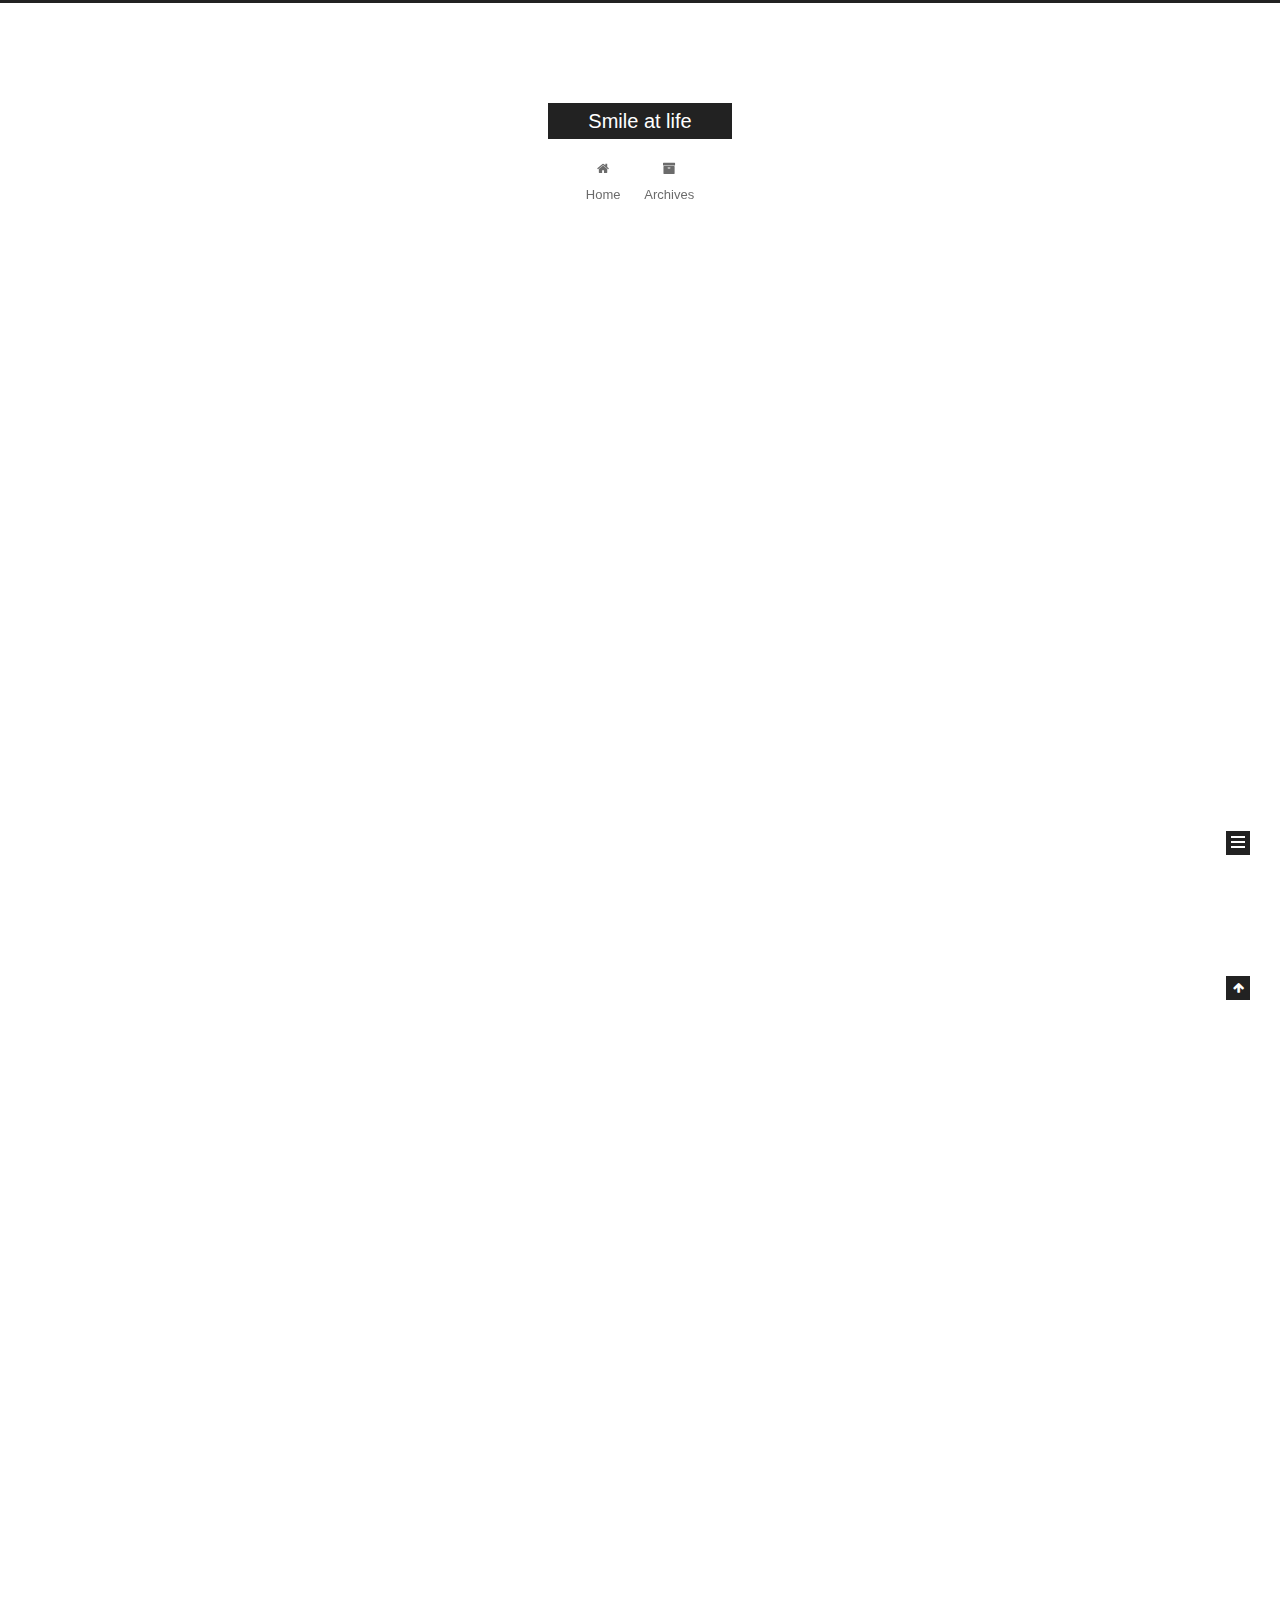
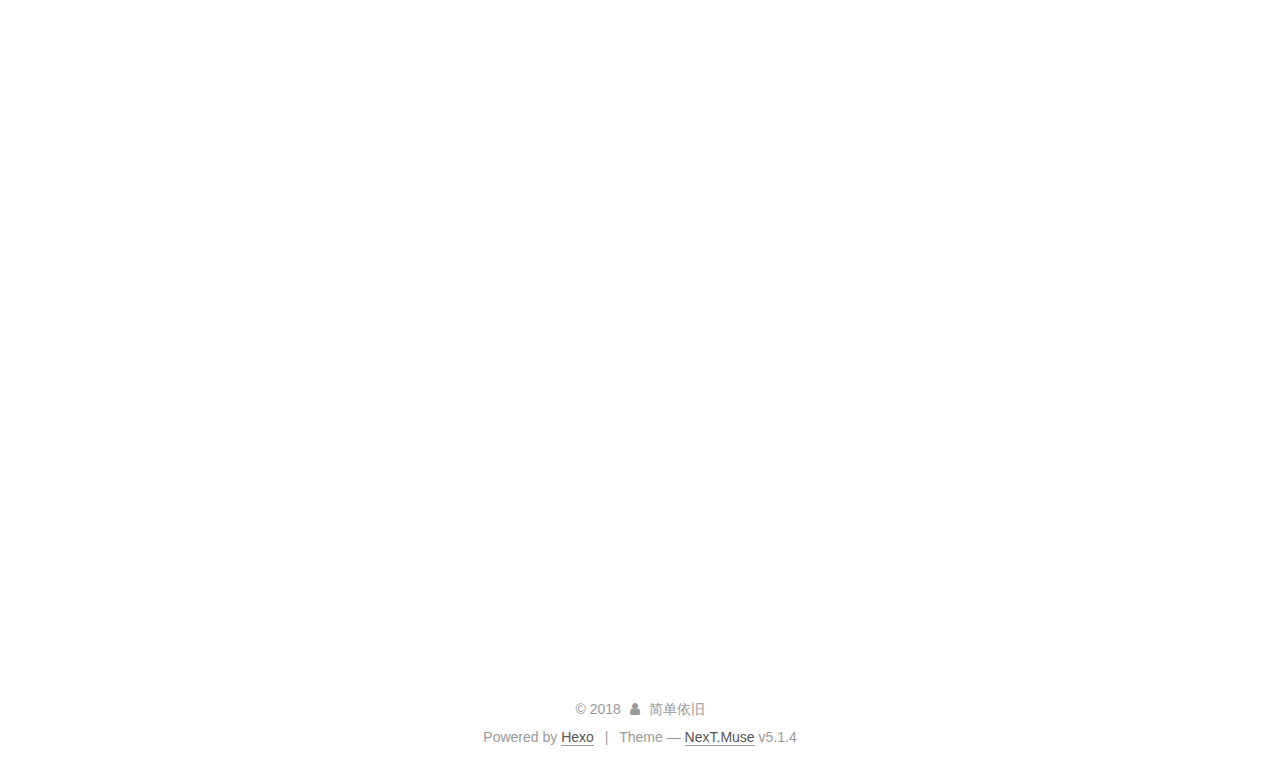
<file: index.html>
<!DOCTYPE html>



  


<html class="theme-next muse use-motion" lang="">
<head>
<meta name="baidu-site-verification" content="PgPpfGPv5L" />
  <meta charset="UTF-8"/>
<meta http-equiv="X-UA-Compatible" content="IE=edge" />
<meta name="viewport" content="width=device-width, initial-scale=1, maximum-scale=1"/>
<meta name="theme-color" content="#222">









<meta http-equiv="Cache-Control" content="no-transform" />
<meta http-equiv="Cache-Control" content="no-siteapp" />
















  
  
  <link href="lib/fancybox/source/jquery.fancybox.css?v=2.1.5" rel="stylesheet" type="text/css" />







<link href="lib/font-awesome/css/font-awesome.min.css?v=4.6.2" rel="stylesheet" type="text/css" />

<link href="css/main.css?v=5.1.4" rel="stylesheet" type="text/css" />


  <link rel="apple-touch-icon" sizes="180x180" href="/images/apple-touch-icon-next.png?v=5.1.4">


  <link rel="icon" type="image/png" sizes="32x32" href="/images/favicon-32x32-next.png?v=5.1.4">


  <link rel="icon" type="image/png" sizes="16x16" href="/images/favicon-16x16-next.png?v=5.1.4">


  <link rel="mask-icon" href="/images/logo.svg?v=5.1.4" color="#222">





  <meta name="keywords" content="Hexo, NexT" />










<meta property="og:type" content="website">
<meta property="og:title" content="Smile at life">
<meta property="og:url" content="http://yoursite.com/index.html">
<meta property="og:site_name" content="Smile at life">
<meta property="og:locale" content="default">
<meta name="twitter:card" content="summary">
<meta name="twitter:title" content="Smile at life">



<script type="text/javascript" id="hexo.configurations">
  var NexT = window.NexT || {};
  var CONFIG = {
    root: '/',
    scheme: 'Muse',
    version: '5.1.4',
    sidebar: {"position":"left","display":"post","offset":12,"b2t":false,"scrollpercent":false,"onmobile":false},
    fancybox: true,
    tabs: true,
    motion: {"enable":true,"async":false,"transition":{"post_block":"fadeIn","post_header":"slideDownIn","post_body":"slideDownIn","coll_header":"slideLeftIn","sidebar":"slideUpIn"}},
    duoshuo: {
      userId: '0',
      author: 'Author'
    },
    algolia: {
      applicationID: '',
      apiKey: '',
      indexName: '',
      hits: {"per_page":10},
      labels: {"input_placeholder":"Search for Posts","hits_empty":"We didn't find any results for the search: ${query}","hits_stats":"${hits} results found in ${time} ms"}
    }
  };
</script>



  <link rel="canonical" href="http://yoursite.com/"/>





  <title>Smile at life</title>
  








</head>

<body itemscope itemtype="http://schema.org/WebPage" lang="default">

  
  
    
  

  <div class="container sidebar-position-left 
  page-home">
    <div class="headband"></div>

    <header id="header" class="header" itemscope itemtype="http://schema.org/WPHeader">
      <div class="header-inner"><div class="site-brand-wrapper">
  <div class="site-meta ">
    

    <div class="custom-logo-site-title">
      <a href="/"  class="brand" rel="start">
        <span class="logo-line-before"><i></i></span>
        <span class="site-title">Smile at life</span>
        <span class="logo-line-after"><i></i></span>
      </a>
    </div>
      
        <p class="site-subtitle"></p>
      
  </div>

  <div class="site-nav-toggle">
    <button>
      <span class="btn-bar"></span>
      <span class="btn-bar"></span>
      <span class="btn-bar"></span>
    </button>
  </div>
</div>

<nav class="site-nav">
  

  
    <ul id="menu" class="menu">
      
        
        <li class="menu-item menu-item-home">
          <a href="" rel="section">
            
              <i class="menu-item-icon fa fa-fw fa-home"></i> <br />
            
            Home
          </a>
        </li>
      
        
        <li class="menu-item menu-item-archives">
          <a href="" rel="section">
            
              <i class="menu-item-icon fa fa-fw fa-archive"></i> <br />
            
            Archives
          </a>
        </li>
      

      
    </ul>
  

  
</nav>



 </div>
    </header>

    <main id="main" class="main">
      <div class="main-inner">
        <div class="content-wrap">
          <div id="content" class="content">
            
  <section id="posts" class="posts-expand">
    
      

  

  
  
  

  <article class="post post-type-normal" itemscope itemtype="http://schema.org/Article">
  
  
  
  <div class="post-block">
    <link itemprop="mainEntityOfPage" href="http://yoursite.com2018/08/17/Ubuntu14.04 安装搜狗输入法/">

    <span hidden itemprop="author" itemscope itemtype="http://schema.org/Person">
      <meta itemprop="name" content="简单依旧">
      <meta itemprop="description" content="">
      <meta itemprop="image" content="images/avatar.gif">
    </span>

    <span hidden itemprop="publisher" itemscope itemtype="http://schema.org/Organization">
      <meta itemprop="name" content="Smile at life">
    </span>

    
      <header class="post-header">

        
        
          <h1 class="post-title" itemprop="name headline">
                
                <a class="post-title-link" href="2018/08/17/Ubuntu14.04 安装搜狗输入法/" itemprop="url">Ubuntu14.04 安装搜狗输入法</a></h1>
        

        <div class="post-meta">
          <span class="post-time">
            
              <span class="post-meta-item-icon">
                <i class="fa fa-calendar-o"></i>
              </span>
              
                <span class="post-meta-item-text">Posted on</span>
              
              <time title="Post created" itemprop="dateCreated datePublished" datetime="2018-08-17T17:35:15+08:00">
                2018-08-17
              </time>
            

            

            
          </span>

          

          
            
          

          
          

          

          

          

        </div>
      </header>
    

    
    
    
    <div class="post-body" itemprop="articleBody">

      
      

      
        
          <h3 id="一、安装fcitx"><a href="#一、安装fcitx" class="headerlink" title="一、安装fcitx"></a>一、安装fcitx</h3><p>1.点击System Settings</p>
<p>2.选择Software &amp; Updates</p>
<p>3.点击Other Software</p>
<p>4.添加软件源:ppa:fcitx-team/nightly</p>
          <!--noindex-->
          <div class="post-button text-center">
            <a class="btn" href="2018/08/17/Ubuntu14.04 安装搜狗输入法/#more" rel="contents">
              Read more &raquo;
            </a>
          </div>
          <!--/noindex-->
        
      
    </div>
    
    
    

    

    

    

    <footer class="post-footer">
      

      

      

      
      
        <div class="post-eof"></div>
      
    </footer>
  </div>
  
  
  
  </article>


    
      

  

  
  
  

  <article class="post post-type-normal" itemscope itemtype="http://schema.org/Article">
  
  
  
  <div class="post-block">
    <link itemprop="mainEntityOfPage" href="http://yoursite.com2018/08/15/海思平台移植/">

    <span hidden itemprop="author" itemscope itemtype="http://schema.org/Person">
      <meta itemprop="name" content="简单依旧">
      <meta itemprop="description" content="">
      <meta itemprop="image" content="images/avatar.gif">
    </span>

    <span hidden itemprop="publisher" itemscope itemtype="http://schema.org/Organization">
      <meta itemprop="name" content="Smile at life">
    </span>

    
      <header class="post-header">

        
        
          <h1 class="post-title" itemprop="name headline">
                
                <a class="post-title-link" href="2018/08/15/海思平台移植/" itemprop="url">海思3515A移植记录</a></h1>
        

        <div class="post-meta">
          <span class="post-time">
            
              <span class="post-meta-item-icon">
                <i class="fa fa-calendar-o"></i>
              </span>
              
                <span class="post-meta-item-text">Posted on</span>
              
              <time title="Post created" itemprop="dateCreated datePublished" datetime="2018-08-15T20:09:28+08:00">
                2018-08-15
              </time>
            

            

            
          </span>

          

          
            
          

          
          

          

          

          

        </div>
      </header>
    

    
    
    
    <div class="post-body" itemprop="articleBody">

      
      

      
        
          <p>&nbsp;&nbsp;记录下自己移植lrzsz、samba服务器和ssh服务器的流程，方便日后提供思路快速解决同类问题。<br>
          <!--noindex-->
          <div class="post-button text-center">
            <a class="btn" href="2018/08/15/海思平台移植/#more" rel="contents">
              Read more &raquo;
            </a>
          </div>
          <!--/noindex-->
        
      
    </div>
    
    
    

    

    

    

    <footer class="post-footer">
      

      

      

      
      
        <div class="post-eof"></div>
      
    </footer>
  </div>
  
  
  
  </article>


    
      

  

  
  
  

  <article class="post post-type-normal" itemscope itemtype="http://schema.org/Article">
  
  
  
  <div class="post-block">
    <link itemprop="mainEntityOfPage" href="http://yoursite.com2018/08/15/hello-world/">

    <span hidden itemprop="author" itemscope itemtype="http://schema.org/Person">
      <meta itemprop="name" content="简单依旧">
      <meta itemprop="description" content="">
      <meta itemprop="image" content="images/avatar.gif">
    </span>

    <span hidden itemprop="publisher" itemscope itemtype="http://schema.org/Organization">
      <meta itemprop="name" content="Smile at life">
    </span>

    
      <header class="post-header">

        
        
          <h1 class="post-title" itemprop="name headline">
                
                <a class="post-title-link" href="2018/08/15/hello-world/" itemprop="url">Hello World</a></h1>
        

        <div class="post-meta">
          <span class="post-time">
            
              <span class="post-meta-item-icon">
                <i class="fa fa-calendar-o"></i>
              </span>
              
                <span class="post-meta-item-text">Posted on</span>
              
              <time title="Post created" itemprop="dateCreated datePublished" datetime="2018-08-15T17:23:20+08:00">
                2018-08-15
              </time>
            

            

            
          </span>

          

          
            
          

          
          

          

          

          

        </div>
      </header>
    

    
    
    
    <div class="post-body" itemprop="articleBody">

      
      

      
        
          
            <p>[toc]</p>
<p>Welcome to <a href="https://hexo.io/" target="_blank" rel="noopener">Hexo</a>! This is your very first post. Check <a href="https://hexo.io/docs/" target="_blank" rel="noopener">documentation</a> for more info. If you get any problems when using Hexo, you can find the answer in <a href="https://hexo.io/docs/troubleshooting.html" target="_blank" rel="noopener">troubleshooting</a> or you can ask me on <a href="https://github.com/hexojs/hexo/issues" target="_blank" rel="noopener">GitHub</a>.</p>
<h2 id="Quick-Start"><a href="#Quick-Start" class="headerlink" title="Quick Start"></a>Quick Start</h2><h3 id="Create-a-new-post"><a href="#Create-a-new-post" class="headerlink" title="Create a new post"></a>Create a new post</h3><figure class="highlight bash"><table><tr><td class="gutter"><pre><span class="line">1</span><br></pre></td><td class="code"><pre><span class="line">$ hexo new <span class="string">"My New Post"</span></span><br></pre></td></tr></table></figure>
<p>More info: <a href="https://hexo.io/docs/writing.html" target="_blank" rel="noopener">Writing</a></p>
<h3 id="Run-server"><a href="#Run-server" class="headerlink" title="Run server"></a>Run server</h3><figure class="highlight bash"><table><tr><td class="gutter"><pre><span class="line">1</span><br></pre></td><td class="code"><pre><span class="line">$ hexo server</span><br></pre></td></tr></table></figure>
<p>More info: <a href="https://hexo.io/docs/server.html" target="_blank" rel="noopener">Server</a></p>
<h3 id="Generate-static-files"><a href="#Generate-static-files" class="headerlink" title="Generate static files"></a>Generate static files</h3><figure class="highlight bash"><table><tr><td class="gutter"><pre><span class="line">1</span><br></pre></td><td class="code"><pre><span class="line">$ hexo generate</span><br></pre></td></tr></table></figure>
<p>More info: <a href="https://hexo.io/docs/generating.html" target="_blank" rel="noopener">Generating</a></p>
<h3 id="Deploy-to-remote-sites"><a href="#Deploy-to-remote-sites" class="headerlink" title="Deploy to remote sites"></a>Deploy to remote sites</h3><figure class="highlight bash"><table><tr><td class="gutter"><pre><span class="line">1</span><br></pre></td><td class="code"><pre><span class="line">$ hexo deploy</span><br></pre></td></tr></table></figure>
<p>More info: <a href="https://hexo.io/docs/deployment.html" target="_blank" rel="noopener">Deployment</a></p>

          
        
      
    </div>
    
    
    

    

    

    

    <footer class="post-footer">
      

      

      

      
      
        <div class="post-eof"></div>
      
    </footer>
  </div>
  
  
  
  </article>


    
  </section>

  


          </div>
          


          

        </div>
        
          
  
  <div class="sidebar-toggle">
    <div class="sidebar-toggle-line-wrap">
      <span class="sidebar-toggle-line sidebar-toggle-line-first"></span>
      <span class="sidebar-toggle-line sidebar-toggle-line-middle"></span>
      <span class="sidebar-toggle-line sidebar-toggle-line-last"></span>
    </div>
  </div>

  <aside id="sidebar" class="sidebar">
    
    <div class="sidebar-inner">

      

      

      <section class="site-overview-wrap sidebar-panel sidebar-panel-active">
        <div class="site-overview">
          <div class="site-author motion-element" itemprop="author" itemscope itemtype="http://schema.org/Person">
            
              <p class="site-author-name" itemprop="name">简单依旧</p>
              <p class="site-description motion-element" itemprop="description"></p>
          </div>

          <nav class="site-state motion-element">

            
              <div class="site-state-item site-state-posts">
              
                <a href="/archives/">
              
                  <span class="site-state-item-count">3</span>
                  <span class="site-state-item-name">posts</span>
                </a>
              </div>
            

            

            

          </nav>

          

          

          
          

          
          

          

        </div>
      </section>

      

      

    </div>
  </aside>


        
      </div>
    </main>

    <footer id="footer" class="footer">
      <div class="footer-inner">
        <div class="copyright">&copy; <span itemprop="copyrightYear">2018</span>
  <span class="with-love">
    <i class="fa fa-user"></i>
  </span>
  <span class="author" itemprop="copyrightHolder">简单依旧</span>

  
</div>


  <div class="powered-by">Powered by <a class="theme-link" target="_blank" href="https://hexo.io">Hexo</a></div>



  <span class="post-meta-divider">|</span>



  <div class="theme-info">Theme &mdash; <a class="theme-link" target="_blank" href="https://github.com/iissnan/hexo-theme-next">NexT.Muse</a> v5.1.4</div>




        







        
      </div>
    </footer>

    
      <div class="back-to-top">
        <i class="fa fa-arrow-up"></i>
        
      </div>
    

    

  </div>

  

<script type="text/javascript">
  if (Object.prototype.toString.call(window.Promise) !== '[object Function]') {
    window.Promise = null;
  }
</script>









  












  
  
    <script type="text/javascript" src="lib/jquery/index.js?v=2.1.3"></script>
  

  
  
    <script type="text/javascript" src="lib/fastclick/lib/fastclick.min.js?v=1.0.6"></script>
  

  
  
    <script type="text/javascript" src="lib/jquery_lazyload/jquery.lazyload.js?v=1.9.7"></script>
  

  
  
    <script type="text/javascript" src="lib/velocity/velocity.min.js?v=1.2.1"></script>
  

  
  
    <script type="text/javascript" src="lib/velocity/velocity.ui.min.js?v=1.2.1"></script>
  

  
  
    <script type="text/javascript" src="lib/fancybox/source/jquery.fancybox.pack.js?v=2.1.5"></script>
  


  


  <script type="text/javascript" src="js/src/utils.js?v=5.1.4"></script>

  <script type="text/javascript" src="js/src/motion.js?v=5.1.4"></script>



  
  

  

  


  <script type="text/javascript" src="js/src/bootstrap.js?v=5.1.4"></script>



  


  




	





  





  












  





  

  

  

  
  

  

  

  

</body>
</html>
</file>
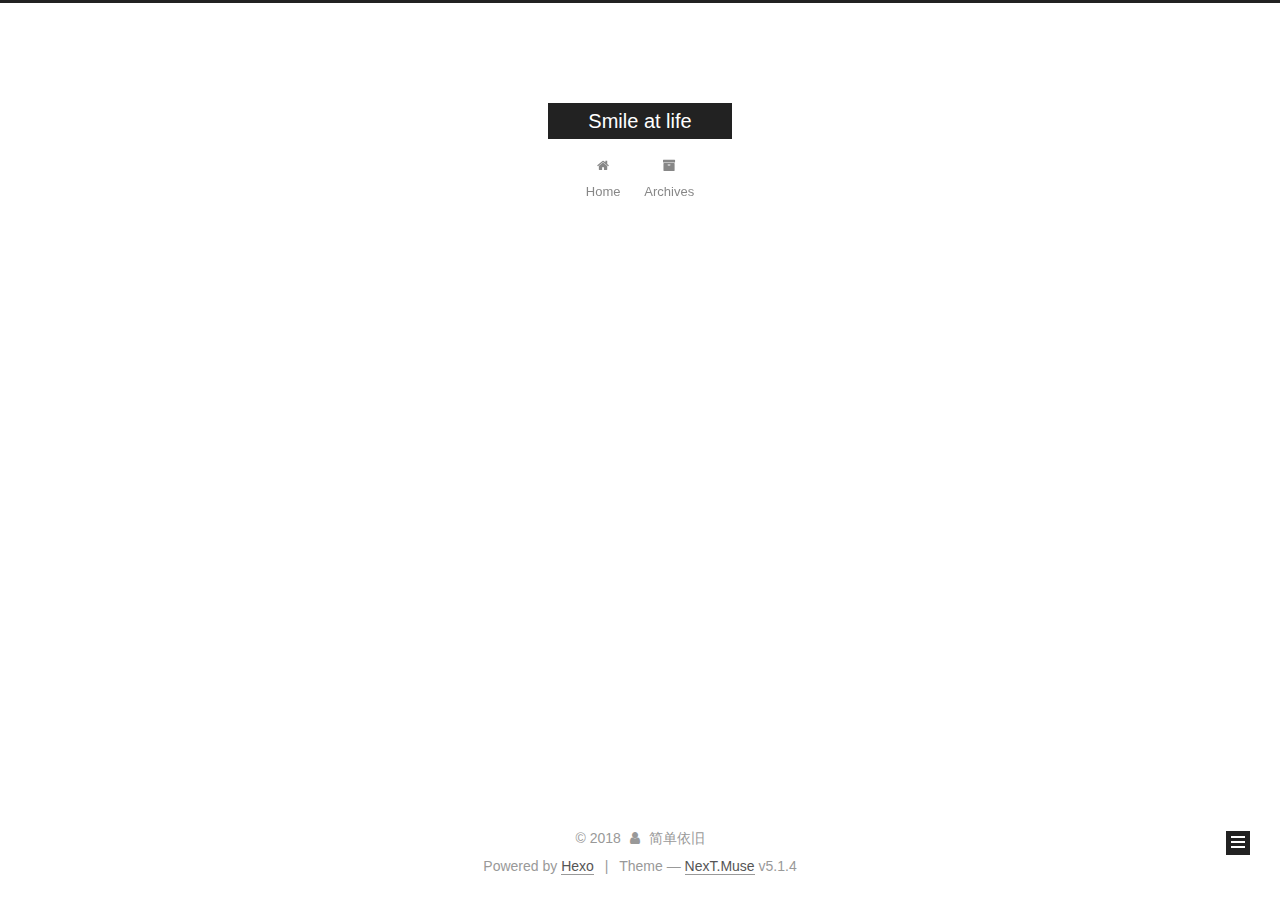
<file: archives/index.html>
<!DOCTYPE html>



  


<html class="theme-next muse use-motion" lang="">
<head>
  <meta charset="UTF-8"/>
<meta http-equiv="X-UA-Compatible" content="IE=edge" />
<meta name="viewport" content="width=device-width, initial-scale=1, maximum-scale=1"/>
<meta name="theme-color" content="#222">









<meta http-equiv="Cache-Control" content="no-transform" />
<meta http-equiv="Cache-Control" content="no-siteapp" />
















  
  
  <link href="../lib/fancybox/source/jquery.fancybox.css?v=2.1.5" rel="stylesheet" type="text/css" />







<link href="../lib/font-awesome/css/font-awesome.min.css?v=4.6.2" rel="stylesheet" type="text/css" />

<link href="../css/main.css?v=5.1.4" rel="stylesheet" type="text/css" />


  <link rel="apple-touch-icon" sizes="180x180" href="../images/apple-touch-icon-next.png?v=5.1.4">


  <link rel="icon" type="image/png" sizes="32x32" href="../images/favicon-32x32-next.png?v=5.1.4">


  <link rel="icon" type="image/png" sizes="16x16" href="../images/favicon-16x16-next.png?v=5.1.4">


  <link rel="mask-icon" href="../images/logo.svg?v=5.1.4" color="#222">





  <meta name="keywords" content="Hexo, NexT" />










<meta property="og:type" content="website">
<meta property="og:title" content="Smile at life">
<meta property="og:url" content="http://yoursite.com/archives/index.html">
<meta property="og:site_name" content="Smile at life">
<meta property="og:locale" content="default">
<meta name="twitter:card" content="summary">
<meta name="twitter:title" content="Smile at life">



<script type="text/javascript" id="hexo.configurations">
  var NexT = window.NexT || {};
  var CONFIG = {
    root: '/',
    scheme: 'Muse',
    version: '5.1.4',
    sidebar: {"position":"left","display":"post","offset":12,"b2t":false,"scrollpercent":false,"onmobile":false},
    fancybox: true,
    tabs: true,
    motion: {"enable":true,"async":false,"transition":{"post_block":"fadeIn","post_header":"slideDownIn","post_body":"slideDownIn","coll_header":"slideLeftIn","sidebar":"slideUpIn"}},
    duoshuo: {
      userId: '0',
      author: 'Author'
    },
    algolia: {
      applicationID: '',
      apiKey: '',
      indexName: '',
      hits: {"per_page":10},
      labels: {"input_placeholder":"Search for Posts","hits_empty":"We didn't find any results for the search: ${query}","hits_stats":"${hits} results found in ${time} ms"}
    }
  };
</script>



  <link rel="canonical" href="http://yoursite.com/archives/"/>





  <title>Archive | Smile at life</title>
  








</head>

<body itemscope itemtype="http://schema.org/WebPage" lang="default">

  
  
    
  

  <div class="container sidebar-position-left page-archive">
    <div class="headband"></div>

    <header id="header" class="header" itemscope itemtype="http://schema.org/WPHeader">
      <div class="header-inner"><div class="site-brand-wrapper">
  <div class="site-meta ">
    

    <div class="custom-logo-site-title">
      <a href="/"  class="brand" rel="start">
        <span class="logo-line-before"><i></i></span>
        <span class="site-title">Smile at life</span>
        <span class="logo-line-after"><i></i></span>
      </a>
    </div>
      
        <p class="site-subtitle"></p>
      
  </div>

  <div class="site-nav-toggle">
    <button>
      <span class="btn-bar"></span>
      <span class="btn-bar"></span>
      <span class="btn-bar"></span>
    </button>
  </div>
</div>

<nav class="site-nav">
  

  
    <ul id="menu" class="menu">
      
        
        <li class="menu-item menu-item-home">
          <a href="" rel="section">
            
              <i class="menu-item-icon fa fa-fw fa-home"></i> <br />
            
            Home
          </a>
        </li>
      
        
        <li class="menu-item menu-item-archives">
          <a href="" rel="section">
            
              <i class="menu-item-icon fa fa-fw fa-archive"></i> <br />
            
            Archives
          </a>
        </li>
      

      
    </ul>
  

  
</nav>



 </div>
    </header>

    <main id="main" class="main">
      <div class="main-inner">
        <div class="content-wrap">
          <div id="content" class="content">
            

  
  
  
  <div class="post-block archive">
    <div id="posts" class="posts-collapse">
      <span class="archive-move-on"></span>

      <span class="archive-page-counter">
        
        
        
          
        
        Um..! 3 posts in total. Keep on posting.
      </span>

      

        
        
        

        
          
          <div class="collection-title">
            <h1 class="archive-year" id="archive-year-2018">2018</h1>
          </div>
        
        

        

  <article class="post post-type-normal" itemscope itemtype="http://schema.org/Article">
    <header class="post-header">

      <h2 class="post-title">
        
            <a class="post-title-link" href="../2018/08/17/Ubuntu14.04 安装搜狗输入法/" itemprop="url">
              
                <span itemprop="name">Ubuntu14.04 安装搜狗输入法</span>
              
            </a>
        
      </h2>

      <div class="post-meta">
        <time class="post-time" itemprop="dateCreated"
              datetime="2018-08-17T17:35:15+08:00"
              content="2018-08-17" >
          08-17
        </time>
      </div>

    </header>
  </article>



      

        
        
        

        
        

        

  <article class="post post-type-normal" itemscope itemtype="http://schema.org/Article">
    <header class="post-header">

      <h2 class="post-title">
        
            <a class="post-title-link" href="../2018/08/15/海思平台移植/" itemprop="url">
              
                <span itemprop="name">海思3515A移植记录</span>
              
            </a>
        
      </h2>

      <div class="post-meta">
        <time class="post-time" itemprop="dateCreated"
              datetime="2018-08-15T20:09:28+08:00"
              content="2018-08-15" >
          08-15
        </time>
      </div>

    </header>
  </article>



      

        
        
        

        
        

        

  <article class="post post-type-normal" itemscope itemtype="http://schema.org/Article">
    <header class="post-header">

      <h2 class="post-title">
        
            <a class="post-title-link" href="../2018/08/15/hello-world/" itemprop="url">
              
                <span itemprop="name">Hello World</span>
              
            </a>
        
      </h2>

      <div class="post-meta">
        <time class="post-time" itemprop="dateCreated"
              datetime="2018-08-15T17:23:20+08:00"
              content="2018-08-15" >
          08-15
        </time>
      </div>

    </header>
  </article>



      

    </div>
  </div>
  
  
  

  



          </div>
          


          

        </div>
        
          
  
  <div class="sidebar-toggle">
    <div class="sidebar-toggle-line-wrap">
      <span class="sidebar-toggle-line sidebar-toggle-line-first"></span>
      <span class="sidebar-toggle-line sidebar-toggle-line-middle"></span>
      <span class="sidebar-toggle-line sidebar-toggle-line-last"></span>
    </div>
  </div>

  <aside id="sidebar" class="sidebar">
    
    <div class="sidebar-inner">

      

      

      <section class="site-overview-wrap sidebar-panel sidebar-panel-active">
        <div class="site-overview">
          <div class="site-author motion-element" itemprop="author" itemscope itemtype="http://schema.org/Person">
            
              <p class="site-author-name" itemprop="name">简单依旧</p>
              <p class="site-description motion-element" itemprop="description"></p>
          </div>

          <nav class="site-state motion-element">

            
              <div class="site-state-item site-state-posts">
              
                <a href="../archives/">
              
                  <span class="site-state-item-count">3</span>
                  <span class="site-state-item-name">posts</span>
                </a>
              </div>
            

            

            

          </nav>

          

          

          
          

          
          

          

        </div>
      </section>

      

      

    </div>
  </aside>


        
      </div>
    </main>

    <footer id="footer" class="footer">
      <div class="footer-inner">
        <div class="copyright">&copy; <span itemprop="copyrightYear">2018</span>
  <span class="with-love">
    <i class="fa fa-user"></i>
  </span>
  <span class="author" itemprop="copyrightHolder">简单依旧</span>

  
</div>


  <div class="powered-by">Powered by <a class="theme-link" target="_blank" href="https://hexo.io">Hexo</a></div>



  <span class="post-meta-divider">|</span>



  <div class="theme-info">Theme &mdash; <a class="theme-link" target="_blank" href="https://github.com/iissnan/hexo-theme-next">NexT.Muse</a> v5.1.4</div>




        







        
      </div>
    </footer>

    
      <div class="back-to-top">
        <i class="fa fa-arrow-up"></i>
        
      </div>
    

    

  </div>

  

<script type="text/javascript">
  if (Object.prototype.toString.call(window.Promise) !== '[object Function]') {
    window.Promise = null;
  }
</script>









  












  
  
    <script type="text/javascript" src="../lib/jquery/index.js?v=2.1.3"></script>
  

  
  
    <script type="text/javascript" src="../lib/fastclick/lib/fastclick.min.js?v=1.0.6"></script>
  

  
  
    <script type="text/javascript" src="../lib/jquery_lazyload/jquery.lazyload.js?v=1.9.7"></script>
  

  
  
    <script type="text/javascript" src="../lib/velocity/velocity.min.js?v=1.2.1"></script>
  

  
  
    <script type="text/javascript" src="../lib/velocity/velocity.ui.min.js?v=1.2.1"></script>
  

  
  
    <script type="text/javascript" src="../lib/fancybox/source/jquery.fancybox.pack.js?v=2.1.5"></script>
  


  


  <script type="text/javascript" src="../js/src/utils.js?v=5.1.4"></script>

  <script type="text/javascript" src="../js/src/motion.js?v=5.1.4"></script>



  
  

  

  


  <script type="text/javascript" src="../js/src/bootstrap.js?v=5.1.4"></script>



  


  




	





  





  












  





  

  

  

  
  

  

  

  

</body>
</html>
</file>
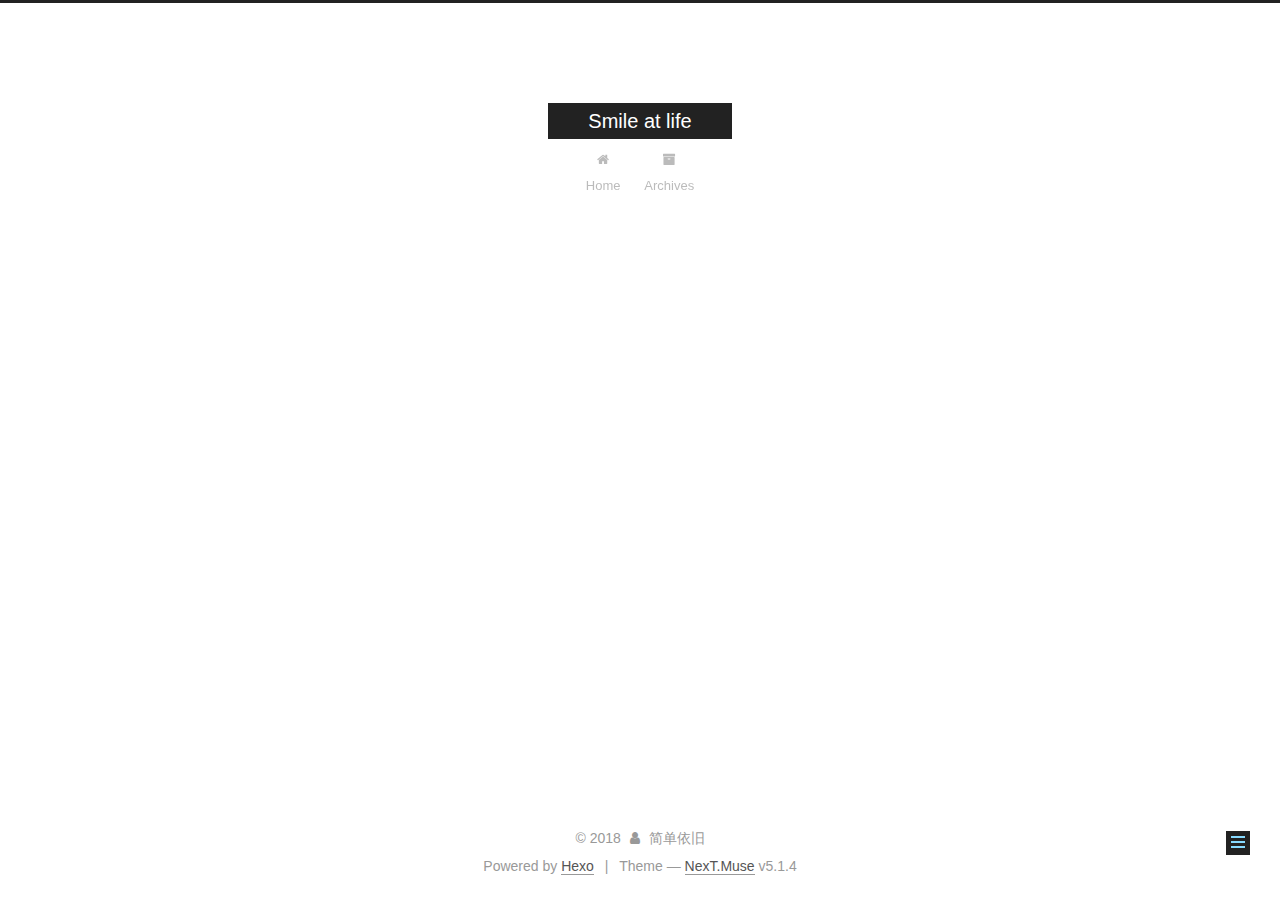
<file: my-themes/index.html>
<!DOCTYPE html>



  


<html class="theme-next muse use-motion" lang="">
<head>
  <meta charset="UTF-8"/>
<meta http-equiv="X-UA-Compatible" content="IE=edge" />
<meta name="viewport" content="width=device-width, initial-scale=1, maximum-scale=1"/>
<meta name="theme-color" content="#222">









<meta http-equiv="Cache-Control" content="no-transform" />
<meta http-equiv="Cache-Control" content="no-siteapp" />
















  
  
  <link href="../lib/fancybox/source/jquery.fancybox.css?v=2.1.5" rel="stylesheet" type="text/css" />







<link href="../lib/font-awesome/css/font-awesome.min.css?v=4.6.2" rel="stylesheet" type="text/css" />

<link href="../css/main.css?v=5.1.4" rel="stylesheet" type="text/css" />


  <link rel="apple-touch-icon" sizes="180x180" href="../images/apple-touch-icon-next.png?v=5.1.4">


  <link rel="icon" type="image/png" sizes="32x32" href="../images/favicon-32x32-next.png?v=5.1.4">


  <link rel="icon" type="image/png" sizes="16x16" href="../images/favicon-16x16-next.png?v=5.1.4">


  <link rel="mask-icon" href="../images/logo.svg?v=5.1.4" color="#222">





  <meta name="keywords" content="Hexo, NexT" />










<meta property="og:type" content="website">
<meta property="og:title" content="my_themes">
<meta property="og:url" content="http://yoursite.com/my-themes/index.html">
<meta property="og:site_name" content="Smile at life">
<meta property="og:locale" content="default">
<meta property="og:updated_time" content="2018-08-15T11:49:59.473Z">
<meta name="twitter:card" content="summary">
<meta name="twitter:title" content="my_themes">



<script type="text/javascript" id="hexo.configurations">
  var NexT = window.NexT || {};
  var CONFIG = {
    root: '/',
    scheme: 'Muse',
    version: '5.1.4',
    sidebar: {"position":"left","display":"post","offset":12,"b2t":false,"scrollpercent":false,"onmobile":false},
    fancybox: true,
    tabs: true,
    motion: {"enable":true,"async":false,"transition":{"post_block":"fadeIn","post_header":"slideDownIn","post_body":"slideDownIn","coll_header":"slideLeftIn","sidebar":"slideUpIn"}},
    duoshuo: {
      userId: '0',
      author: 'Author'
    },
    algolia: {
      applicationID: '',
      apiKey: '',
      indexName: '',
      hits: {"per_page":10},
      labels: {"input_placeholder":"Search for Posts","hits_empty":"We didn't find any results for the search: ${query}","hits_stats":"${hits} results found in ${time} ms"}
    }
  };
</script>



  <link rel="canonical" href="http://yoursite.com/my-themes/"/>





  <title>my_themes | Smile at life</title>
  








</head>

<body itemscope itemtype="http://schema.org/WebPage" lang="default">

  
  
    
  

  <div class="container sidebar-position-left page-post-detail">
    <div class="headband"></div>

    <header id="header" class="header" itemscope itemtype="http://schema.org/WPHeader">
      <div class="header-inner"><div class="site-brand-wrapper">
  <div class="site-meta ">
    

    <div class="custom-logo-site-title">
      <a href="/"  class="brand" rel="start">
        <span class="logo-line-before"><i></i></span>
        <span class="site-title">Smile at life</span>
        <span class="logo-line-after"><i></i></span>
      </a>
    </div>
      
        <p class="site-subtitle"></p>
      
  </div>

  <div class="site-nav-toggle">
    <button>
      <span class="btn-bar"></span>
      <span class="btn-bar"></span>
      <span class="btn-bar"></span>
    </button>
  </div>
</div>

<nav class="site-nav">
  

  
    <ul id="menu" class="menu">
      
        
        <li class="menu-item menu-item-home">
          <a href="" rel="section">
            
              <i class="menu-item-icon fa fa-fw fa-home"></i> <br />
            
            Home
          </a>
        </li>
      
        
        <li class="menu-item menu-item-archives">
          <a href="" rel="section">
            
              <i class="menu-item-icon fa fa-fw fa-archive"></i> <br />
            
            Archives
          </a>
        </li>
      

      
    </ul>
  

  
</nav>



 </div>
    </header>

    <main id="main" class="main">
      <div class="main-inner">
        <div class="content-wrap">
          <div id="content" class="content">
            

  <div id="posts" class="posts-expand">
    
    
    
    <div class="post-block page">
      <header class="post-header">

	<h1 class="post-title" itemprop="name headline">my_themes</h1>



</header>

      
      
      
      <div class="post-body">
        
        
          
        
      </div>
      
      
      
    </div>
    
    
    
  </div>


          </div>
          


          

  



        </div>
        
          
  
  <div class="sidebar-toggle">
    <div class="sidebar-toggle-line-wrap">
      <span class="sidebar-toggle-line sidebar-toggle-line-first"></span>
      <span class="sidebar-toggle-line sidebar-toggle-line-middle"></span>
      <span class="sidebar-toggle-line sidebar-toggle-line-last"></span>
    </div>
  </div>

  <aside id="sidebar" class="sidebar">
    
    <div class="sidebar-inner">

      

      

      <section class="site-overview-wrap sidebar-panel sidebar-panel-active">
        <div class="site-overview">
          <div class="site-author motion-element" itemprop="author" itemscope itemtype="http://schema.org/Person">
            
              <p class="site-author-name" itemprop="name">简单依旧</p>
              <p class="site-description motion-element" itemprop="description"></p>
          </div>

          <nav class="site-state motion-element">

            
              <div class="site-state-item site-state-posts">
              
                <a href="../archives/">
              
                  <span class="site-state-item-count">3</span>
                  <span class="site-state-item-name">posts</span>
                </a>
              </div>
            

            

            

          </nav>

          

          

          
          

          
          

          

        </div>
      </section>

      

      

    </div>
  </aside>


        
      </div>
    </main>

    <footer id="footer" class="footer">
      <div class="footer-inner">
        <div class="copyright">&copy; <span itemprop="copyrightYear">2018</span>
  <span class="with-love">
    <i class="fa fa-user"></i>
  </span>
  <span class="author" itemprop="copyrightHolder">简单依旧</span>

  
</div>


  <div class="powered-by">Powered by <a class="theme-link" target="_blank" href="https://hexo.io">Hexo</a></div>



  <span class="post-meta-divider">|</span>



  <div class="theme-info">Theme &mdash; <a class="theme-link" target="_blank" href="https://github.com/iissnan/hexo-theme-next">NexT.Muse</a> v5.1.4</div>




        







        
      </div>
    </footer>

    
      <div class="back-to-top">
        <i class="fa fa-arrow-up"></i>
        
      </div>
    

    

  </div>

  

<script type="text/javascript">
  if (Object.prototype.toString.call(window.Promise) !== '[object Function]') {
    window.Promise = null;
  }
</script>









  












  
  
    <script type="text/javascript" src="../lib/jquery/index.js?v=2.1.3"></script>
  

  
  
    <script type="text/javascript" src="../lib/fastclick/lib/fastclick.min.js?v=1.0.6"></script>
  

  
  
    <script type="text/javascript" src="../lib/jquery_lazyload/jquery.lazyload.js?v=1.9.7"></script>
  

  
  
    <script type="text/javascript" src="../lib/velocity/velocity.min.js?v=1.2.1"></script>
  

  
  
    <script type="text/javascript" src="../lib/velocity/velocity.ui.min.js?v=1.2.1"></script>
  

  
  
    <script type="text/javascript" src="../lib/fancybox/source/jquery.fancybox.pack.js?v=2.1.5"></script>
  


  


  <script type="text/javascript" src="../js/src/utils.js?v=5.1.4"></script>

  <script type="text/javascript" src="../js/src/motion.js?v=5.1.4"></script>



  
  

  
  <script type="text/javascript" src="../js/src/scrollspy.js?v=5.1.4"></script>
<script type="text/javascript" src="../js/src/post-details.js?v=5.1.4"></script>



  


  <script type="text/javascript" src="../js/src/bootstrap.js?v=5.1.4"></script>



  


  




	





  





  












  





  

  

  

  
  

  

  

  

</body>
</html>
</file>
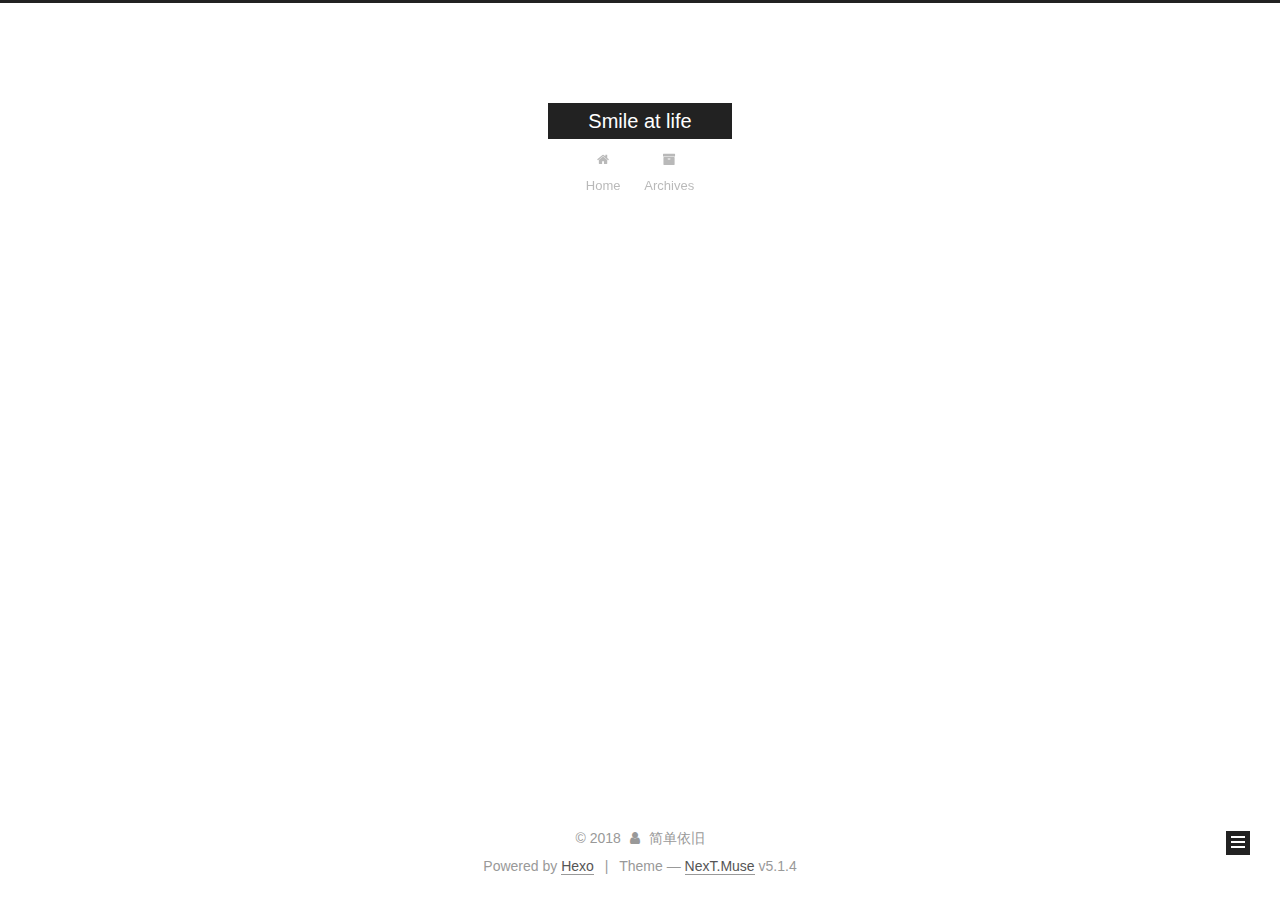
<file: archives/2018/index.html>
<!DOCTYPE html>



  


<html class="theme-next muse use-motion" lang="">
<head>
  <meta charset="UTF-8"/>
<meta http-equiv="X-UA-Compatible" content="IE=edge" />
<meta name="viewport" content="width=device-width, initial-scale=1, maximum-scale=1"/>
<meta name="theme-color" content="#222">









<meta http-equiv="Cache-Control" content="no-transform" />
<meta http-equiv="Cache-Control" content="no-siteapp" />
















  
  
  <link href="../../lib/fancybox/source/jquery.fancybox.css?v=2.1.5" rel="stylesheet" type="text/css" />







<link href="../../lib/font-awesome/css/font-awesome.min.css?v=4.6.2" rel="stylesheet" type="text/css" />

<link href="../../css/main.css?v=5.1.4" rel="stylesheet" type="text/css" />


  <link rel="apple-touch-icon" sizes="180x180" href="../../images/apple-touch-icon-next.png?v=5.1.4">


  <link rel="icon" type="image/png" sizes="32x32" href="../../images/favicon-32x32-next.png?v=5.1.4">


  <link rel="icon" type="image/png" sizes="16x16" href="../../images/favicon-16x16-next.png?v=5.1.4">


  <link rel="mask-icon" href="../../images/logo.svg?v=5.1.4" color="#222">





  <meta name="keywords" content="Hexo, NexT" />










<meta property="og:type" content="website">
<meta property="og:title" content="Smile at life">
<meta property="og:url" content="http://yoursite.com/archives/2018/index.html">
<meta property="og:site_name" content="Smile at life">
<meta property="og:locale" content="default">
<meta name="twitter:card" content="summary">
<meta name="twitter:title" content="Smile at life">



<script type="text/javascript" id="hexo.configurations">
  var NexT = window.NexT || {};
  var CONFIG = {
    root: '/',
    scheme: 'Muse',
    version: '5.1.4',
    sidebar: {"position":"left","display":"post","offset":12,"b2t":false,"scrollpercent":false,"onmobile":false},
    fancybox: true,
    tabs: true,
    motion: {"enable":true,"async":false,"transition":{"post_block":"fadeIn","post_header":"slideDownIn","post_body":"slideDownIn","coll_header":"slideLeftIn","sidebar":"slideUpIn"}},
    duoshuo: {
      userId: '0',
      author: 'Author'
    },
    algolia: {
      applicationID: '',
      apiKey: '',
      indexName: '',
      hits: {"per_page":10},
      labels: {"input_placeholder":"Search for Posts","hits_empty":"We didn't find any results for the search: ${query}","hits_stats":"${hits} results found in ${time} ms"}
    }
  };
</script>



  <link rel="canonical" href="http://yoursite.com/archives/2018/"/>





  <title>Archive | Smile at life</title>
  








</head>

<body itemscope itemtype="http://schema.org/WebPage" lang="default">

  
  
    
  

  <div class="container sidebar-position-left page-archive">
    <div class="headband"></div>

    <header id="header" class="header" itemscope itemtype="http://schema.org/WPHeader">
      <div class="header-inner"><div class="site-brand-wrapper">
  <div class="site-meta ">
    

    <div class="custom-logo-site-title">
      <a href="/"  class="brand" rel="start">
        <span class="logo-line-before"><i></i></span>
        <span class="site-title">Smile at life</span>
        <span class="logo-line-after"><i></i></span>
      </a>
    </div>
      
        <p class="site-subtitle"></p>
      
  </div>

  <div class="site-nav-toggle">
    <button>
      <span class="btn-bar"></span>
      <span class="btn-bar"></span>
      <span class="btn-bar"></span>
    </button>
  </div>
</div>

<nav class="site-nav">
  

  
    <ul id="menu" class="menu">
      
        
        <li class="menu-item menu-item-home">
          <a href="" rel="section">
            
              <i class="menu-item-icon fa fa-fw fa-home"></i> <br />
            
            Home
          </a>
        </li>
      
        
        <li class="menu-item menu-item-archives">
          <a href="" rel="section">
            
              <i class="menu-item-icon fa fa-fw fa-archive"></i> <br />
            
            Archives
          </a>
        </li>
      

      
    </ul>
  

  
</nav>



 </div>
    </header>

    <main id="main" class="main">
      <div class="main-inner">
        <div class="content-wrap">
          <div id="content" class="content">
            

  
  
  
  <div class="post-block archive">
    <div id="posts" class="posts-collapse">
      <span class="archive-move-on"></span>

      <span class="archive-page-counter">
        
        
        
          
        
        Um..! 3 posts in total. Keep on posting.
      </span>

      

        
        
        

        
          
          <div class="collection-title">
            <h1 class="archive-year" id="archive-year-2018">2018</h1>
          </div>
        
        

        

  <article class="post post-type-normal" itemscope itemtype="http://schema.org/Article">
    <header class="post-header">

      <h2 class="post-title">
        
            <a class="post-title-link" href="../../2018/08/17/Ubuntu14.04 安装搜狗输入法/" itemprop="url">
              
                <span itemprop="name">Ubuntu14.04 安装搜狗输入法</span>
              
            </a>
        
      </h2>

      <div class="post-meta">
        <time class="post-time" itemprop="dateCreated"
              datetime="2018-08-17T17:35:15+08:00"
              content="2018-08-17" >
          08-17
        </time>
      </div>

    </header>
  </article>



      

        
        
        

        
        

        

  <article class="post post-type-normal" itemscope itemtype="http://schema.org/Article">
    <header class="post-header">

      <h2 class="post-title">
        
            <a class="post-title-link" href="../../2018/08/15/海思平台移植/" itemprop="url">
              
                <span itemprop="name">海思3515A移植记录</span>
              
            </a>
        
      </h2>

      <div class="post-meta">
        <time class="post-time" itemprop="dateCreated"
              datetime="2018-08-15T20:09:28+08:00"
              content="2018-08-15" >
          08-15
        </time>
      </div>

    </header>
  </article>



      

        
        
        

        
        

        

  <article class="post post-type-normal" itemscope itemtype="http://schema.org/Article">
    <header class="post-header">

      <h2 class="post-title">
        
            <a class="post-title-link" href="../../2018/08/15/hello-world/" itemprop="url">
              
                <span itemprop="name">Hello World</span>
              
            </a>
        
      </h2>

      <div class="post-meta">
        <time class="post-time" itemprop="dateCreated"
              datetime="2018-08-15T17:23:20+08:00"
              content="2018-08-15" >
          08-15
        </time>
      </div>

    </header>
  </article>



      

    </div>
  </div>
  
  
  

  



          </div>
          


          

        </div>
        
          
  
  <div class="sidebar-toggle">
    <div class="sidebar-toggle-line-wrap">
      <span class="sidebar-toggle-line sidebar-toggle-line-first"></span>
      <span class="sidebar-toggle-line sidebar-toggle-line-middle"></span>
      <span class="sidebar-toggle-line sidebar-toggle-line-last"></span>
    </div>
  </div>

  <aside id="sidebar" class="sidebar">
    
    <div class="sidebar-inner">

      

      

      <section class="site-overview-wrap sidebar-panel sidebar-panel-active">
        <div class="site-overview">
          <div class="site-author motion-element" itemprop="author" itemscope itemtype="http://schema.org/Person">
            
              <p class="site-author-name" itemprop="name">简单依旧</p>
              <p class="site-description motion-element" itemprop="description"></p>
          </div>

          <nav class="site-state motion-element">

            
              <div class="site-state-item site-state-posts">
              
                <a href="../../archives/">
              
                  <span class="site-state-item-count">3</span>
                  <span class="site-state-item-name">posts</span>
                </a>
              </div>
            

            

            

          </nav>

          

          

          
          

          
          

          

        </div>
      </section>

      

      

    </div>
  </aside>


        
      </div>
    </main>

    <footer id="footer" class="footer">
      <div class="footer-inner">
        <div class="copyright">&copy; <span itemprop="copyrightYear">2018</span>
  <span class="with-love">
    <i class="fa fa-user"></i>
  </span>
  <span class="author" itemprop="copyrightHolder">简单依旧</span>

  
</div>


  <div class="powered-by">Powered by <a class="theme-link" target="_blank" href="https://hexo.io">Hexo</a></div>



  <span class="post-meta-divider">|</span>



  <div class="theme-info">Theme &mdash; <a class="theme-link" target="_blank" href="https://github.com/iissnan/hexo-theme-next">NexT.Muse</a> v5.1.4</div>




        







        
      </div>
    </footer>

    
      <div class="back-to-top">
        <i class="fa fa-arrow-up"></i>
        
      </div>
    

    

  </div>

  

<script type="text/javascript">
  if (Object.prototype.toString.call(window.Promise) !== '[object Function]') {
    window.Promise = null;
  }
</script>









  












  
  
    <script type="text/javascript" src="../../lib/jquery/index.js?v=2.1.3"></script>
  

  
  
    <script type="text/javascript" src="../../lib/fastclick/lib/fastclick.min.js?v=1.0.6"></script>
  

  
  
    <script type="text/javascript" src="../../lib/jquery_lazyload/jquery.lazyload.js?v=1.9.7"></script>
  

  
  
    <script type="text/javascript" src="../../lib/velocity/velocity.min.js?v=1.2.1"></script>
  

  
  
    <script type="text/javascript" src="../../lib/velocity/velocity.ui.min.js?v=1.2.1"></script>
  

  
  
    <script type="text/javascript" src="../../lib/fancybox/source/jquery.fancybox.pack.js?v=2.1.5"></script>
  


  


  <script type="text/javascript" src="../../js/src/utils.js?v=5.1.4"></script>

  <script type="text/javascript" src="../../js/src/motion.js?v=5.1.4"></script>



  
  

  

  


  <script type="text/javascript" src="../../js/src/bootstrap.js?v=5.1.4"></script>



  


  




	





  





  












  





  

  

  

  
  

  

  

  

</body>
</html>
</file>
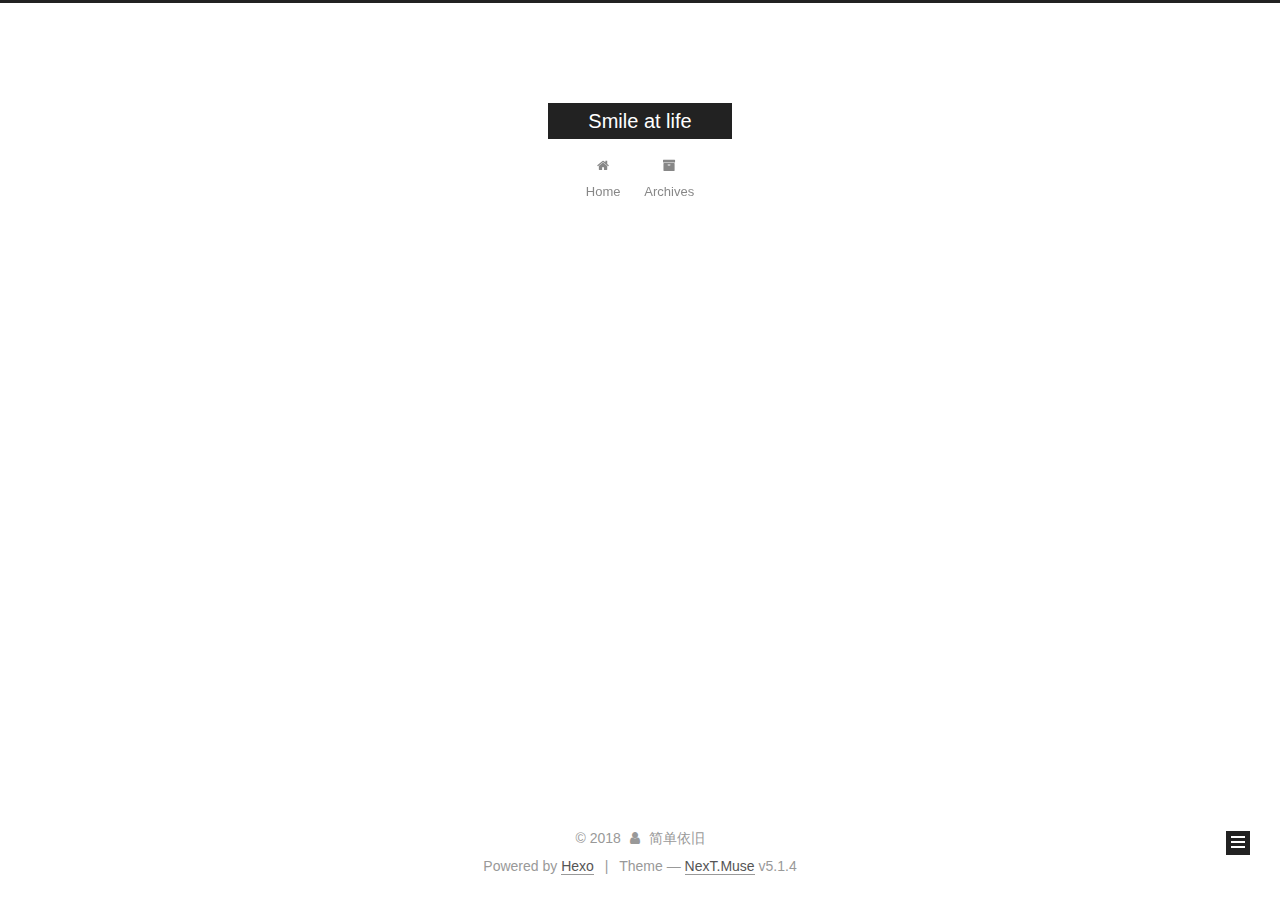
<file: archives/2018/08/index.html>
<!DOCTYPE html>



  


<html class="theme-next muse use-motion" lang="">
<head>
  <meta charset="UTF-8"/>
<meta http-equiv="X-UA-Compatible" content="IE=edge" />
<meta name="viewport" content="width=device-width, initial-scale=1, maximum-scale=1"/>
<meta name="theme-color" content="#222">









<meta http-equiv="Cache-Control" content="no-transform" />
<meta http-equiv="Cache-Control" content="no-siteapp" />
















  
  
  <link href="../../../lib/fancybox/source/jquery.fancybox.css?v=2.1.5" rel="stylesheet" type="text/css" />







<link href="../../../lib/font-awesome/css/font-awesome.min.css?v=4.6.2" rel="stylesheet" type="text/css" />

<link href="../../../css/main.css?v=5.1.4" rel="stylesheet" type="text/css" />


  <link rel="apple-touch-icon" sizes="180x180" href="../../../images/apple-touch-icon-next.png?v=5.1.4">


  <link rel="icon" type="image/png" sizes="32x32" href="../../../images/favicon-32x32-next.png?v=5.1.4">


  <link rel="icon" type="image/png" sizes="16x16" href="../../../images/favicon-16x16-next.png?v=5.1.4">


  <link rel="mask-icon" href="../../../images/logo.svg?v=5.1.4" color="#222">





  <meta name="keywords" content="Hexo, NexT" />










<meta property="og:type" content="website">
<meta property="og:title" content="Smile at life">
<meta property="og:url" content="http://yoursite.com/archives/2018/08/index.html">
<meta property="og:site_name" content="Smile at life">
<meta property="og:locale" content="default">
<meta name="twitter:card" content="summary">
<meta name="twitter:title" content="Smile at life">



<script type="text/javascript" id="hexo.configurations">
  var NexT = window.NexT || {};
  var CONFIG = {
    root: '/',
    scheme: 'Muse',
    version: '5.1.4',
    sidebar: {"position":"left","display":"post","offset":12,"b2t":false,"scrollpercent":false,"onmobile":false},
    fancybox: true,
    tabs: true,
    motion: {"enable":true,"async":false,"transition":{"post_block":"fadeIn","post_header":"slideDownIn","post_body":"slideDownIn","coll_header":"slideLeftIn","sidebar":"slideUpIn"}},
    duoshuo: {
      userId: '0',
      author: 'Author'
    },
    algolia: {
      applicationID: '',
      apiKey: '',
      indexName: '',
      hits: {"per_page":10},
      labels: {"input_placeholder":"Search for Posts","hits_empty":"We didn't find any results for the search: ${query}","hits_stats":"${hits} results found in ${time} ms"}
    }
  };
</script>



  <link rel="canonical" href="http://yoursite.com/archives/2018/08/"/>





  <title>Archive | Smile at life</title>
  








</head>

<body itemscope itemtype="http://schema.org/WebPage" lang="default">

  
  
    
  

  <div class="container sidebar-position-left page-archive">
    <div class="headband"></div>

    <header id="header" class="header" itemscope itemtype="http://schema.org/WPHeader">
      <div class="header-inner"><div class="site-brand-wrapper">
  <div class="site-meta ">
    

    <div class="custom-logo-site-title">
      <a href="/"  class="brand" rel="start">
        <span class="logo-line-before"><i></i></span>
        <span class="site-title">Smile at life</span>
        <span class="logo-line-after"><i></i></span>
      </a>
    </div>
      
        <p class="site-subtitle"></p>
      
  </div>

  <div class="site-nav-toggle">
    <button>
      <span class="btn-bar"></span>
      <span class="btn-bar"></span>
      <span class="btn-bar"></span>
    </button>
  </div>
</div>

<nav class="site-nav">
  

  
    <ul id="menu" class="menu">
      
        
        <li class="menu-item menu-item-home">
          <a href="" rel="section">
            
              <i class="menu-item-icon fa fa-fw fa-home"></i> <br />
            
            Home
          </a>
        </li>
      
        
        <li class="menu-item menu-item-archives">
          <a href="" rel="section">
            
              <i class="menu-item-icon fa fa-fw fa-archive"></i> <br />
            
            Archives
          </a>
        </li>
      

      
    </ul>
  

  
</nav>



 </div>
    </header>

    <main id="main" class="main">
      <div class="main-inner">
        <div class="content-wrap">
          <div id="content" class="content">
            

  
  
  
  <div class="post-block archive">
    <div id="posts" class="posts-collapse">
      <span class="archive-move-on"></span>

      <span class="archive-page-counter">
        
        
        
          
        
        Um..! 3 posts in total. Keep on posting.
      </span>

      

        
        
        

        
          
          <div class="collection-title">
            <h1 class="archive-year" id="archive-year-2018">2018</h1>
          </div>
        
        

        

  <article class="post post-type-normal" itemscope itemtype="http://schema.org/Article">
    <header class="post-header">

      <h2 class="post-title">
        
            <a class="post-title-link" href="../../../2018/08/17/Ubuntu14.04 安装搜狗输入法/" itemprop="url">
              
                <span itemprop="name">Ubuntu14.04 安装搜狗输入法</span>
              
            </a>
        
      </h2>

      <div class="post-meta">
        <time class="post-time" itemprop="dateCreated"
              datetime="2018-08-17T17:35:15+08:00"
              content="2018-08-17" >
          08-17
        </time>
      </div>

    </header>
  </article>



      

        
        
        

        
        

        

  <article class="post post-type-normal" itemscope itemtype="http://schema.org/Article">
    <header class="post-header">

      <h2 class="post-title">
        
            <a class="post-title-link" href="../../../2018/08/15/海思平台移植/" itemprop="url">
              
                <span itemprop="name">海思3515A移植记录</span>
              
            </a>
        
      </h2>

      <div class="post-meta">
        <time class="post-time" itemprop="dateCreated"
              datetime="2018-08-15T20:09:28+08:00"
              content="2018-08-15" >
          08-15
        </time>
      </div>

    </header>
  </article>



      

        
        
        

        
        

        

  <article class="post post-type-normal" itemscope itemtype="http://schema.org/Article">
    <header class="post-header">

      <h2 class="post-title">
        
            <a class="post-title-link" href="../../../2018/08/15/hello-world/" itemprop="url">
              
                <span itemprop="name">Hello World</span>
              
            </a>
        
      </h2>

      <div class="post-meta">
        <time class="post-time" itemprop="dateCreated"
              datetime="2018-08-15T17:23:20+08:00"
              content="2018-08-15" >
          08-15
        </time>
      </div>

    </header>
  </article>



      

    </div>
  </div>
  
  
  

  



          </div>
          


          

        </div>
        
          
  
  <div class="sidebar-toggle">
    <div class="sidebar-toggle-line-wrap">
      <span class="sidebar-toggle-line sidebar-toggle-line-first"></span>
      <span class="sidebar-toggle-line sidebar-toggle-line-middle"></span>
      <span class="sidebar-toggle-line sidebar-toggle-line-last"></span>
    </div>
  </div>

  <aside id="sidebar" class="sidebar">
    
    <div class="sidebar-inner">

      

      

      <section class="site-overview-wrap sidebar-panel sidebar-panel-active">
        <div class="site-overview">
          <div class="site-author motion-element" itemprop="author" itemscope itemtype="http://schema.org/Person">
            
              <p class="site-author-name" itemprop="name">简单依旧</p>
              <p class="site-description motion-element" itemprop="description"></p>
          </div>

          <nav class="site-state motion-element">

            
              <div class="site-state-item site-state-posts">
              
                <a href="../../../archives/">
              
                  <span class="site-state-item-count">3</span>
                  <span class="site-state-item-name">posts</span>
                </a>
              </div>
            

            

            

          </nav>

          

          

          
          

          
          

          

        </div>
      </section>

      

      

    </div>
  </aside>


        
      </div>
    </main>

    <footer id="footer" class="footer">
      <div class="footer-inner">
        <div class="copyright">&copy; <span itemprop="copyrightYear">2018</span>
  <span class="with-love">
    <i class="fa fa-user"></i>
  </span>
  <span class="author" itemprop="copyrightHolder">简单依旧</span>

  
</div>


  <div class="powered-by">Powered by <a class="theme-link" target="_blank" href="https://hexo.io">Hexo</a></div>



  <span class="post-meta-divider">|</span>



  <div class="theme-info">Theme &mdash; <a class="theme-link" target="_blank" href="https://github.com/iissnan/hexo-theme-next">NexT.Muse</a> v5.1.4</div>




        







        
      </div>
    </footer>

    
      <div class="back-to-top">
        <i class="fa fa-arrow-up"></i>
        
      </div>
    

    

  </div>

  

<script type="text/javascript">
  if (Object.prototype.toString.call(window.Promise) !== '[object Function]') {
    window.Promise = null;
  }
</script>









  












  
  
    <script type="text/javascript" src="../../../lib/jquery/index.js?v=2.1.3"></script>
  

  
  
    <script type="text/javascript" src="../../../lib/fastclick/lib/fastclick.min.js?v=1.0.6"></script>
  

  
  
    <script type="text/javascript" src="../../../lib/jquery_lazyload/jquery.lazyload.js?v=1.9.7"></script>
  

  
  
    <script type="text/javascript" src="../../../lib/velocity/velocity.min.js?v=1.2.1"></script>
  

  
  
    <script type="text/javascript" src="../../../lib/velocity/velocity.ui.min.js?v=1.2.1"></script>
  

  
  
    <script type="text/javascript" src="../../../lib/fancybox/source/jquery.fancybox.pack.js?v=2.1.5"></script>
  


  


  <script type="text/javascript" src="../../../js/src/utils.js?v=5.1.4"></script>

  <script type="text/javascript" src="../../../js/src/motion.js?v=5.1.4"></script>



  
  

  

  


  <script type="text/javascript" src="../../../js/src/bootstrap.js?v=5.1.4"></script>



  


  




	





  





  












  





  

  

  

  
  

  

  

  

</body>
</html>
</file>
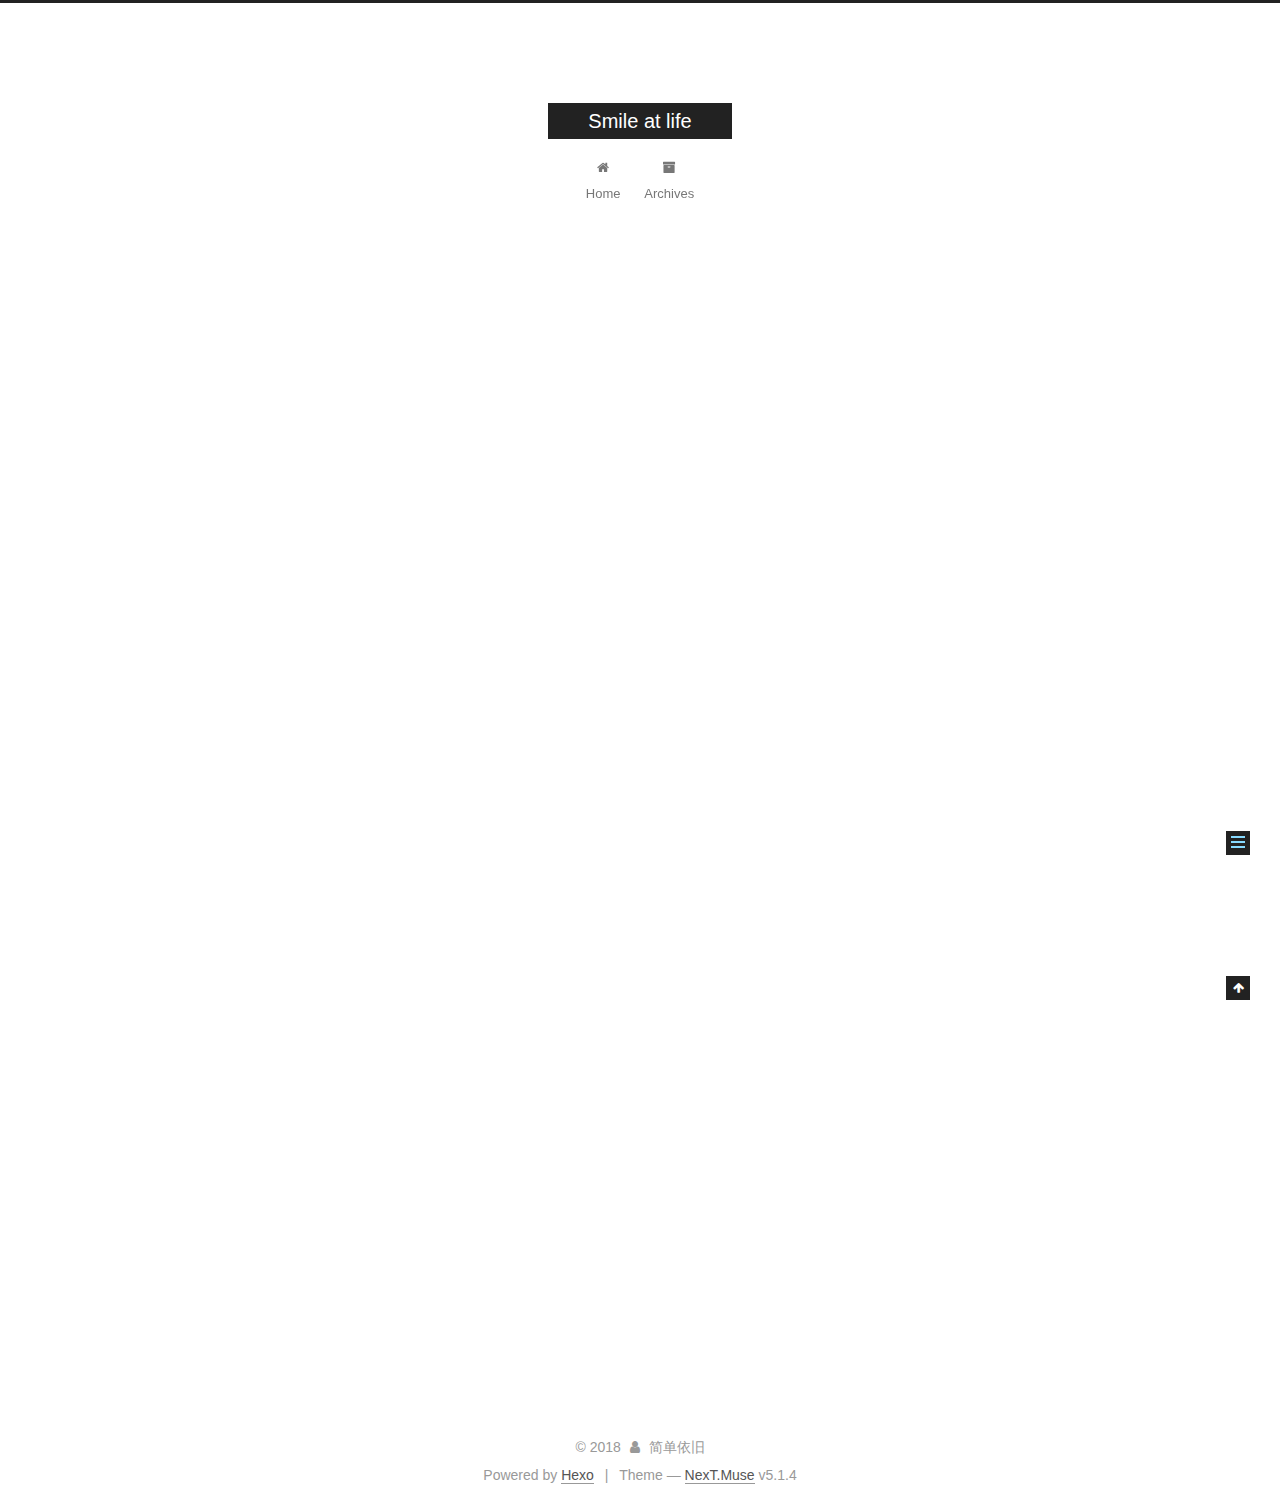
<file: 2018/08/15/hello-world/index.html>
<!DOCTYPE html>



  


<html class="theme-next muse use-motion" lang="">
<head>
  <meta charset="UTF-8"/>
<meta http-equiv="X-UA-Compatible" content="IE=edge" />
<meta name="viewport" content="width=device-width, initial-scale=1, maximum-scale=1"/>
<meta name="theme-color" content="#222">









<meta http-equiv="Cache-Control" content="no-transform" />
<meta http-equiv="Cache-Control" content="no-siteapp" />
















  
  
  <link href="../../../../lib/fancybox/source/jquery.fancybox.css?v=2.1.5" rel="stylesheet" type="text/css" />







<link href="../../../../lib/font-awesome/css/font-awesome.min.css?v=4.6.2" rel="stylesheet" type="text/css" />

<link href="../../../../css/main.css?v=5.1.4" rel="stylesheet" type="text/css" />


  <link rel="apple-touch-icon" sizes="180x180" href="../../../../images/apple-touch-icon-next.png?v=5.1.4">


  <link rel="icon" type="image/png" sizes="32x32" href="../../../../images/favicon-32x32-next.png?v=5.1.4">


  <link rel="icon" type="image/png" sizes="16x16" href="../../../../images/favicon-16x16-next.png?v=5.1.4">


  <link rel="mask-icon" href="../../../../images/logo.svg?v=5.1.4" color="#222">





  <meta name="keywords" content="Hexo, NexT" />










<meta name="description" content="[toc] Welcome to Hexo! This is your very first post. Check documentation for more info. If you get any problems when using Hexo, you can find the answer in troubleshooting or you can ask me on GitHub.">
<meta property="og:type" content="article">
<meta property="og:title" content="Hello World">
<meta property="og:url" content="http://yoursite.com/2018/08/15/hello-world/index.html">
<meta property="og:site_name" content="Smile at life">
<meta property="og:description" content="[toc] Welcome to Hexo! This is your very first post. Check documentation for more info. If you get any problems when using Hexo, you can find the answer in troubleshooting or you can ask me on GitHub.">
<meta property="og:locale" content="default">
<meta property="og:updated_time" content="2018-08-16T06:25:00.780Z">
<meta name="twitter:card" content="summary">
<meta name="twitter:title" content="Hello World">
<meta name="twitter:description" content="[toc] Welcome to Hexo! This is your very first post. Check documentation for more info. If you get any problems when using Hexo, you can find the answer in troubleshooting or you can ask me on GitHub.">



<script type="text/javascript" id="hexo.configurations">
  var NexT = window.NexT || {};
  var CONFIG = {
    root: '/',
    scheme: 'Muse',
    version: '5.1.4',
    sidebar: {"position":"left","display":"post","offset":12,"b2t":false,"scrollpercent":false,"onmobile":false},
    fancybox: true,
    tabs: true,
    motion: {"enable":true,"async":false,"transition":{"post_block":"fadeIn","post_header":"slideDownIn","post_body":"slideDownIn","coll_header":"slideLeftIn","sidebar":"slideUpIn"}},
    duoshuo: {
      userId: '0',
      author: 'Author'
    },
    algolia: {
      applicationID: '',
      apiKey: '',
      indexName: '',
      hits: {"per_page":10},
      labels: {"input_placeholder":"Search for Posts","hits_empty":"We didn't find any results for the search: ${query}","hits_stats":"${hits} results found in ${time} ms"}
    }
  };
</script>



  <link rel="canonical" href="http://yoursite.com/2018/08/15/hello-world/"/>





  <title>Hello World | Smile at life</title>
  








</head>

<body itemscope itemtype="http://schema.org/WebPage" lang="default">

  
  
    
  

  <div class="container sidebar-position-left page-post-detail">
    <div class="headband"></div>

    <header id="header" class="header" itemscope itemtype="http://schema.org/WPHeader">
      <div class="header-inner"><div class="site-brand-wrapper">
  <div class="site-meta ">
    

    <div class="custom-logo-site-title">
      <a href="/"  class="brand" rel="start">
        <span class="logo-line-before"><i></i></span>
        <span class="site-title">Smile at life</span>
        <span class="logo-line-after"><i></i></span>
      </a>
    </div>
      
        <p class="site-subtitle"></p>
      
  </div>

  <div class="site-nav-toggle">
    <button>
      <span class="btn-bar"></span>
      <span class="btn-bar"></span>
      <span class="btn-bar"></span>
    </button>
  </div>
</div>

<nav class="site-nav">
  

  
    <ul id="menu" class="menu">
      
        
        <li class="menu-item menu-item-home">
          <a href="" rel="section">
            
              <i class="menu-item-icon fa fa-fw fa-home"></i> <br />
            
            Home
          </a>
        </li>
      
        
        <li class="menu-item menu-item-archives">
          <a href="" rel="section">
            
              <i class="menu-item-icon fa fa-fw fa-archive"></i> <br />
            
            Archives
          </a>
        </li>
      

      
    </ul>
  

  
</nav>



 </div>
    </header>

    <main id="main" class="main">
      <div class="main-inner">
        <div class="content-wrap">
          <div id="content" class="content">
            

  <div id="posts" class="posts-expand">
    

  

  
  
  

  <article class="post post-type-normal" itemscope itemtype="http://schema.org/Article">
  
  
  
  <div class="post-block">
    <link itemprop="mainEntityOfPage" href="http://yoursite.com">

    <span hidden itemprop="author" itemscope itemtype="http://schema.org/Person">
      <meta itemprop="name" content="简单依旧">
      <meta itemprop="description" content="">
      <meta itemprop="image" content="../../../../images/avatar.gif">
    </span>

    <span hidden itemprop="publisher" itemscope itemtype="http://schema.org/Organization">
      <meta itemprop="name" content="Smile at life">
    </span>

    
      <header class="post-header">

        
        
          <h1 class="post-title" itemprop="name headline">Hello World</h1>
        

        <div class="post-meta">
          <span class="post-time">
            
              <span class="post-meta-item-icon">
                <i class="fa fa-calendar-o"></i>
              </span>
              
                <span class="post-meta-item-text">Posted on</span>
              
              <time title="Post created" itemprop="dateCreated datePublished" datetime="2018-08-15T17:23:20+08:00">
                2018-08-15
              </time>
            

            

            
          </span>

          

          
            
          

          
          

          

          

          

        </div>
      </header>
    

    
    
    
    <div class="post-body" itemprop="articleBody">

      
      

      
        <p>[toc]</p>
<p>Welcome to <a href="https://hexo.io/" target="_blank" rel="noopener">Hexo</a>! This is your very first post. Check <a href="https://hexo.io/docs/" target="_blank" rel="noopener">documentation</a> for more info. If you get any problems when using Hexo, you can find the answer in <a href="https://hexo.io/docs/troubleshooting.html" target="_blank" rel="noopener">troubleshooting</a> or you can ask me on <a href="https://github.com/hexojs/hexo/issues" target="_blank" rel="noopener">GitHub</a>.</p>
<h2 id="Quick-Start"><a href="#Quick-Start" class="headerlink" title="Quick Start"></a>Quick Start</h2><h3 id="Create-a-new-post"><a href="#Create-a-new-post" class="headerlink" title="Create a new post"></a>Create a new post</h3><figure class="highlight bash"><table><tr><td class="gutter"><pre><span class="line">1</span><br></pre></td><td class="code"><pre><span class="line">$ hexo new <span class="string">"My New Post"</span></span><br></pre></td></tr></table></figure>
<p>More info: <a href="https://hexo.io/docs/writing.html" target="_blank" rel="noopener">Writing</a></p>
<h3 id="Run-server"><a href="#Run-server" class="headerlink" title="Run server"></a>Run server</h3><figure class="highlight bash"><table><tr><td class="gutter"><pre><span class="line">1</span><br></pre></td><td class="code"><pre><span class="line">$ hexo server</span><br></pre></td></tr></table></figure>
<p>More info: <a href="https://hexo.io/docs/server.html" target="_blank" rel="noopener">Server</a></p>
<h3 id="Generate-static-files"><a href="#Generate-static-files" class="headerlink" title="Generate static files"></a>Generate static files</h3><figure class="highlight bash"><table><tr><td class="gutter"><pre><span class="line">1</span><br></pre></td><td class="code"><pre><span class="line">$ hexo generate</span><br></pre></td></tr></table></figure>
<p>More info: <a href="https://hexo.io/docs/generating.html" target="_blank" rel="noopener">Generating</a></p>
<h3 id="Deploy-to-remote-sites"><a href="#Deploy-to-remote-sites" class="headerlink" title="Deploy to remote sites"></a>Deploy to remote sites</h3><figure class="highlight bash"><table><tr><td class="gutter"><pre><span class="line">1</span><br></pre></td><td class="code"><pre><span class="line">$ hexo deploy</span><br></pre></td></tr></table></figure>
<p>More info: <a href="https://hexo.io/docs/deployment.html" target="_blank" rel="noopener">Deployment</a></p>

      
    </div>
    
    
    

    

    

    

    <footer class="post-footer">
      

      
      
      

      
        <div class="post-nav">
          <div class="post-nav-next post-nav-item">
            
          </div>

          <span class="post-nav-divider"></span>

          <div class="post-nav-prev post-nav-item">
            
              <a href="../海思平台移植/" rel="prev" title="海思3515A移植记录">
                海思3515A移植记录 <i class="fa fa-chevron-right"></i>
              </a>
            
          </div>
        </div>
      

      
      
    </footer>
  </div>
  
  
  
  </article>



    <div class="post-spread">
      
    </div>
  </div>


          </div>
          


          

  



        </div>
        
          
  
  <div class="sidebar-toggle">
    <div class="sidebar-toggle-line-wrap">
      <span class="sidebar-toggle-line sidebar-toggle-line-first"></span>
      <span class="sidebar-toggle-line sidebar-toggle-line-middle"></span>
      <span class="sidebar-toggle-line sidebar-toggle-line-last"></span>
    </div>
  </div>

  <aside id="sidebar" class="sidebar">
    
    <div class="sidebar-inner">

      

      
        <ul class="sidebar-nav motion-element">
          <li class="sidebar-nav-toc sidebar-nav-active" data-target="post-toc-wrap">
            Table of Contents
          </li>
          <li class="sidebar-nav-overview" data-target="site-overview-wrap">
            Overview
          </li>
        </ul>
      

      <section class="site-overview-wrap sidebar-panel">
        <div class="site-overview">
          <div class="site-author motion-element" itemprop="author" itemscope itemtype="http://schema.org/Person">
            
              <p class="site-author-name" itemprop="name">简单依旧</p>
              <p class="site-description motion-element" itemprop="description"></p>
          </div>

          <nav class="site-state motion-element">

            
              <div class="site-state-item site-state-posts">
              
                <a href="../../../../archives/">
              
                  <span class="site-state-item-count">3</span>
                  <span class="site-state-item-name">posts</span>
                </a>
              </div>
            

            

            

          </nav>

          

          

          
          

          
          

          

        </div>
      </section>

      
      <!--noindex-->
        <section class="post-toc-wrap motion-element sidebar-panel sidebar-panel-active">
          <div class="post-toc">

            
              
            

            
              <div class="post-toc-content"><ol class="nav"><li class="nav-item nav-level-2"><a class="nav-link" href="#Quick-Start"><span class="nav-number">1.</span> <span class="nav-text">Quick Start</span></a><ol class="nav-child"><li class="nav-item nav-level-3"><a class="nav-link" href="#Create-a-new-post"><span class="nav-number">1.1.</span> <span class="nav-text">Create a new post</span></a></li><li class="nav-item nav-level-3"><a class="nav-link" href="#Run-server"><span class="nav-number">1.2.</span> <span class="nav-text">Run server</span></a></li><li class="nav-item nav-level-3"><a class="nav-link" href="#Generate-static-files"><span class="nav-number">1.3.</span> <span class="nav-text">Generate static files</span></a></li><li class="nav-item nav-level-3"><a class="nav-link" href="#Deploy-to-remote-sites"><span class="nav-number">1.4.</span> <span class="nav-text">Deploy to remote sites</span></a></li></ol></li></ol></div>
            

          </div>
        </section>
      <!--/noindex-->
      

      

    </div>
  </aside>


        
      </div>
    </main>

    <footer id="footer" class="footer">
      <div class="footer-inner">
        <div class="copyright">&copy; <span itemprop="copyrightYear">2018</span>
  <span class="with-love">
    <i class="fa fa-user"></i>
  </span>
  <span class="author" itemprop="copyrightHolder">简单依旧</span>

  
</div>


  <div class="powered-by">Powered by <a class="theme-link" target="_blank" href="https://hexo.io">Hexo</a></div>



  <span class="post-meta-divider">|</span>



  <div class="theme-info">Theme &mdash; <a class="theme-link" target="_blank" href="https://github.com/iissnan/hexo-theme-next">NexT.Muse</a> v5.1.4</div>




        







        
      </div>
    </footer>

    
      <div class="back-to-top">
        <i class="fa fa-arrow-up"></i>
        
      </div>
    

    

  </div>

  

<script type="text/javascript">
  if (Object.prototype.toString.call(window.Promise) !== '[object Function]') {
    window.Promise = null;
  }
</script>









  












  
  
    <script type="text/javascript" src="../../../../lib/jquery/index.js?v=2.1.3"></script>
  

  
  
    <script type="text/javascript" src="../../../../lib/fastclick/lib/fastclick.min.js?v=1.0.6"></script>
  

  
  
    <script type="text/javascript" src="../../../../lib/jquery_lazyload/jquery.lazyload.js?v=1.9.7"></script>
  

  
  
    <script type="text/javascript" src="../../../../lib/velocity/velocity.min.js?v=1.2.1"></script>
  

  
  
    <script type="text/javascript" src="../../../../lib/velocity/velocity.ui.min.js?v=1.2.1"></script>
  

  
  
    <script type="text/javascript" src="../../../../lib/fancybox/source/jquery.fancybox.pack.js?v=2.1.5"></script>
  


  


  <script type="text/javascript" src="../../../../js/src/utils.js?v=5.1.4"></script>

  <script type="text/javascript" src="../../../../js/src/motion.js?v=5.1.4"></script>



  
  

  
  <script type="text/javascript" src="../../../../js/src/scrollspy.js?v=5.1.4"></script>
<script type="text/javascript" src="../../../../js/src/post-details.js?v=5.1.4"></script>



  


  <script type="text/javascript" src="../../../../js/src/bootstrap.js?v=5.1.4"></script>



  


  




	





  





  












  





  

  

  

  
  

  

  

  

</body>
</html>
</file>
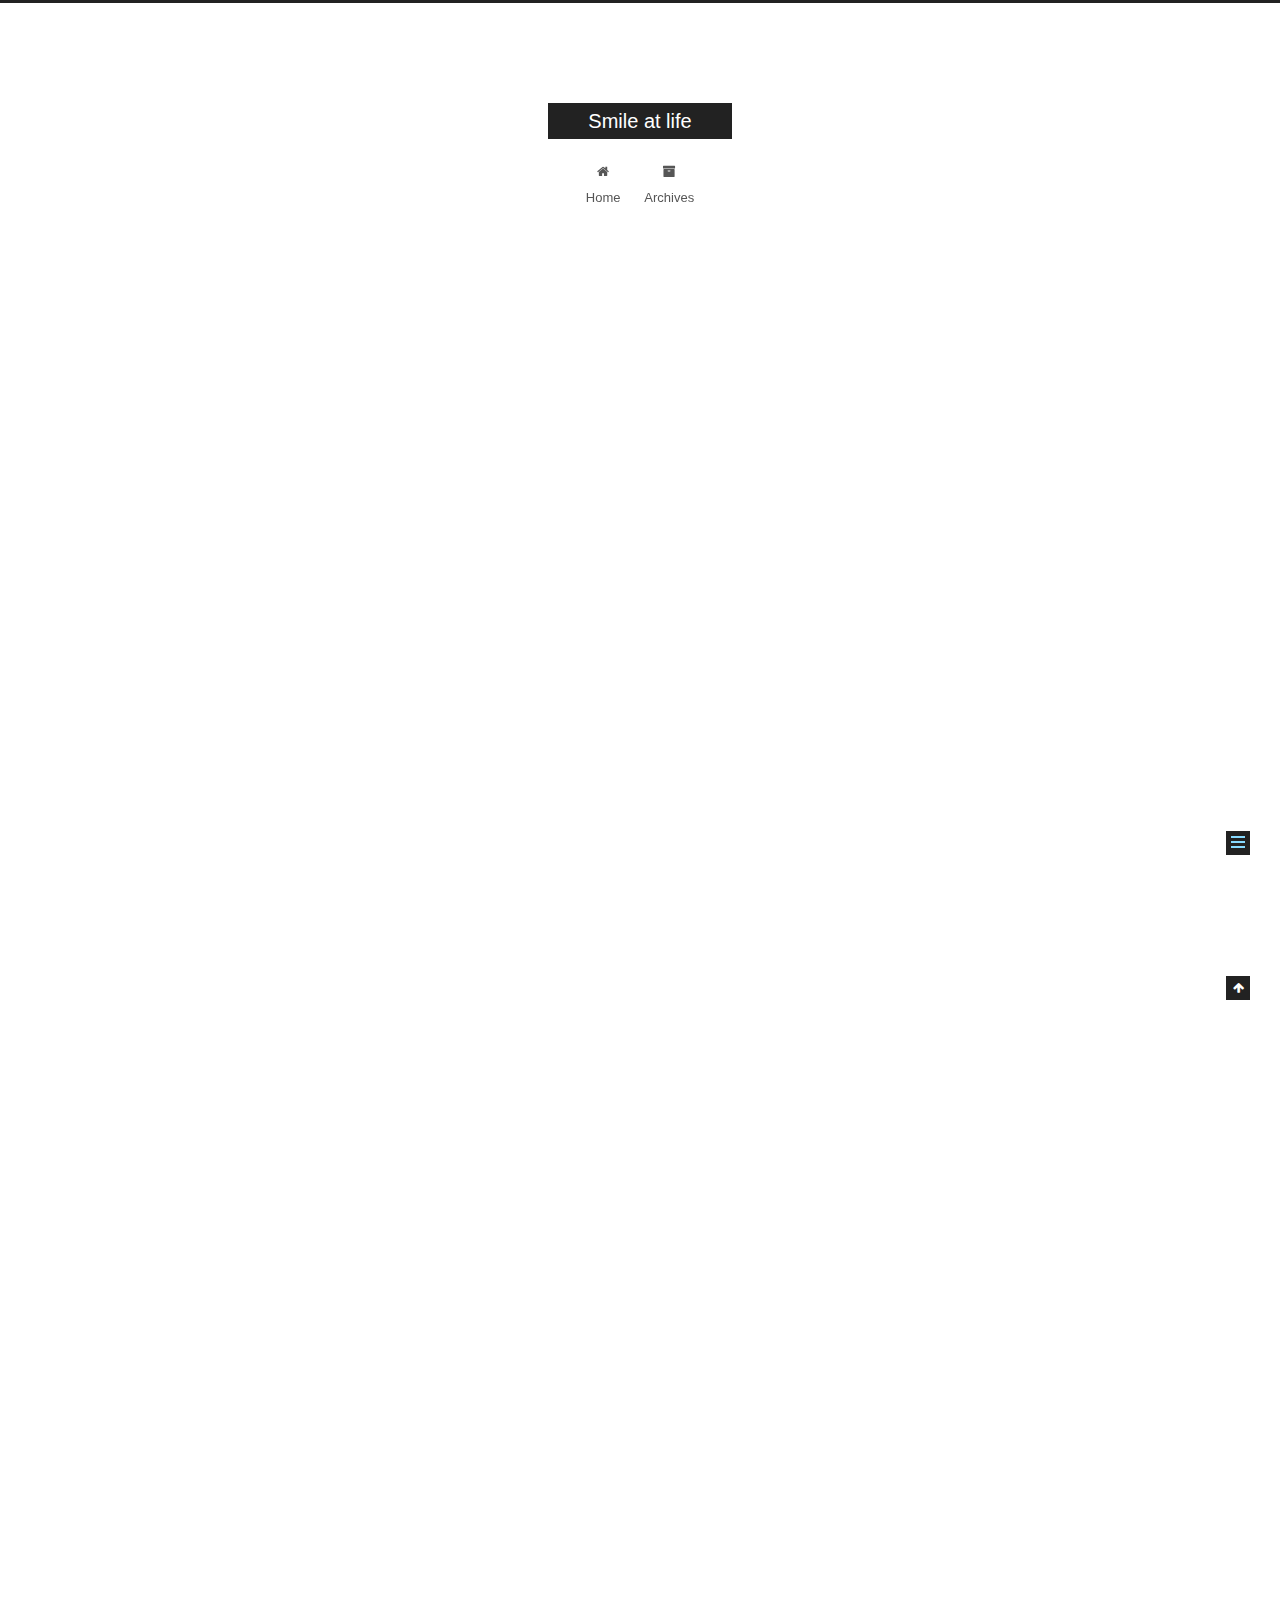
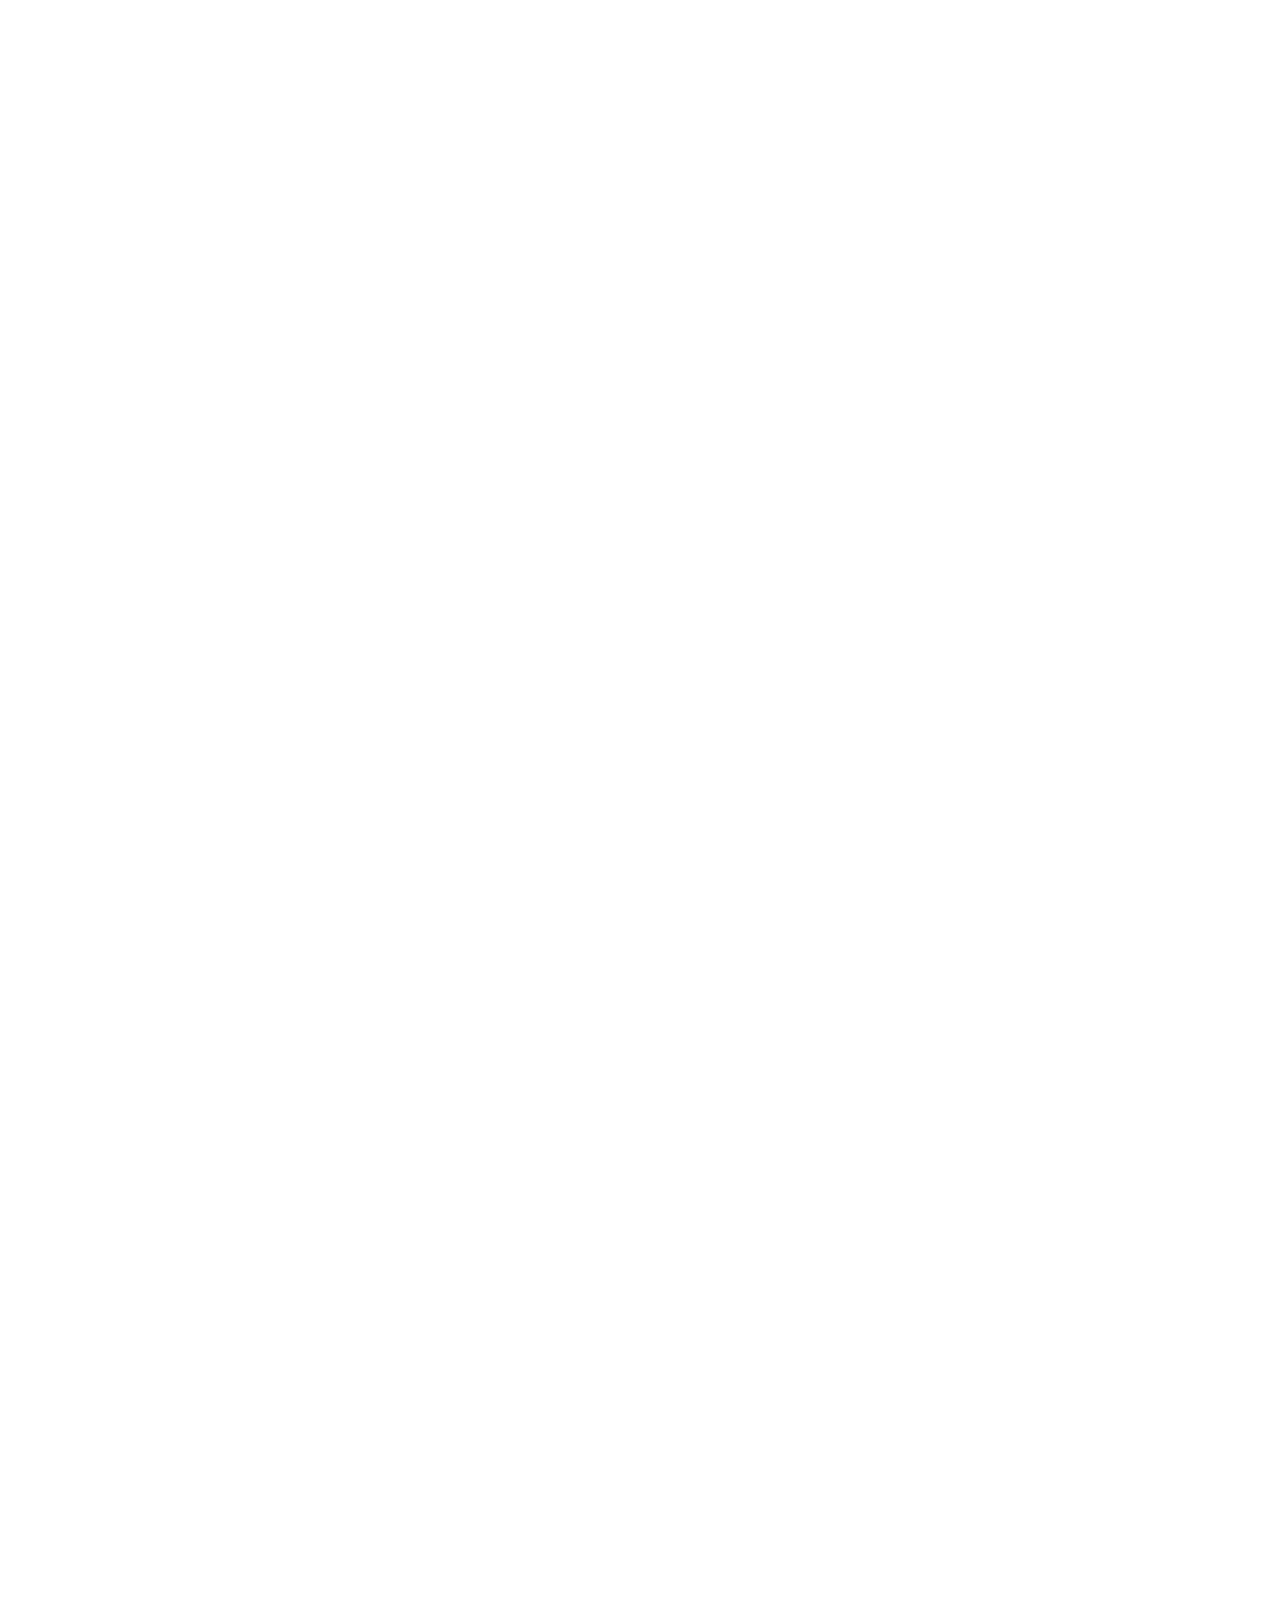
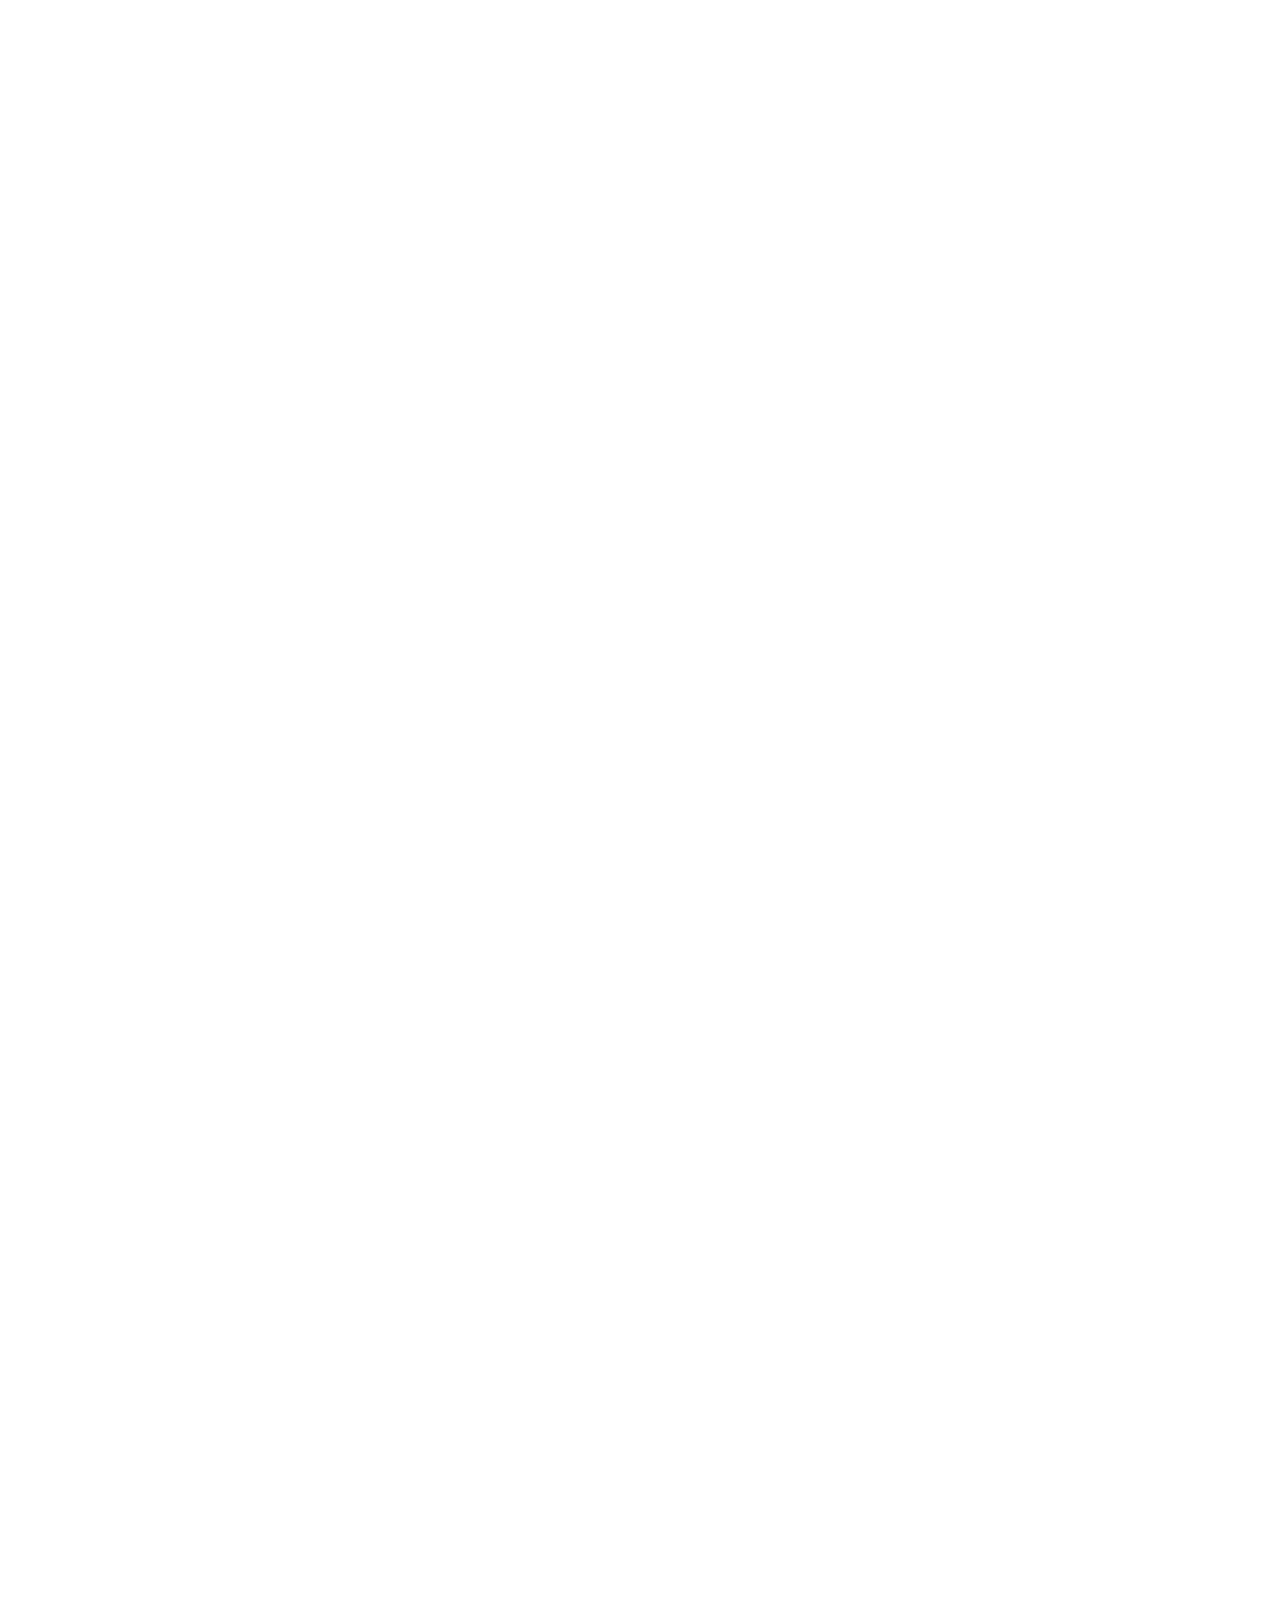
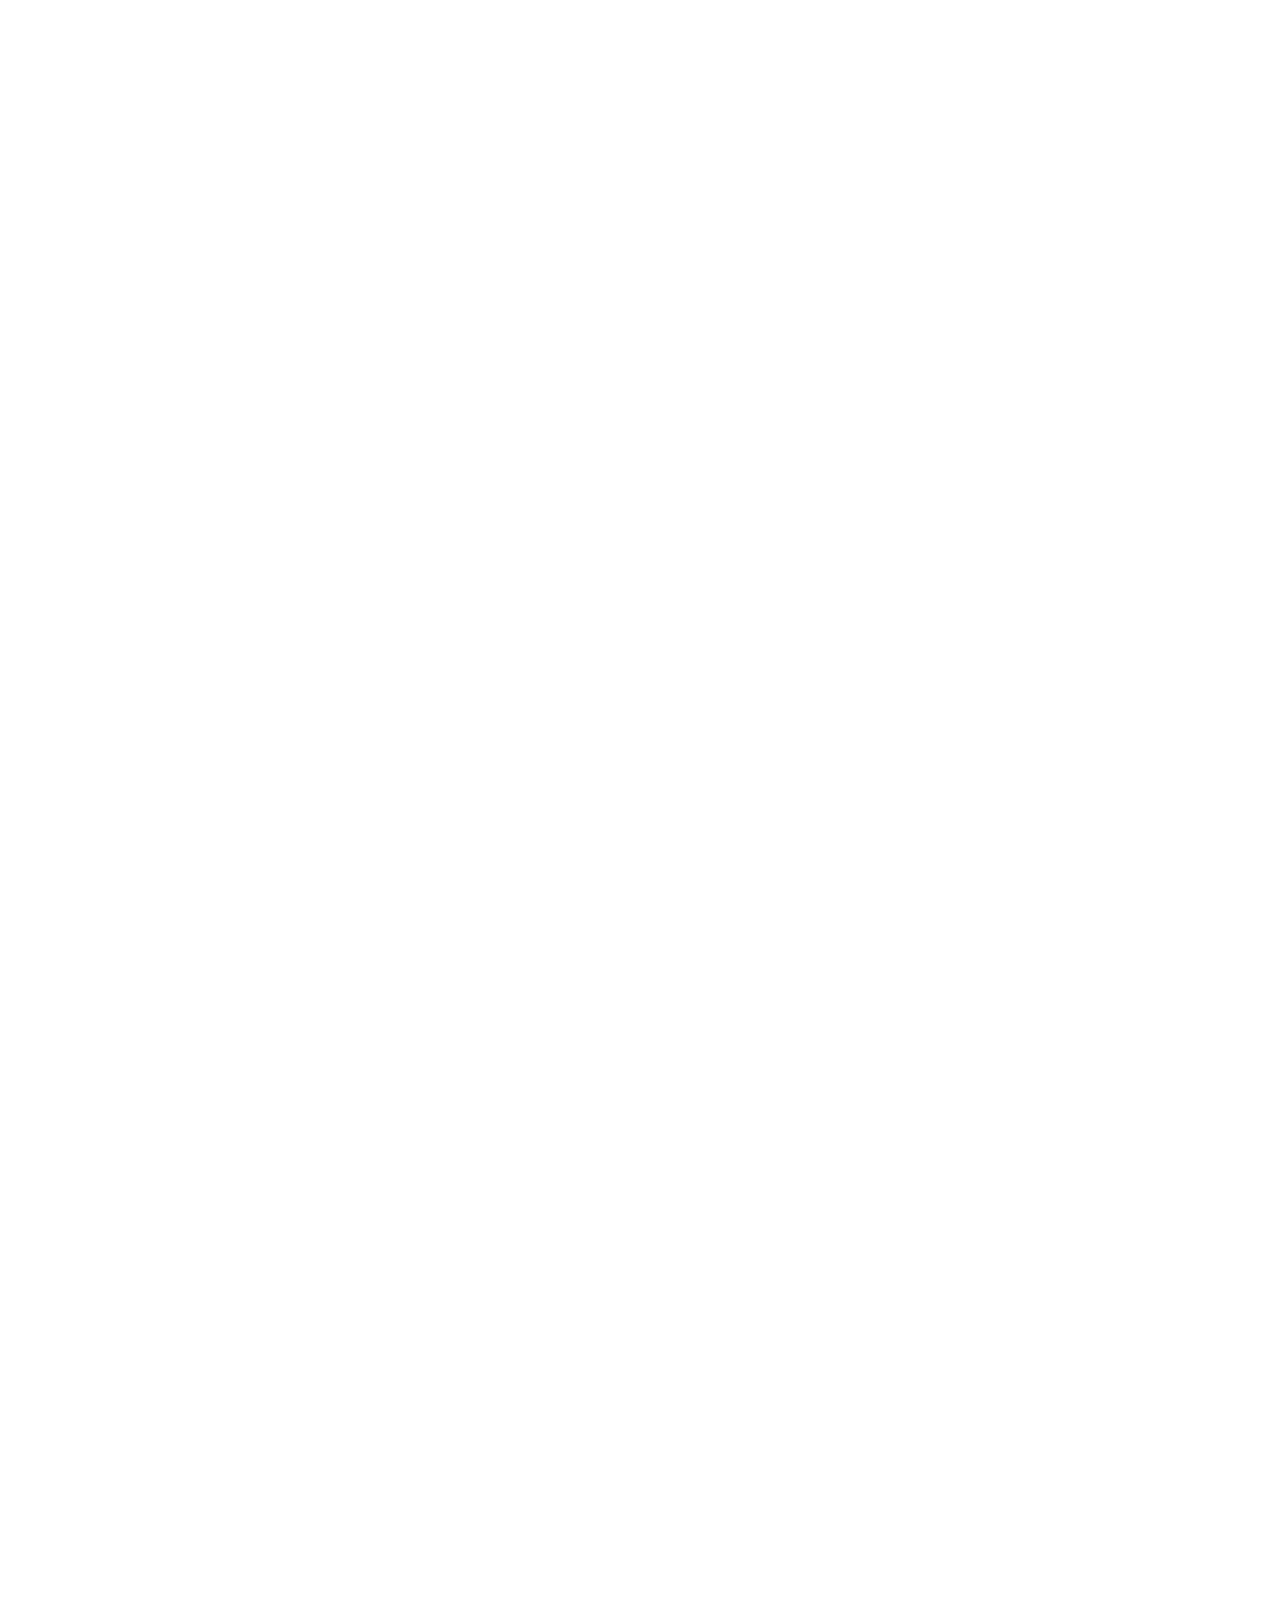
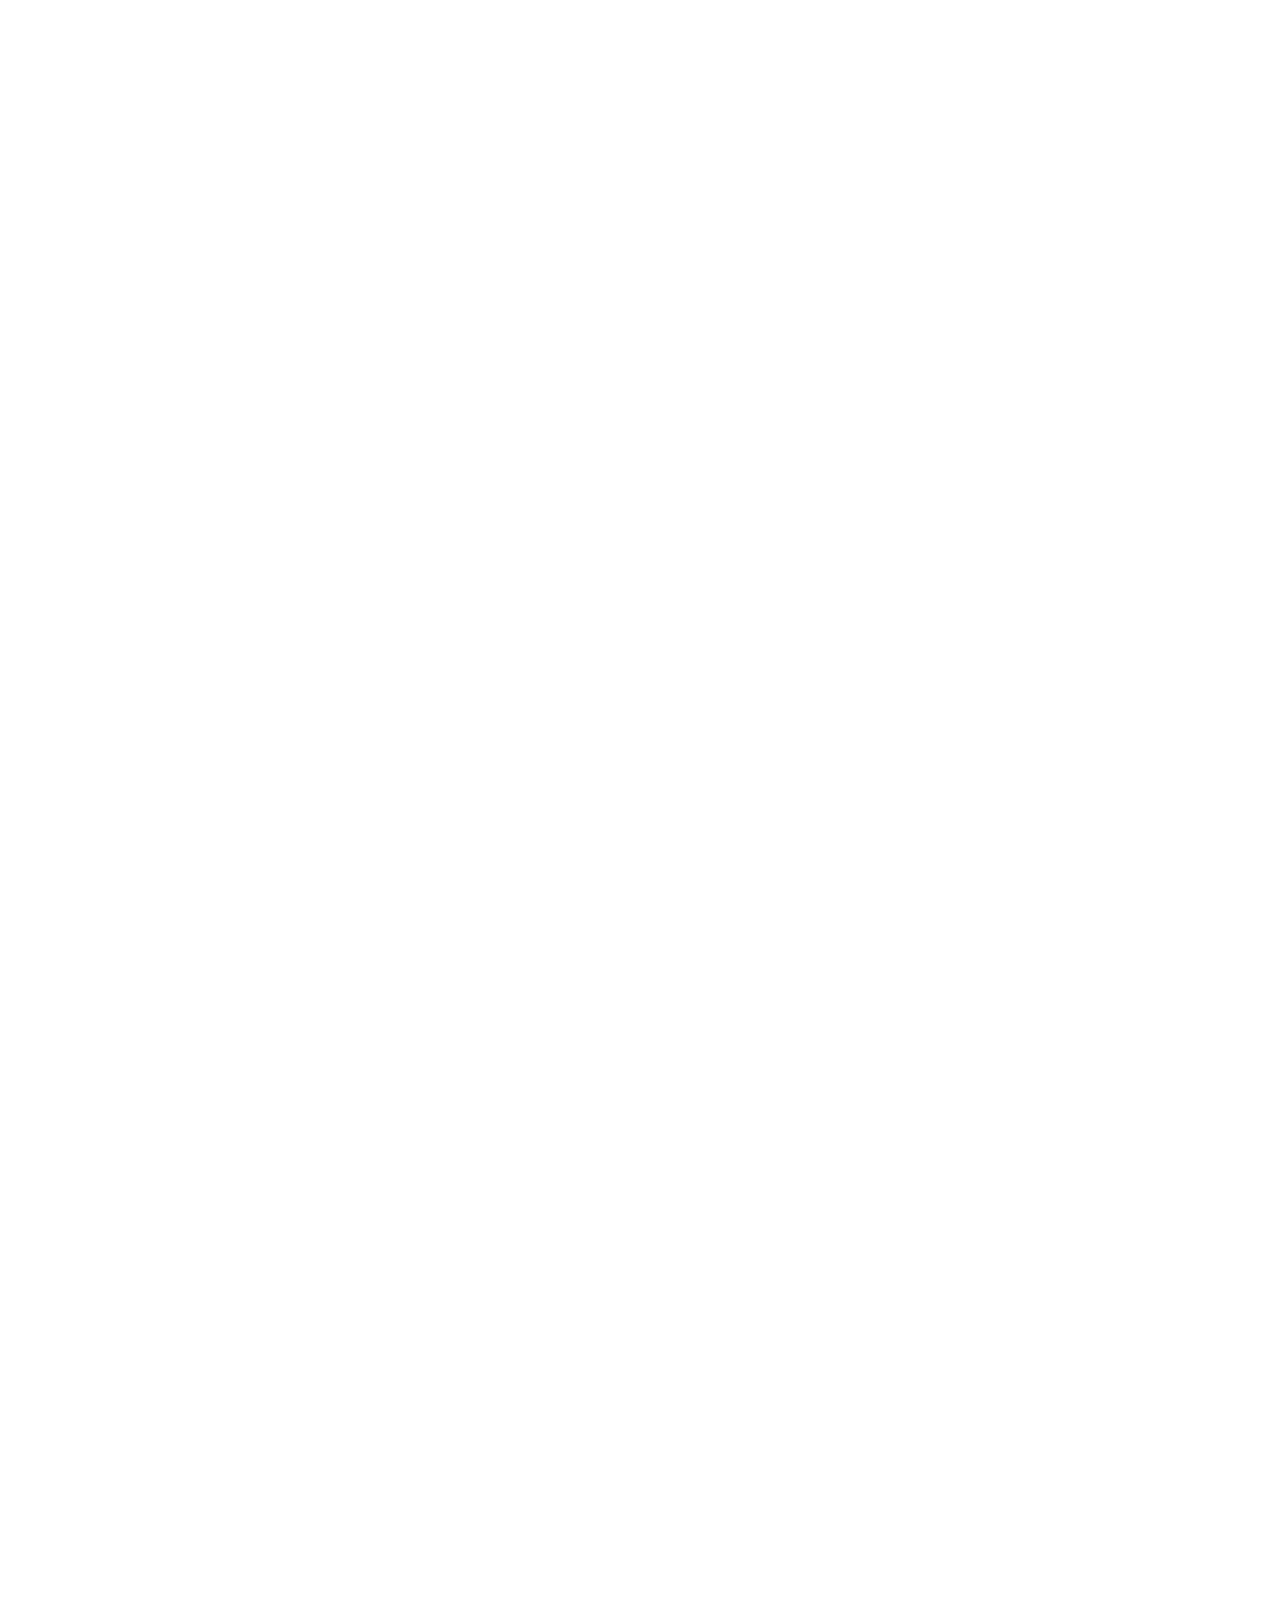
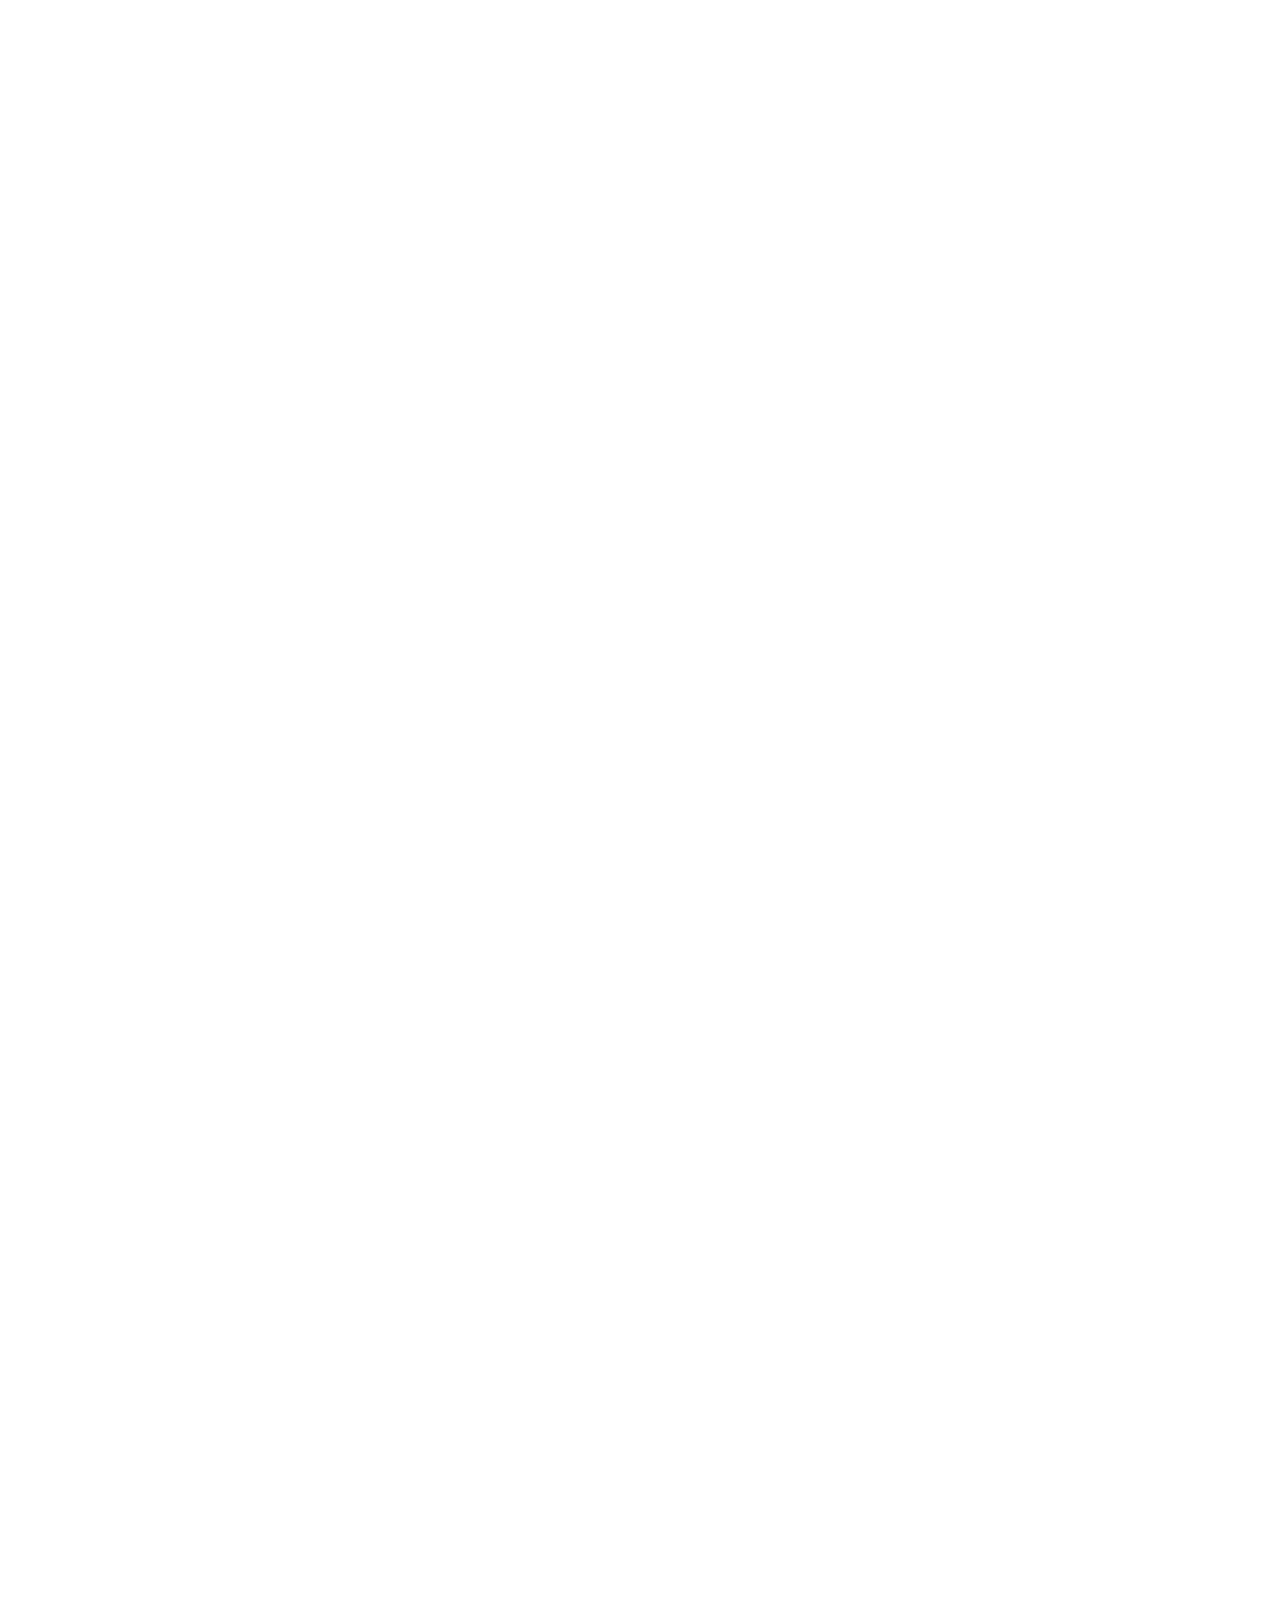
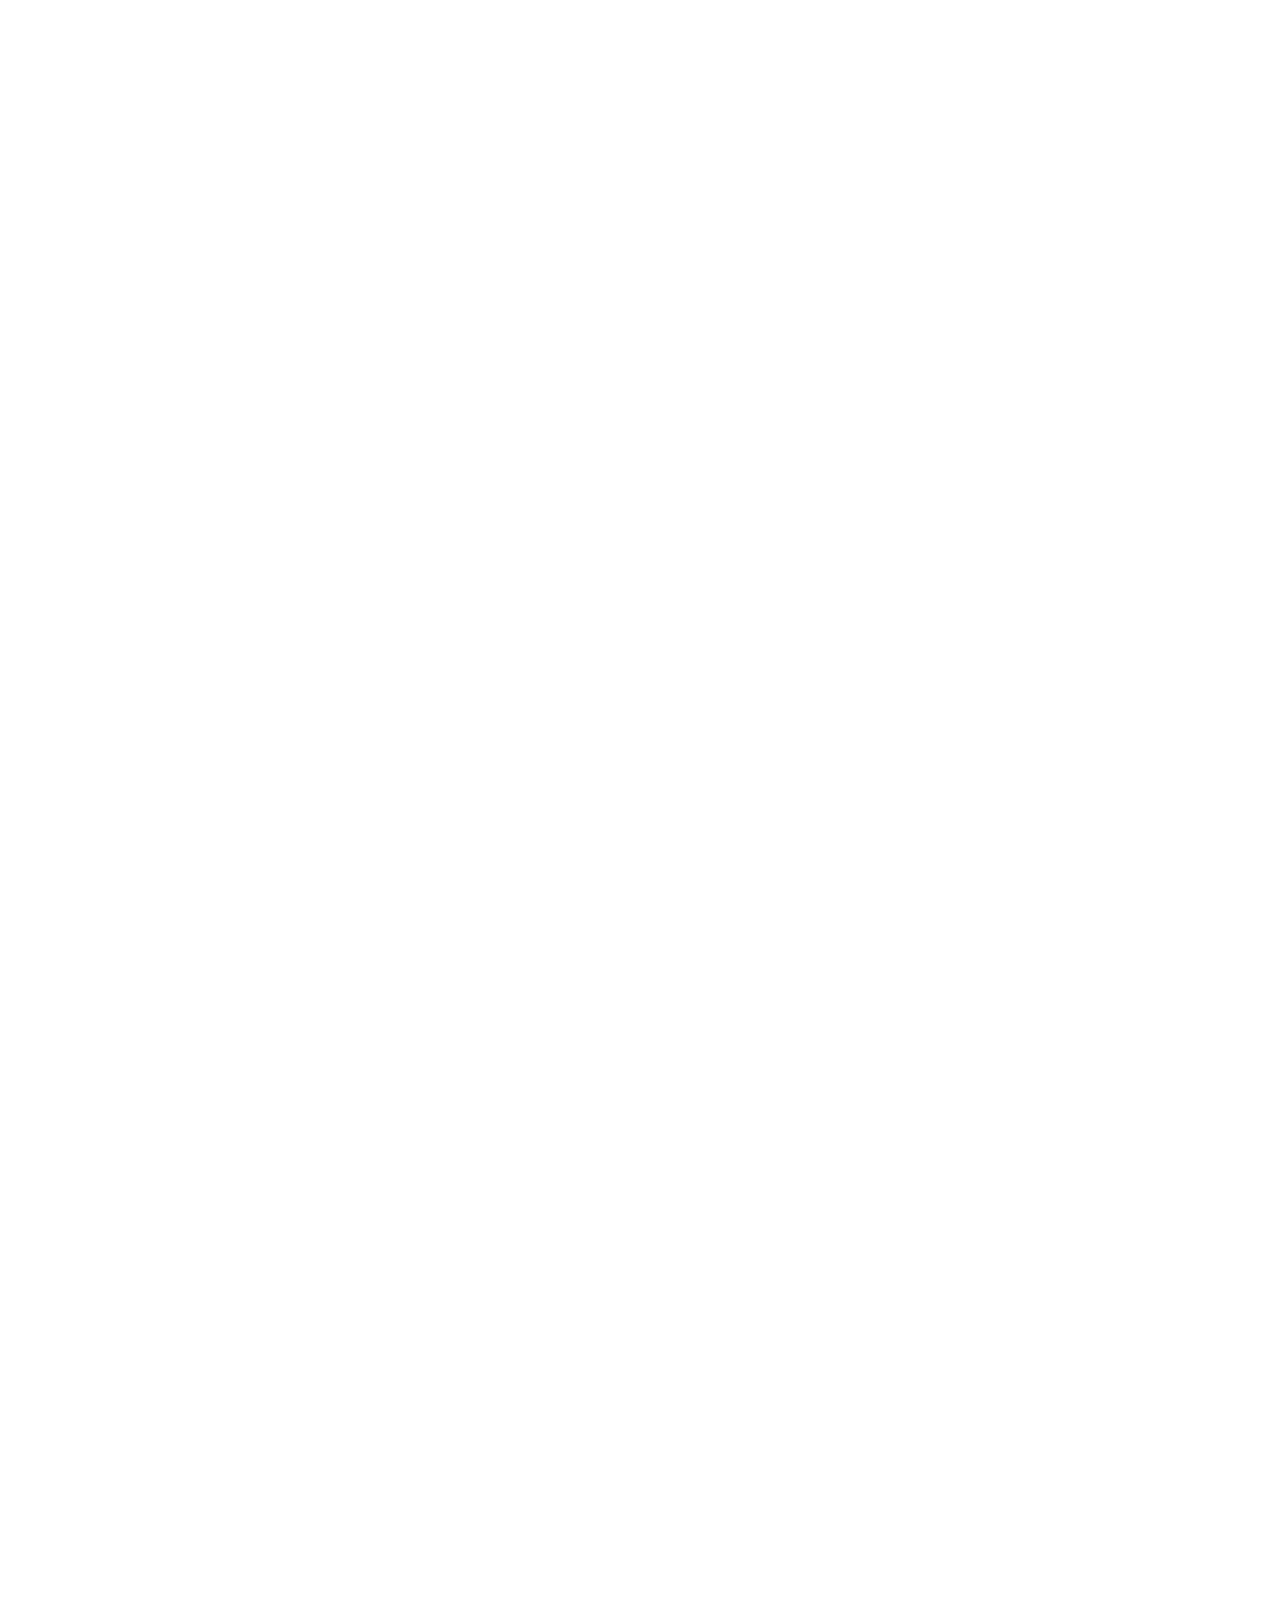
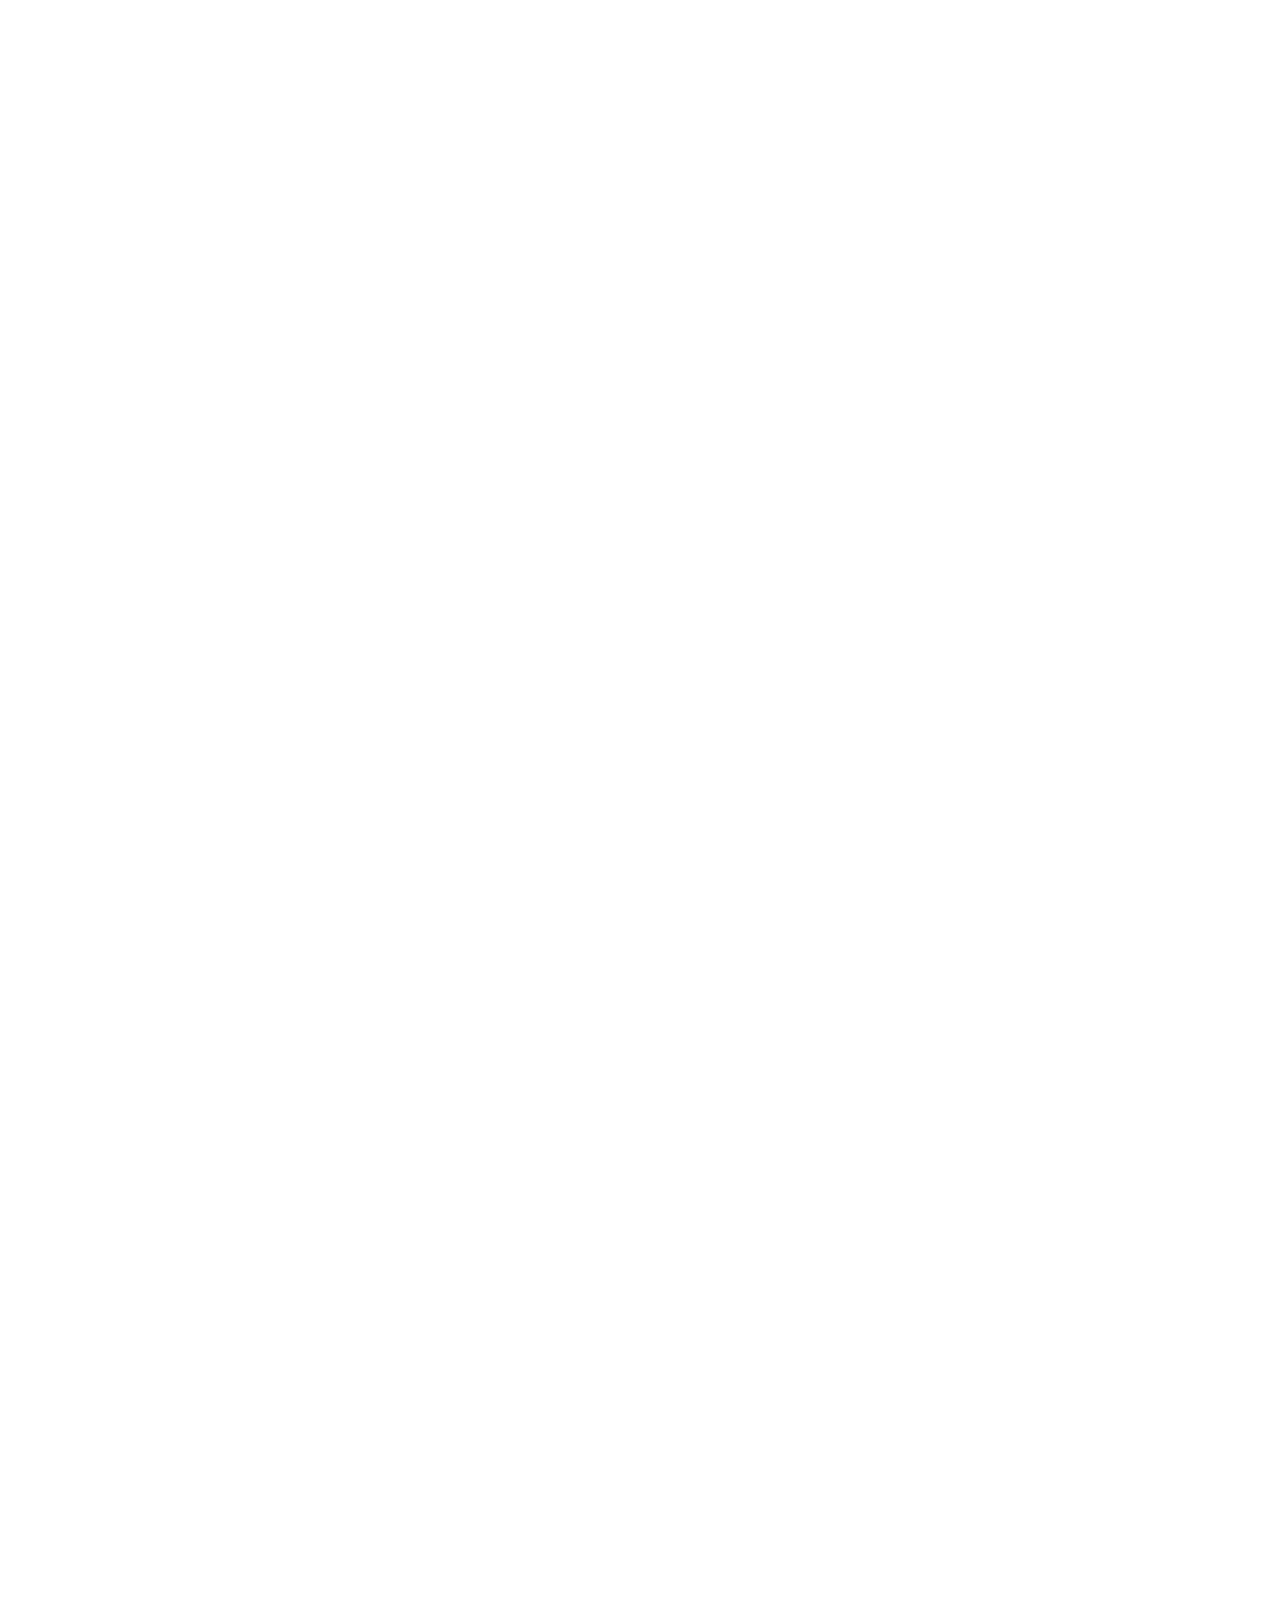
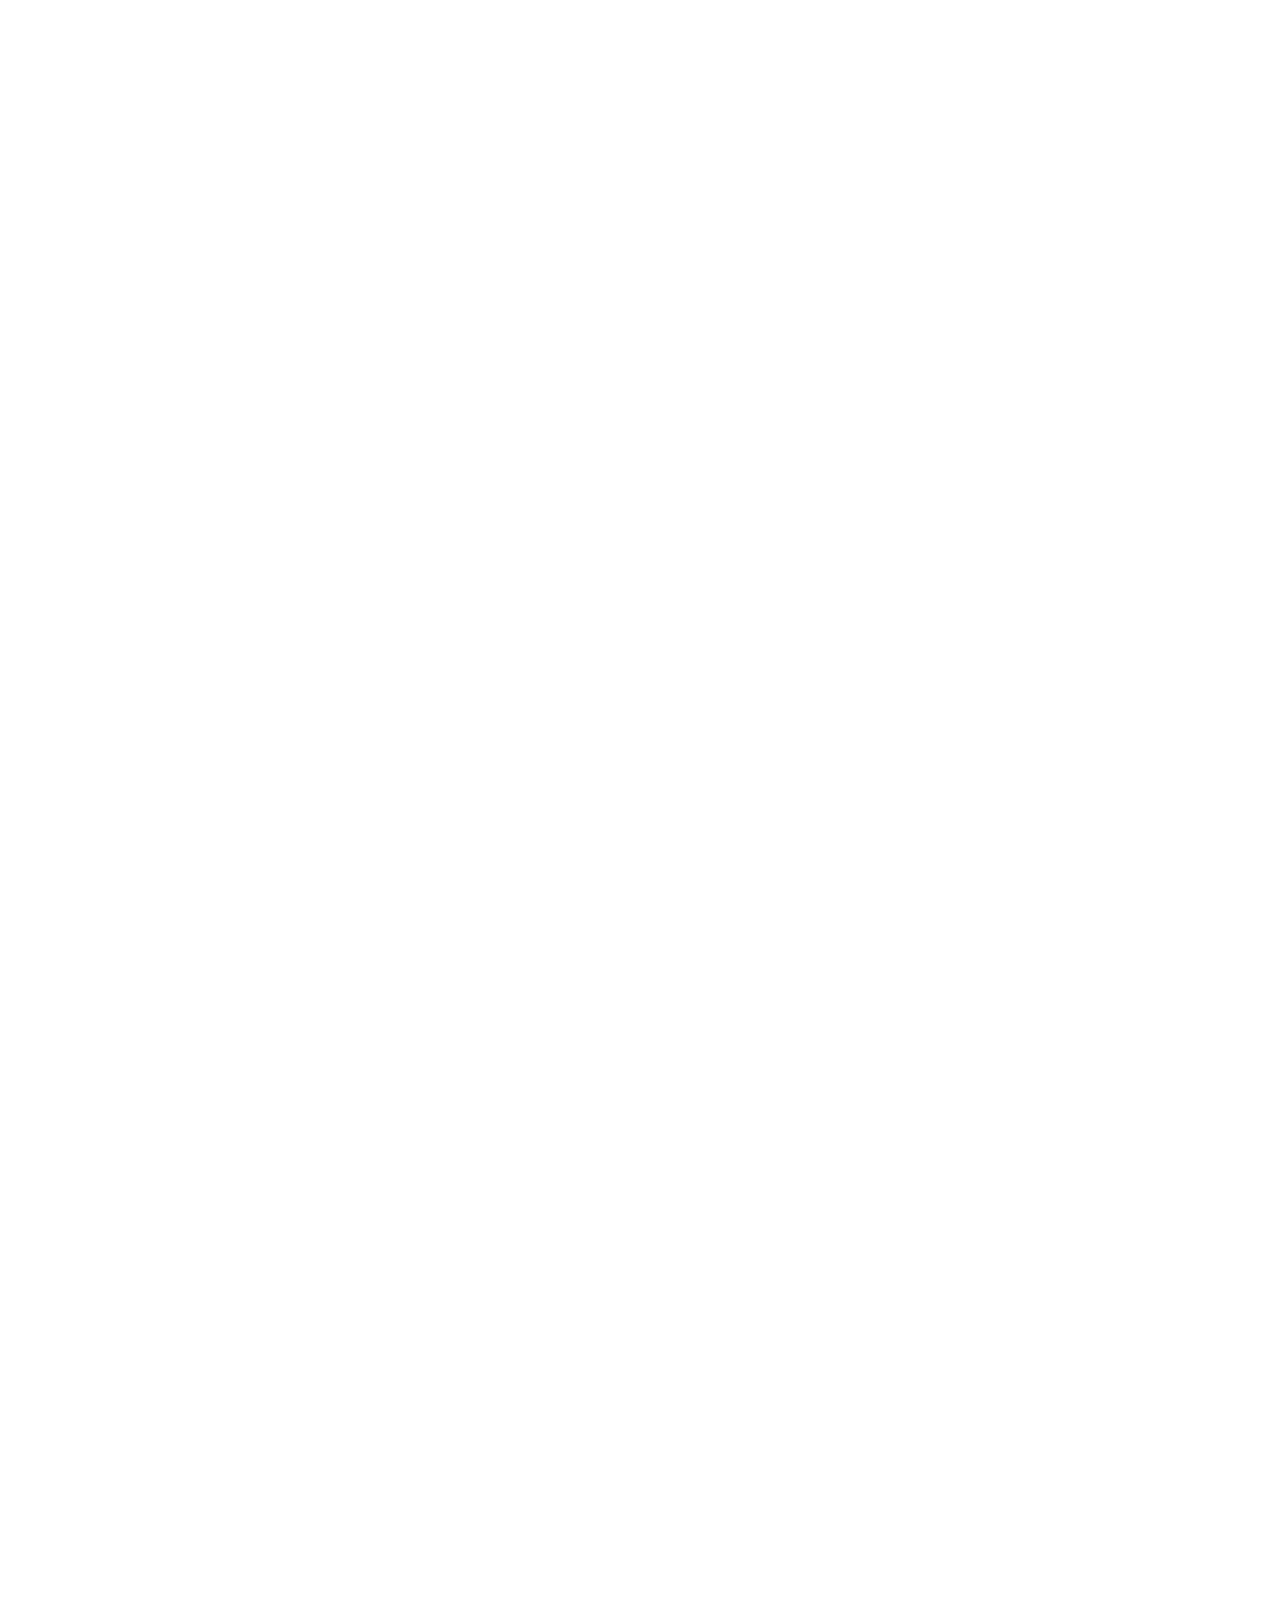
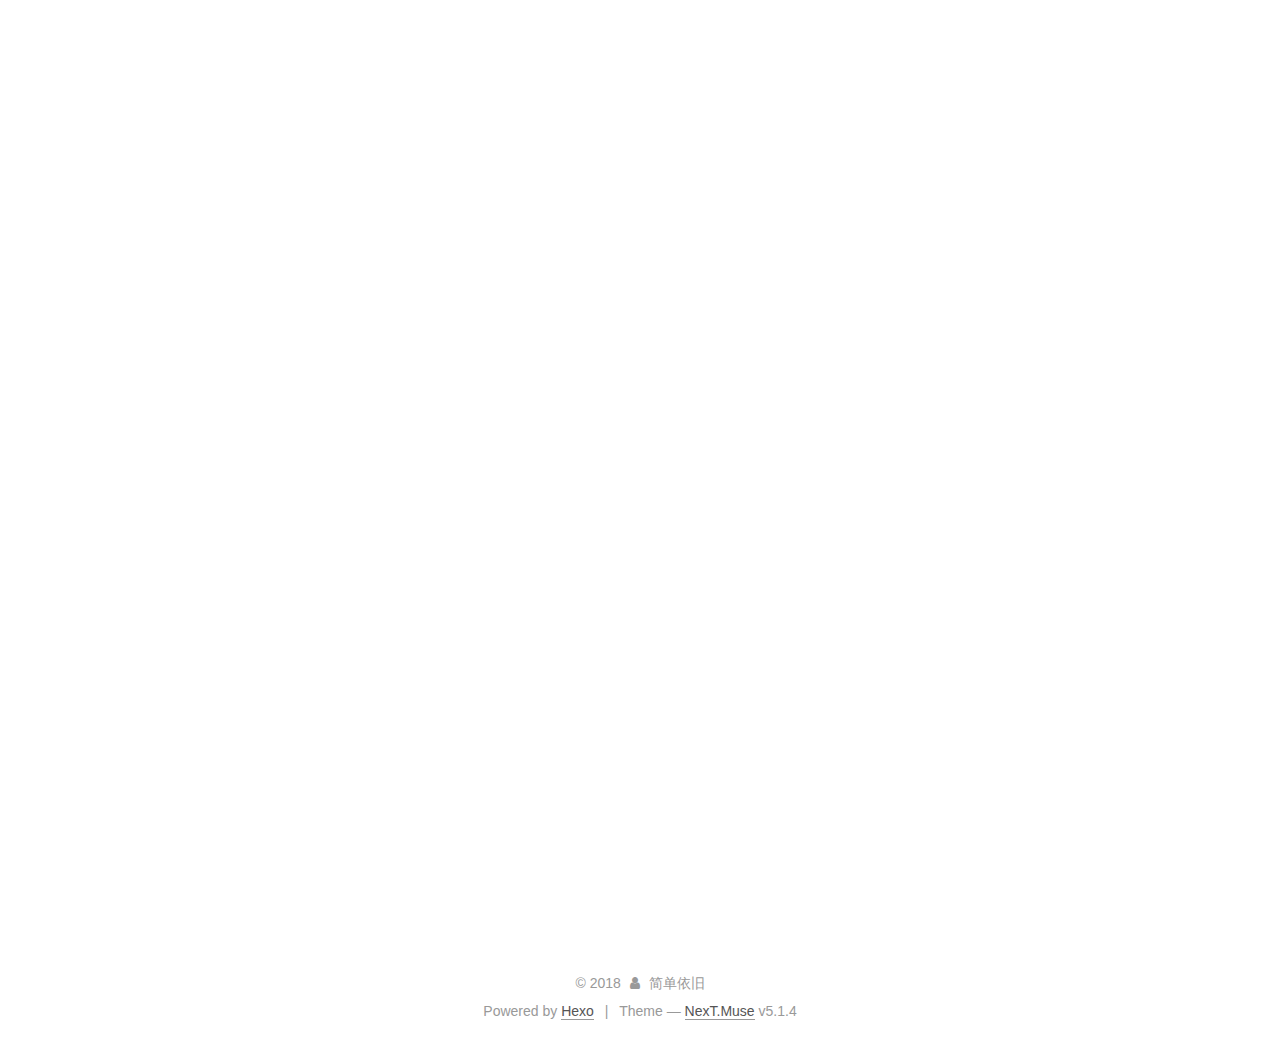
<file: 2018/08/15/海思平台移植/index.html>
<!DOCTYPE html>



  


<html class="theme-next muse use-motion" lang="">
<head>
  <meta charset="UTF-8"/>
<meta http-equiv="X-UA-Compatible" content="IE=edge" />
<meta name="viewport" content="width=device-width, initial-scale=1, maximum-scale=1"/>
<meta name="theme-color" content="#222">









<meta http-equiv="Cache-Control" content="no-transform" />
<meta http-equiv="Cache-Control" content="no-siteapp" />
















  
  
  <link href="../../../../lib/fancybox/source/jquery.fancybox.css?v=2.1.5" rel="stylesheet" type="text/css" />







<link href="../../../../lib/font-awesome/css/font-awesome.min.css?v=4.6.2" rel="stylesheet" type="text/css" />

<link href="../../../../css/main.css?v=5.1.4" rel="stylesheet" type="text/css" />


  <link rel="apple-touch-icon" sizes="180x180" href="../../../../images/apple-touch-icon-next.png?v=5.1.4">


  <link rel="icon" type="image/png" sizes="32x32" href="../../../../images/favicon-32x32-next.png?v=5.1.4">


  <link rel="icon" type="image/png" sizes="16x16" href="../../../../images/favicon-16x16-next.png?v=5.1.4">


  <link rel="mask-icon" href="../../../../images/logo.svg?v=5.1.4" color="#222">





  <meta name="keywords" content="Hexo, NexT" />










<meta name="description" content="&amp;nbsp;&amp;nbsp;记录下自己移植lrzsz、samba服务器和ssh服务器的流程，方便日后提供思路快速解决同类问题。">
<meta property="og:type" content="article">
<meta property="og:title" content="海思3515A移植记录">
<meta property="og:url" content="http://yoursite.com/2018/08/15/海思平台移植/index.html">
<meta property="og:site_name" content="Smile at life">
<meta property="og:description" content="&amp;nbsp;&amp;nbsp;记录下自己移植lrzsz、samba服务器和ssh服务器的流程，方便日后提供思路快速解决同类问题。">
<meta property="og:locale" content="default">
<meta property="og:updated_time" content="2018-08-16T07:17:09.066Z">
<meta name="twitter:card" content="summary">
<meta name="twitter:title" content="海思3515A移植记录">
<meta name="twitter:description" content="&amp;nbsp;&amp;nbsp;记录下自己移植lrzsz、samba服务器和ssh服务器的流程，方便日后提供思路快速解决同类问题。">



<script type="text/javascript" id="hexo.configurations">
  var NexT = window.NexT || {};
  var CONFIG = {
    root: '/',
    scheme: 'Muse',
    version: '5.1.4',
    sidebar: {"position":"left","display":"post","offset":12,"b2t":false,"scrollpercent":false,"onmobile":false},
    fancybox: true,
    tabs: true,
    motion: {"enable":true,"async":false,"transition":{"post_block":"fadeIn","post_header":"slideDownIn","post_body":"slideDownIn","coll_header":"slideLeftIn","sidebar":"slideUpIn"}},
    duoshuo: {
      userId: '0',
      author: 'Author'
    },
    algolia: {
      applicationID: '',
      apiKey: '',
      indexName: '',
      hits: {"per_page":10},
      labels: {"input_placeholder":"Search for Posts","hits_empty":"We didn't find any results for the search: ${query}","hits_stats":"${hits} results found in ${time} ms"}
    }
  };
</script>



  <link rel="canonical" href="http://yoursite.com/2018/08/15/海思平台移植/"/>





  <title>海思3515A移植记录 | Smile at life</title>
  








</head>

<body itemscope itemtype="http://schema.org/WebPage" lang="default">

  
  
    
  

  <div class="container sidebar-position-left page-post-detail">
    <div class="headband"></div>

    <header id="header" class="header" itemscope itemtype="http://schema.org/WPHeader">
      <div class="header-inner"><div class="site-brand-wrapper">
  <div class="site-meta ">
    

    <div class="custom-logo-site-title">
      <a href="/"  class="brand" rel="start">
        <span class="logo-line-before"><i></i></span>
        <span class="site-title">Smile at life</span>
        <span class="logo-line-after"><i></i></span>
      </a>
    </div>
      
        <p class="site-subtitle"></p>
      
  </div>

  <div class="site-nav-toggle">
    <button>
      <span class="btn-bar"></span>
      <span class="btn-bar"></span>
      <span class="btn-bar"></span>
    </button>
  </div>
</div>

<nav class="site-nav">
  

  
    <ul id="menu" class="menu">
      
        
        <li class="menu-item menu-item-home">
          <a href="" rel="section">
            
              <i class="menu-item-icon fa fa-fw fa-home"></i> <br />
            
            Home
          </a>
        </li>
      
        
        <li class="menu-item menu-item-archives">
          <a href="" rel="section">
            
              <i class="menu-item-icon fa fa-fw fa-archive"></i> <br />
            
            Archives
          </a>
        </li>
      

      
    </ul>
  

  
</nav>



 </div>
    </header>

    <main id="main" class="main">
      <div class="main-inner">
        <div class="content-wrap">
          <div id="content" class="content">
            

  <div id="posts" class="posts-expand">
    

  

  
  
  

  <article class="post post-type-normal" itemscope itemtype="http://schema.org/Article">
  
  
  
  <div class="post-block">
    <link itemprop="mainEntityOfPage" href="http://yoursite.com">

    <span hidden itemprop="author" itemscope itemtype="http://schema.org/Person">
      <meta itemprop="name" content="简单依旧">
      <meta itemprop="description" content="">
      <meta itemprop="image" content="../../../../images/avatar.gif">
    </span>

    <span hidden itemprop="publisher" itemscope itemtype="http://schema.org/Organization">
      <meta itemprop="name" content="Smile at life">
    </span>

    
      <header class="post-header">

        
        
          <h1 class="post-title" itemprop="name headline">海思3515A移植记录</h1>
        

        <div class="post-meta">
          <span class="post-time">
            
              <span class="post-meta-item-icon">
                <i class="fa fa-calendar-o"></i>
              </span>
              
                <span class="post-meta-item-text">Posted on</span>
              
              <time title="Post created" itemprop="dateCreated datePublished" datetime="2018-08-15T20:09:28+08:00">
                2018-08-15
              </time>
            

            

            
          </span>

          

          
            
          

          
          

          

          

          

        </div>
      </header>
    

    
    
    
    <div class="post-body" itemprop="articleBody">

      
      

      
        <p>&nbsp;&nbsp;记录下自己移植lrzsz、samba服务器和ssh服务器的流程，方便日后提供思路快速解决同类问题。<br><a id="more"></a></p>
<h3 id="lrzsz移植步骤"><a href="#lrzsz移植步骤" class="headerlink" title="lrzsz移植步骤"></a>lrzsz移植步骤</h3><p>平台：海思3515A</p>
<p>系统：Ubuntu12.04</p>
<p>作用：串口发送接收工具</p>
<h4 id="移植成功的源码版本"><a href="#移植成功的源码版本" class="headerlink" title="移植成功的源码版本"></a>移植成功的源码版本</h4><p><a href="http://note.youdao.com/noteshare?id=eb41409a0648f7d10edd01879be537b1&amp;sub=F31F0C07B8BA4FF19984D03D97A464E0" target="_blank" rel="noopener">压缩包存放地址</a></p>
<p>a. lrzsz源码下载</p>
<pre><code>1.lrzsz源码包下载地址：https://ohse.de/uwe/releases/lrzsz-0.12.20.tar.gz

2.http://down1.chinaunix.net/distfiles/lrzsz-0.12.20.tar.gz //两个链接网址都能下载
</code></pre><p>b. 解压文件</p>
<p>c. 运行.configure</p>
<p>输入命令：</p>
<figure class="highlight c"><table><tr><td class="gutter"><pre><span class="line">1</span><br></pre></td><td class="code"><pre><span class="line">CFLAGS=-O2 CC=arm-hisiv100nptl-linux-gcc ./configure --cache-file=arml_cachefile0 --prefix=/usr/local/</span><br></pre></td></tr></table></figure>
<p>&nbsp;&nbsp;这条命令很关键，避免自己去修改Makefile后出现编译失败的问题。<br>(前提是交叉编译器已经安装配置好了)</p>
<p><strong>参数说明</strong></p>
<pre><code>1. CFLAGS=-O2 //编译选项

2. CC=arm-linux-gcc //配置编译器为交叉编译器  
加上CC参数表示即时生效，海思平台中的交叉编译器为arm-hisiv100nptl-linux-gcc

3.  ./configure //配置文件 前面两项必须放在./configure的前面 否则设置无效

--cache-file=arml_cachefile0  //这个命令是生成自己的cache-file  
后面的arml_cachefile0是我自己为生成的cache-file取的名字

4. --prefix=/usr/local/ //表示具体安装到哪里 这个可以不要 我们只需要交叉编译生成的lzr和lsr就可以了
</code></pre><p>d. make</p>
<p>当前解压目录的src目录下可以看到目标生成文件lrz lsz</p>
<font color="red">关键之处在于，CC参数要放在configure之前，并且要制定cache file，才能完全即时识别交叉编译器 </font>

<font color="red">：CC=arm-linux-gcc ./configure –cache-file=arml_cache_file0(这个名字可以随便取)<br>下面一步就是将lrz，lsz两个目标文件拷贝到开发板上的/usr/sbin/目录下 </font>


<p>发送接收只需要在开发板敲命令<br>lrz lsz</p>
<p>e. lrz传输过程出现错误 </p>
<p><strong>gmentation fault</strong><br>传输失败 （换个空间大点的目录就OK了）</p>
<h4 id="Linux-环境变量的作用"><a href="#Linux-环境变量的作用" class="headerlink" title="Linux 环境变量的作用"></a>Linux 环境变量的作用</h4><p><strong>关于PATH的作用：</strong></p>
<pre><code>PATH说简单点就是一个字符串变量，当输入命令的时候LINUX会去查找PATH里面记录的路径。

比如在根目录/下可以输入命令ls,在/usr目录下也可以输入ls,但其实ls这个命令根本不在这个两个目录下，  
事实上当你输入命令的时候LINUX会去/bin,/usr/bin,/sbin等目录下面去找你此时输入的命令，而PATH的值恰恰就是/bin:/sbin:/usr/bin:……。其中的冒号使目录与目录之间隔开。

简单的说，就是敲相应的命令时，会去环境变量设置的路径去寻找可执行文件。
</code></pre><h4 id="新增与删除环境变量"><a href="#新增与删除环境变量" class="headerlink" title="新增与删除环境变量"></a>新增与删除环境变量</h4><pre><code>1.新增一个命令，该命令可执行文件在/usr/locar/new/bin下面，修改环境变量PATH了。

2.bash命令export PATH=$PATH:/usr/locar/new/bin。使PATH自增:/usr/locar/new/bin,既PATH=PATH+&quot;:/usr/locar/new/bin&quot;;

3.查看是否添加成功。echo $PATH。

4.删除环境变量。
新增的路径/usr/locar/new/bin已经没用了的话。
可修改/root/.bashrc文件里面你新增的路径。
或者修改/etc/profile文件删除你不需要的路径.
</code></pre><p>​    </p>
<h4 id="交叉编译工具链应用"><a href="#交叉编译工具链应用" class="headerlink" title="交叉编译工具链应用"></a>交叉编译工具链应用</h4><p>一般来说，配置交叉编译工具链的时候需要指定编译工具的路径，此时就需要设置环境变量。例如我的mips-linux-gcc编译器在“/opt/au1200_rm/build_tools/bin”目录下，build_tools就是我的编译工具，则有如下三种方法来设置环境变量：</p>
<h5 id="（1）临时环境变量-重启后消失"><a href="#（1）临时环境变量-重启后消失" class="headerlink" title="（1）临时环境变量(重启后消失)"></a>（1）临时环境变量(重启后消失)</h5><pre><code>直接用export命令：
#export PATH=$PATH:/opt/au1200_rm/build_tools/bin
查看是否已经设好，可用命令export查看：
</code></pre><p>​    </p>
<h5 id="（2）永久环境变量"><a href="#（2）永久环境变量" class="headerlink" title="（2）永久环境变量"></a>（2）永久环境变量</h5><h6 id="修改profile文件："><a href="#修改profile文件：" class="headerlink" title="修改profile文件："></a>修改profile文件：</h6><pre><code>所有用户(不安全)
修 改/etc/profile（对所有用户都是有效的）
#vi /etc/profile
在里面加入:
export PATH=&quot;$PATH:/opt/au1200_rm/build_tools/bin&quot;
</code></pre><p>​    </p>
<h6 id="修改-bashrc文件"><a href="#修改-bashrc文件" class="headerlink" title="修改.bashrc文件"></a>修改.bashrc文件</h6><pre><code>vi /~/.bashrc
(单独用户)
修改~/.bashrc文件。  （每个用户目录下都有，ls -all）
cd ~
vi .bashrc
在里面加入：
export PATH=&quot;$PATH:/opt/au1200_rm/build_tools/bin&quot;
</code></pre><p>&nbsp;&nbsp;后两种方法一般需要重新注销系统才能生效，最后可以通过echo命令测试一下：<br>echo $PATH<br>看看输出里面是不是已经有了/my_new_path这个路径了。</p>
<p>环境变量更改后，在用户下次登陆时生效，如果想立刻生效，则可执行下面的语句：$ source .bash_profile</p>
<p><strong>参考博客</strong></p>
<p><a href="https://blog.csdn.net/qlzx_syzx/article/details/53674823" target="_blank" rel="noopener">linux中PATH环境变量的作用和使用方法</a></p>
<p><strong>这篇写的条理更加清晰</strong></p>
<p><a href="https://www.cnblogs.com/aaronLinux/p/5837702.html" target="_blank" rel="noopener">Linux下查看和添加环境变量</a></p>
<h4 id="Linux添加环境变量与GCC编译器添加INCLUDE与LIB环境变量"><a href="#Linux添加环境变量与GCC编译器添加INCLUDE与LIB环境变量" class="headerlink" title="Linux添加环境变量与GCC编译器添加INCLUDE与LIB环境变量"></a>Linux添加环境变量与GCC编译器添加INCLUDE与LIB环境变量</h4><p>对所有用户有效在/etc/profile增加以下内容。只对当前用户有效在Home目录下的<br>.bashrc或.bash_profile里增加下面的内容：<br>(注意：等号前面不要加空格,否则可能出现 command not found)</p>
<p>在PATH中找到可执行文件程序的路径。<br>export PATH =PATH:PATH:HOME/bin</p>
<p>gcc找到头文件的路径<br>C_INCLUDE_PATH=/usr/include/libxml2:/MyLib<br>export C_INCLUDE_PATH</p>
<p>g++找到头文件的路径<br>CPLUS_INCLUDE_PATH=$CPLUS_INCLUDE_PATH:/usr/include/libxml2:/MyLib<br>export CPLUS_INCLUDE_PATH</p>
<p>找到动态链接库的路径<br>LD_LIBRARY_PATH=$LD_LIBRARY_PATH:/MyLib<br>export LD_LIBRARY_PATH</p>
<p>找到静态库的路径<br>LIBRARY_PATH=$LIBRARY_PATH:/MyLib<br>export LIBRARY_PATH</p>
<h4 id="linux各个目录作用"><a href="#linux各个目录作用" class="headerlink" title="linux各个目录作用"></a>linux各个目录作用</h4><p>/bin</p>
<pre><code>bin是Binary的缩写，这个目录存放着最经常使用的命令。
</code></pre><p>/boot</p>
<pre><code>这里存放的是启动Linux时的一些核心文件，包括一些连接文件以及镜像文件。
</code></pre><p>/dev</p>
<pre><code>dev是Device的缩写，该目录下存放的是Linux的外部设备，在Linux中访问设备的方式和访问文件的方式是相同的。
</code></pre><p>/etc</p>
<pre><code>这个目录用来存放所有的系统管理所需要的配置文件和子目录。
</code></pre><p>/home</p>
<pre><code>用户的主目录，在Linux中，每个用户都有一个自己的目录，一般该目录名是以用户的账号命名的。
</code></pre><p>/lib</p>
<pre><code>这个目录里存放着系统最基本的动态连接共享库，起作用类似于Windows的DLL文件。几乎所有的应用程序都需要用到这些共享库。
</code></pre><p>/lost+found</p>
<pre><code>这个目录一般情况下是空的，当系统非法关机后，这里就存放了一些文件。
</code></pre><p>/media</p>
<pre><code>Linux系统会自动识别一些设备，例如U盘、光驱等等，当时别后，Linux会把识别的设备挂载到这个目录下。
</code></pre><p>/mnt</p>
<pre><code>系统提供该目录是为了让用户临时挂载别的文件系统的，我们可以将光驱挂载在/mnt/上，然后进入该目录就可以查看光驱里的内容了。
</code></pre><p>/opt</p>
<pre><code>这是给主机额外安装软件所摆放的目录。比如你安装一个Oracle数据库就可以放到这个目录下。默认是空的。
</code></pre><p>/proc</p>
<pre><code>这个目录是一个虚拟的目录，它是系统内存的映射，我们可以通过直接访问这个目录来获取系统信息。 
这个目录的内容不在硬盘上而是在内存里，我们也可以直接修改里面的某些文件，比如可以通过下面的命令来屏蔽主机的ping命令，使别人无法ping你的机器：
</code></pre><p>/root</p>
<pre><code>超级管理员的用户主目录
</code></pre><p>/sbin</p>
<pre><code>s就是super user的意思，这里存放的是系统管理员使用的系统管理程序。
</code></pre><p>/selinux</p>
<pre><code>这个目录是Redhat/CentOS所特有的目录，Selinux是一个安全机制，类似于windows的防火墙，但是这套机制比较复杂，这个目录就是存放selinux相关的文件的。
</code></pre><p>/srv</p>
<pre><code>该目录存放一些服务启动之后需要提取的数据。
</code></pre><p>/sys</p>
<pre><code>该目录下安装了2.6内核中新出现的一个文件系统sysfs。sysfs文件系统集成了下面3种文件系统的信息：针对进程信息的proc文件系统、针对设备的devfs文件系统以及针对伪终端的devpts文件系统。 
该文件系统是内核设备树的一个直观反映。当一个内核对象被直接创建的时候。对应的文件和目录也在内核对象子系统中被创建。
</code></pre><p>/tmp</p>
<pre><code>该目录用来存放一些临时文件。
</code></pre><p>/usr</p>
<pre><code>这是一个非常重要的目录，用户的很多应用程序和文件都放在这个目录下，类似与windows下的program files目录。
</code></pre><p>/usr/bin</p>
<pre><code>系统用户使用的应用程序。
</code></pre><p>/usr/src</p>
<pre><code>内核源代码默认的放置目录。
</code></pre><p>/var</p>
<pre><code>这个目录中存放着在不断扩充的东西，我们习惯将那些经常被修改的目录放在这个目录下。包括各种日志文件。
</code></pre><p><strong>总结</strong></p>
<p>在Linux系统中，有几个目录是比较重要的，平时需要注意不要误删除或者随意更改内部文件。 </p>
<p>/etc：上边也提到了，这个是系统中的配置文件，如果你更改了该目录下的某个文件可能会导致系统不能启动。</p>
<p>/bin, /sbin, /usr/bin, /usr/sbin: 这是系统预设的执行文件的放置目录，比如 ls 就是在/bin/ls 目录下的。</p>
<p>其中/bin，/usr/bin 是给系统用户使用的指令（除root外的通用户），而/sbin, /usr/sbin 则是给root使用的指令。</p>
<p>/var： 这是一个非常重要的目录，系统上跑了很多程序，那么每个程序都会有相应的日志产生，而这些日志就被记录到这个目录下，具体在/var/log 目录下，另外mail的预设放置也是在这里。</p>
<h3 id="samba移植"><a href="#samba移植" class="headerlink" title="samba移植"></a>samba移植</h3><p>环境Ubuntu12.04</p>
<p>源码：samba-4.4.8.tar.gz</p>
<p>Samba服务器下载官网：<a href="https://www.samba.org/samba/history/" target="_blank" rel="noopener">https://www.samba.org/samba/history/</a></p>
<p>1.解压后运行configure</p>
<pre><code>如果出现错误就 sudo apt-get install libgnutls-dev libacl1-dev libldap2-dev
</code></pre><p>2.configure命令</p>
<p>./configure –host=arm-hisiv100nptl-linux-gcc –prefix=/home/cwr/install_dir/</p>
<p><strong>出现错误</strong></p>
<p>undefined reference to `_nc_panelhook’</p>
<figure class="highlight c"><table><tr><td class="gutter"><pre><span class="line">1</span><br><span class="line">2</span><br><span class="line">3</span><br><span class="line">4</span><br><span class="line">5</span><br><span class="line">6</span><br><span class="line">7</span><br><span class="line">8</span><br><span class="line">9</span><br><span class="line">10</span><br><span class="line">11</span><br><span class="line">12</span><br><span class="line">13</span><br><span class="line">14</span><br><span class="line">15</span><br><span class="line">16</span><br><span class="line">17</span><br><span class="line">18</span><br><span class="line">19</span><br><span class="line">20</span><br><span class="line">21</span><br><span class="line">22</span><br></pre></td><td class="code"><pre><span class="line">[<span class="number">3496</span>/<span class="number">3768</span>] Linking <span class="keyword">default</span>/source3/samba-regedit</span><br><span class="line">/usr/lib/libpanel.a(p_delete.o): In function `del_panel':</span><br><span class="line">p_delete.c:(.text+<span class="number">0x4d</span>): undefined reference to `_nc_panelhook'</span><br><span class="line">p_delete.c:(.text+<span class="number">0x22f</span>): undefined reference to `_nc_panelhook'</span><br><span class="line">p_delete.c:(.text+<span class="number">0x239</span>): undefined reference to `_nc_panelhook'</span><br><span class="line">p_delete.c:(.text+<span class="number">0x274</span>): undefined reference to `_nc_panelhook'</span><br><span class="line">p_delete.c:(.text+<span class="number">0x291</span>): undefined reference to `_nc_panelhook'</span><br><span class="line">/usr/lib/libpanel.a(p_delete.o):p_delete.c:(.text+<span class="number">0x2a9</span>): more undefined references to `_nc_panelhook' follow</span><br><span class="line">/usr/lib/libpanel.a(p_move.o): In function `move_panel':</span><br><span class="line">p_move.c:(.text+<span class="number">0x24f</span>): undefined reference to `mvwin'</span><br><span class="line">/usr/lib/libpanel.a(p_new.o): In function `new_panel':</span><br><span class="line">p_new.c:(.text+<span class="number">0x1a</span>): undefined reference to `_nc_panelhook'</span><br><span class="line">p_new.c:(.text+<span class="number">0x79</span>): undefined reference to `_nc_panelhook'</span><br><span class="line">p_new.c:(.text+<span class="number">0x85</span>): undefined reference to `_nc_panelhook'</span><br><span class="line">p_new.c:(.text+<span class="number">0x91</span>): undefined reference to `_nc_panelhook'</span><br><span class="line">p_new.c:(.text+<span class="number">0xa7</span>): undefined reference to `_nc_panelhook'</span><br><span class="line">/usr/lib/libpanel.a(p_new.o):p_new.c:(.text+<span class="number">0xb3</span>): more undefined references to `_nc_panelhook' follow</span><br><span class="line">collect2: ld 返回 <span class="number">1</span></span><br><span class="line">Waf: Leaving directory `/home/cwr/tools/samba<span class="number">-4.4</span><span class="number">.8</span>/bin'</span><br><span class="line">Build failed:  -&gt; task failed (err #1): </span><br><span class="line">	&#123;task: cc_link regedit_235.o,regedit_samba3_235.o,regedit_wrap_235.o,regedit_treeview_235.o,regedit_valuelist_235.o,regedit_dialog_235.o,regedit_hexedit_235.o,regedit_list_235.o -&gt; samba-regedit&#125;</span><br><span class="line">make: *** [all] 错误 <span class="number">1</span></span><br></pre></td></tr></table></figure>
<p>最后放弃该版本的samba移植，去官网下载早期版本。</p>
<p>一、准备工作</p>
<p>1、下载源码包samba-3.2.15.tar.gz<br><a href="http://ftp.samba.org/pub/samba/" target="_blank" rel="noopener">http://ftp.samba.org/pub/samba/</a></p>
<p>2、执行命令</p>
<p>CC=arm-hisiv100nptl-linux-gcc ./configure samba_cv_CC_NEGATIVE_ENUM_VALUES=yes –host=i686 –target=arm-linux –prefix=/home/cwr/install_dir/</p>
<p>make</p>
<p>make install</p>
<p>成功参看如下博客完成移植<br><a href="http://bbs.eeworld.com.cn/forum.php?mod=viewthread&amp;tid=445458&amp;fromuid=564203" target="_blank" rel="noopener">helper2416_移植samba服务器_欢迎测试</a></p>
<h4 id="configure的作用"><a href="#configure的作用" class="headerlink" title="configure的作用"></a>configure的作用</h4><p>./configure是源代码安装的第一步，</p>
<p>主要的作用是对即将安装的软件进行配置，检查当前的环境是否满足要安装软件的依赖关系，</p>
<p>但并不是所有的tar包都是源代码的包，可以ls看看有没有configure这个文件，如果是二进制的包，解压后直接就能使用</p>
<h4 id="configure相关参数"><a href="#configure相关参数" class="headerlink" title="./configure相关参数"></a>./configure相关参数</h4><pre><code>–help：显示帮助信息并退出  如 ./configure -help （--help 都可以）

–prefix=/home/carl：指定安装位置，如果安装位置不指定，默认路径为/usr/local下的bin、lib等文件夹

–build：就是你正在使用的机器，查看本机使用的可以在configure目录下执行./config.guess

–host：就是你编译好的程序可以运行的机器

–target：就是你编译好的程序可以处理的其他平台

比如你build的机器是x86，想运行的host机器是arm，程序可以处理的程序target是mips

CC：指定编译工具链的名字

CFLAGS：指定头文件（.h文件）的路径，如：CFLAGS=-I/usr/include -I/path/include

LDFLAGS：gcc 等编译器会用到的一些优化参数，也可以在里面指定库文件的位置。用法：LDFLAGS=-L/usr/lib -L/path/to/your/lib

LIBS：告诉链接器要链接哪些库文件，如LIBS = -lpthread -liconv
</code></pre><p>​<br>附上链接</p>
<p>之前遇到的比较奇特的问题，虽然之后还是没解决，换了早期的samba软件版本，还是记录下吧。</p>
<p><a href="https://bugzilla.samba.org/show_bug.cgi?id=6548" target="_blank" rel="noopener">The Samba-Bugzilla – Bug 6548</a></p>
<p><a href="http://www.cnblogs.com/rayfloyd/archive/2012/11/27/2790730.html" target="_blank" rel="noopener">samba-3.3.14 smbpasswd Failed to open account policy database!</a></p>
<p>命令行 smbd -i</p>
<figure class="highlight c"><table><tr><td class="gutter"><pre><span class="line">1</span><br><span class="line">2</span><br><span class="line">3</span><br><span class="line">4</span><br><span class="line">5</span><br><span class="line">6</span><br><span class="line">7</span><br><span class="line">8</span><br><span class="line">9</span><br><span class="line">10</span><br></pre></td><td class="code"><pre><span class="line">creating lame upcase table</span><br><span class="line">creating lame lowcase table</span><br><span class="line">smbd version <span class="number">3.2</span><span class="number">.15</span> started.</span><br><span class="line">Copyright Andrew Tridgell <span class="keyword">and</span> the Samba Team <span class="number">1992</span><span class="number">-2009</span></span><br><span class="line">ERROR: Failed to initialise messages database: No such file <span class="keyword">or</span> directory</span><br><span class="line">messaging_tdb_init failed: NT_STATUS_OBJECT_NAME_NOT_FOUND</span><br><span class="line">PANIC (pid <span class="number">13544</span>): Could <span class="keyword">not</span> init smbd messaging context</span><br><span class="line">unable to produce a <span class="built_in">stack</span> trace on <span class="keyword">this</span> platform</span><br><span class="line">unable to change to /home/cwr/install_dir/var/cores/smbd</span><br><span class="line">refusing to dump core</span><br></pre></td></tr></table></figure>
<h3 id="ssh移植"><a href="#ssh移植" class="headerlink" title="ssh移植"></a>ssh移植</h3><p>参考博客</p>
<p><a href="https://blog.csdn.net/buynow123/article/details/51917643" target="_blank" rel="noopener">通过ssh连接开发板之arm-linux下ssh的安装使用CSDN博客</a></p>
<h4 id="zlib、openssl、openssh源码下载"><a href="#zlib、openssl、openssh源码下载" class="headerlink" title="zlib、openssl、openssh源码下载"></a>zlib、openssl、openssh源码下载</h4><p><a href="http://note.youdao.com/noteshare?id=eb41409a0648f7d10edd01879be537b1&amp;sub=F31F0C07B8BA4FF19984D03D97A464E0" target="_blank" rel="noopener">zlib openssl openssh压缩包存放地址</a></p>
<h4 id="解压编译"><a href="#解压编译" class="headerlink" title="解压编译"></a>解压编译</h4><p>虚拟机Ubuntu12.04测试路径为/home/cwr/my_test</p>
<pre><code>（1）分别解压，例如：tar zxvf zlib-1.2.11.tar.gz

（2）进入解压后的目标文件夹中

    a.zlib命令 
    CC=arm-hisiv100nptl-linux-gcc ./configure --prefix=/home/cwr/soft_install/zlib

    b.openssl命令
    ./Configure --prefix=/home/cwr/soft_install/openssl os/compiler:arm-hisiv100nptl-linux-gcc

    c.openssh命令
    ./configure -host=arm-linux -with-libs -with-zlib=/home/cwr/soft_install/zlib -with-ssl-dir=/home/cwr/soft_install/openssl -disable-etc-default-login CC=arm-hisiv100nptl-linux-gcc AR=arm-hisiv100nptl-linux-ar
</code></pre><p>​<br>    （3）zlib openssl 分别make和make install，openssh只需要make</p>
<p><strong>注意</strong>  </p>
<p>openssl有两个，一个是config，一个是Configure</p>
<p>运行confighui会出现Configured for linux-elf.这个状态是错误的</p>
<p>​    </p>
<h4 id="拷贝相应文件到开发板"><a href="#拷贝相应文件到开发板" class="headerlink" title="拷贝相应文件到开发板"></a>拷贝相应文件到开发板</h4><p>确保目标板上有以下目录，如果没有，则新建：<br>/usr/sbin<br>/usr/local/bin<br>/usr/local/libexec<br>/usr/local/etc/ </p>
<p>其实这部分内容没关系，只要到时候自己环境变量设置正确，系统能够找到就OK。</p>
<p>目前，先以这个为参考。</p>
<pre><code>（1）将 openssh-4.6p1目录下的sshd 拷贝到 目标板的/usr/sbin目录下

（2）再copy scp sftp ssh ssh-add ssh-agent ssh-keygen ssh-keyscan 到目标板/usr/local/bin 目录下 

（3）copy sftp-server ssh-keysign到/usr/local/libexec 

（4）将sshd_config ,ssh_config拷贝到/usr/local/etc/目录下 

**注意sshd_config，将PermitRootLogin yes前的注释“#”号去掉。其他最好不要去动，保持默认**
</code></pre><h4 id="在目标板新建sshd工作目录"><a href="#在目标板新建sshd工作目录" class="headerlink" title="在目标板新建sshd工作目录"></a>在目标板新建sshd工作目录</h4><p>命令：</p>
<pre><code>mkdir -p /var/run 
mkdir -p /var/empty/sshd 
chmod 755 /var/empty 
</code></pre><p>​    </p>
<h4 id="公钥私钥添加用户"><a href="#公钥私钥添加用户" class="headerlink" title="公钥私钥添加用户"></a>公钥私钥添加用户</h4><figure class="highlight c"><table><tr><td class="gutter"><pre><span class="line">1</span><br><span class="line">2</span><br><span class="line">3</span><br></pre></td><td class="code"><pre><span class="line">ssh-keygen -t ecdsa -f ssh_host_ecdsa_key -N “” </span><br><span class="line">ssh-keygen -t rsa -f ssh_host_rsa_key -N “” </span><br><span class="line">ssh-keygen -t dsa -f ssh_host_dsa_key -N “”</span><br></pre></td></tr></table></figure>
<p>将生成的 ssh_host_*_key这3个文件copy到目标板的 /usr/local/etc/目录下 </p>
<p>创建xshell登录用户密码</p>
<p>如：passwd root</p>
<p>创建用户并设置密码，登录输入即可。</p>
<h4 id="运行过程中常见问题"><a href="#运行过程中常见问题" class="headerlink" title="运行过程中常见问题"></a>运行过程中常见问题</h4><p>（1）sshd re-exec requires execution with an absolute path  </p>
<p>使用绝对路径运行sshd<br>/mnt/flash/ext/usr/sbin/sshd</p>
<p>（2）Privilege separation user sshd does not exist </p>
<p>在/etc/passwd 中添加下面这一行<br>sshd:x:74:74:Privilege-separated SSH:/var/empty/sshd:/sbin/nologin</p>
<p>原文件添加后内容：</p>
<figure class="highlight c"><table><tr><td class="gutter"><pre><span class="line">1</span><br><span class="line">2</span><br><span class="line">3</span><br></pre></td><td class="code"><pre><span class="line">root:$<span class="number">1</span>$csgwK532$GRMt3I941DvhX3dTfHrFb1:<span class="number">0</span>:<span class="number">0</span>::/root:/bin/sh</span><br><span class="line">root:$<span class="number">1</span>$$qRPK7m23GJusamGpoGLby/:<span class="number">0</span>:<span class="number">0</span>::/root:/bin/sh</span><br><span class="line">sshd:x:<span class="number">74</span>:<span class="number">74</span>:Privilege-separated SSH:/var/empty/sshd:/sbin/nologin</span><br></pre></td></tr></table></figure>
<p>关于passwd文件中内容的含义，参考如下两篇博客</p>
<p><a href="https://blog.csdn.net/huangjing_whlg/article/details/39226349" target="_blank" rel="noopener">Privilege separation user sshd does not exist</a></p>
<p><a href="http://luzl.iteye.com/blog/564404" target="_blank" rel="noopener">非常详细的/etc/passwd解释</a></p>
<p>（3）Permissions 0755 for ‘/usr/local/etc/ssh_host_dsa_key’ are too open. </p>
<p>//则把目标板/usr/local/etc/下的ssh_host_<em>几个文件的权限改为700。如果出现权限不够问题，用su - root进入root用户再改。<br>命令：#chmod 700 ssh_host_</em></p>
<p>（4）Permission denied (publickey,password,keyboard-interactive). </p>
<p>//打开开发板/usr/local/sshd_config,将PermitRootLogin yes前的注释“#”号去掉。 </p>
<p>（5）sshd: can’t load library ‘libz.so.1’  </p>
<p>解决办法：将主机中zlib中的libz.s0.1拷贝过去 cp libz.so.1 /usr/lib/</p>
<p>运行sshd出现</p>
<p>情况1：</p>
<figure class="highlight c"><table><tr><td class="gutter"><pre><span class="line">1</span><br><span class="line">2</span><br><span class="line">3</span><br><span class="line">4</span><br><span class="line">5</span><br><span class="line">6</span><br><span class="line">7</span><br><span class="line">8</span><br><span class="line">9</span><br><span class="line">10</span><br><span class="line">11</span><br><span class="line">12</span><br><span class="line">13</span><br><span class="line">14</span><br><span class="line">15</span><br><span class="line">16</span><br><span class="line">17</span><br><span class="line">18</span><br><span class="line">19</span><br><span class="line">20</span><br></pre></td><td class="code"><pre><span class="line">Could <span class="keyword">not</span> load host key: /usr/local/etc/ssh_host_key</span><br><span class="line">@@@@@@@@@@@@@@@@@@@@@@@@@@@@@@@@@@@@@@@@@@@@@@@@@@@@@@@@@@@</span><br><span class="line">@         WARNING: UNPROTECTED PRIVATE KEY FILE!          @</span><br><span class="line">@@@@@@@@@@@@@@@@@@@@@@@@@@@@@@@@@@@@@@@@@@@@@@@@@@@@@@@@@@@</span><br><span class="line">Permissions 0777 for '/usr/local/etc/ssh_host_rsa_key' are too open.</span><br><span class="line">It is recommended that your <span class="keyword">private</span> key files are NOT accessible by others.</span><br><span class="line">This <span class="keyword">private</span> key will be ignored.</span><br><span class="line">bad permissions: ignore key: /usr/local/etc/ssh_host_rsa_key</span><br><span class="line">Could <span class="keyword">not</span> load host key: /usr/local/etc/ssh_host_rsa_key</span><br><span class="line">@@@@@@@@@@@@@@@@@@@@@@@@@@@@@@@@@@@@@@@@@@@@@@@@@@@@@@@@@@@</span><br><span class="line">@         WARNING: UNPROTECTED PRIVATE KEY FILE!          @</span><br><span class="line">@@@@@@@@@@@@@@@@@@@@@@@@@@@@@@@@@@@@@@@@@@@@@@@@@@@@@@@@@@@</span><br><span class="line">Permissions 0777 for '/usr/local/etc/ssh_host_dsa_key' are too open.</span><br><span class="line">It is recommended that your <span class="keyword">private</span> key files are NOT accessible by others.</span><br><span class="line">This <span class="keyword">private</span> key will be ignored.</span><br><span class="line">bad permissions: ignore key: /usr/local/etc/ssh_host_dsa_key</span><br><span class="line">Could <span class="keyword">not</span> load host key: /usr/local/etc/ssh_host_dsa_key</span><br><span class="line">Disabling protocol version <span class="number">1.</span> Could <span class="keyword">not</span> load host key</span><br><span class="line">Disabling protocol version <span class="number">2.</span> Could <span class="keyword">not</span> load host key</span><br><span class="line">sshd: no hostkeys available -- exiting.</span><br></pre></td></tr></table></figure>
<p>情况2：</p>
<figure class="highlight c"><table><tr><td class="gutter"><pre><span class="line">1</span><br><span class="line">2</span><br><span class="line">3</span><br></pre></td><td class="code"><pre><span class="line"># /mnt/flash/ext/usr/sbin/sshd </span><br><span class="line">Could <span class="keyword">not</span> load host key: /usr/local/etc/ssh_host_key</span><br><span class="line">Disabling protocol version <span class="number">1.</span> Could <span class="keyword">not</span> load host key</span><br></pre></td></tr></table></figure>
<p>Privilege separation user sshd does not exist</p>
<p>这些不用管，只要ps能看到设备运行起来就OK</p>
<p>如果不行就按步骤逐一排查</p>
<font color="red"><strong>以后要是移植出现难以解决的问题，直接更换压缩包软件版本</strong></font>


<h3 id="开机自动运行ssh服务"><a href="#开机自动运行ssh服务" class="headerlink" title="开机自动运行ssh服务"></a>开机自动运行ssh服务</h3><h4 id="注意重启之后设备恢复默认配置问题"><a href="#注意重启之后设备恢复默认配置问题" class="headerlink" title="注意重启之后设备恢复默认配置问题"></a>注意重启之后设备恢复默认配置问题</h4><p><strong>修改/etc上的内容必须要将文件系统卸载掉</strong></p>
<p>使用命令: umount -l /etc</p>
<h4 id="umount命令"><a href="#umount命令" class="headerlink" title="umount命令"></a>umount命令</h4><figure class="highlight c"><table><tr><td class="gutter"><pre><span class="line">1</span><br><span class="line">2</span><br><span class="line">3</span><br><span class="line">4</span><br><span class="line">5</span><br><span class="line">6</span><br><span class="line">7</span><br><span class="line">8</span><br><span class="line">9</span><br></pre></td><td class="code"><pre><span class="line">必杀：umount -l /dev/sda1</span><br><span class="line">参　　数：</span><br><span class="line">   -a    卸除/etc/mtab中记录的所有文件系统。</span><br><span class="line">   -h    显示帮助。</span><br><span class="line">   -n    卸除时不要将信息存入/etc/mtab文件中。</span><br><span class="line">   -r    若无法成功卸除，则尝试以只读的方式重新挂入文件系统。</span><br><span class="line">   -t&lt;文件系统类型&gt;    仅卸除选项中所指定的文件系统。</span><br><span class="line">   -v    执行时显示详细的信息。</span><br><span class="line">   -V    显示版本信息。</span><br></pre></td></tr></table></figure>
<p>测试 umount -l /dev/mtdblock9 可行 ，df -m 成功看到该分区被卸载</p>
<p>由于根目录下由于公司v8设备容量过小，只能将移植的ssh相关文件放置在其他分区中。</p>
<h4 id="环境变量配置"><a href="#环境变量配置" class="headerlink" title="环境变量配置"></a>环境变量配置</h4><p>开机自动设置环境变量</p>
<p>测试成功代码，在/etc/profile中添加</p>
<figure class="highlight c"><table><tr><td class="gutter"><pre><span class="line">1</span><br><span class="line">2</span><br><span class="line">3</span><br><span class="line">4</span><br><span class="line">5</span><br><span class="line">6</span><br><span class="line">7</span><br><span class="line">8</span><br><span class="line">9</span><br><span class="line">10</span><br><span class="line">11</span><br><span class="line">12</span><br><span class="line">13</span><br><span class="line">14</span><br><span class="line">15</span><br></pre></td><td class="code"><pre><span class="line">set_path_before()</span><br><span class="line">&#123;</span><br><span class="line">    [ -d $<span class="number">1</span> ] &amp;&amp; PATH=<span class="string">"$1:$PATH"</span></span><br><span class="line">&#125;</span><br><span class="line"></span><br><span class="line">PATH=<span class="string">"/usr/bin:/usr/sbin:/bin:/sbin:/mnt/flash/app"</span></span><br><span class="line">set_path_before /usr/local/<span class="keyword">extern</span>/bin</span><br><span class="line">set_path_before /usr/local/sbin</span><br><span class="line">set_path_before /usr/local/bin</span><br><span class="line">set_path_before /mnt/flash/monitor</span><br><span class="line"></span><br><span class="line"></span><br><span class="line">set_path_before /mnt/flash/ext/usr/local/bin</span><br><span class="line">set_path_before /mnt/flash/ext/usr/sbin</span><br><span class="line">set_path_before /mnt/flash/ext/usr/local/libexec</span><br></pre></td></tr></table></figure>
<p>折腾半天的代码</p>
<figure class="highlight c"><table><tr><td class="gutter"><pre><span class="line">1</span><br><span class="line">2</span><br><span class="line">3</span><br></pre></td><td class="code"><pre><span class="line">SSH_BIN_PATH=<span class="string">"$PATH:/mnt/flash/ext/usr/local/bin:/mnt/flash/ext/usr/sbin:/mnt/flash/ext/usr/local/libexec"</span></span><br><span class="line"></span><br><span class="line"><span class="keyword">export</span> SSH_BIN_PATH</span><br></pre></td></tr></table></figure>
<p>用这种方式，环境变量一直无法成功。</p>
<p>出现问题：</p>
<p>而且将export PATH=”$PATH:/mnt/flash/ext/usr/bin” 写在shell脚本中运行也无法生效</p>
<h4 id="创建-var-empty-sshd"><a href="#创建-var-empty-sshd" class="headerlink" title="创建/var/empty/sshd"></a>创建/var/empty/sshd</h4><p>在/etc/init.d/rcS中修改</p>
<figure class="highlight c"><table><tr><td class="gutter"><pre><span class="line">1</span><br><span class="line">2</span><br></pre></td><td class="code"><pre><span class="line">/bin/mkdir -p /var/empty/sshd</span><br><span class="line">/bin/chmod <span class="number">755</span> -R /var/empty</span><br></pre></td></tr></table></figure>
<p>ps 看到设备sshd进程运行说明，并且xshell能够登录，说明移植成功。</p>

      
    </div>
    
    
    

    

    

    

    <footer class="post-footer">
      

      
      
      

      
        <div class="post-nav">
          <div class="post-nav-next post-nav-item">
            
              <a href="../hello-world/" rel="next" title="Hello World">
                <i class="fa fa-chevron-left"></i> Hello World
              </a>
            
          </div>

          <span class="post-nav-divider"></span>

          <div class="post-nav-prev post-nav-item">
            
              <a href="../../17/Ubuntu14.04 安装搜狗输入法/" rel="prev" title="Ubuntu14.04 安装搜狗输入法">
                Ubuntu14.04 安装搜狗输入法 <i class="fa fa-chevron-right"></i>
              </a>
            
          </div>
        </div>
      

      
      
    </footer>
  </div>
  
  
  
  </article>



    <div class="post-spread">
      
    </div>
  </div>


          </div>
          


          

  



        </div>
        
          
  
  <div class="sidebar-toggle">
    <div class="sidebar-toggle-line-wrap">
      <span class="sidebar-toggle-line sidebar-toggle-line-first"></span>
      <span class="sidebar-toggle-line sidebar-toggle-line-middle"></span>
      <span class="sidebar-toggle-line sidebar-toggle-line-last"></span>
    </div>
  </div>

  <aside id="sidebar" class="sidebar">
    
    <div class="sidebar-inner">

      

      
        <ul class="sidebar-nav motion-element">
          <li class="sidebar-nav-toc sidebar-nav-active" data-target="post-toc-wrap">
            Table of Contents
          </li>
          <li class="sidebar-nav-overview" data-target="site-overview-wrap">
            Overview
          </li>
        </ul>
      

      <section class="site-overview-wrap sidebar-panel">
        <div class="site-overview">
          <div class="site-author motion-element" itemprop="author" itemscope itemtype="http://schema.org/Person">
            
              <p class="site-author-name" itemprop="name">简单依旧</p>
              <p class="site-description motion-element" itemprop="description"></p>
          </div>

          <nav class="site-state motion-element">

            
              <div class="site-state-item site-state-posts">
              
                <a href="../../../../archives/">
              
                  <span class="site-state-item-count">3</span>
                  <span class="site-state-item-name">posts</span>
                </a>
              </div>
            

            

            

          </nav>

          

          

          
          

          
          

          

        </div>
      </section>

      
      <!--noindex-->
        <section class="post-toc-wrap motion-element sidebar-panel sidebar-panel-active">
          <div class="post-toc">

            
              
            

            
              <div class="post-toc-content"><ol class="nav"><li class="nav-item nav-level-3"><a class="nav-link" href="#lrzsz移植步骤"><span class="nav-number">1.</span> <span class="nav-text">lrzsz移植步骤</span></a><ol class="nav-child"><li class="nav-item nav-level-4"><a class="nav-link" href="#移植成功的源码版本"><span class="nav-number">1.1.</span> <span class="nav-text">移植成功的源码版本</span></a></li><li class="nav-item nav-level-4"><a class="nav-link" href="#Linux-环境变量的作用"><span class="nav-number">1.2.</span> <span class="nav-text">Linux 环境变量的作用</span></a></li><li class="nav-item nav-level-4"><a class="nav-link" href="#新增与删除环境变量"><span class="nav-number">1.3.</span> <span class="nav-text">新增与删除环境变量</span></a></li><li class="nav-item nav-level-4"><a class="nav-link" href="#交叉编译工具链应用"><span class="nav-number">1.4.</span> <span class="nav-text">交叉编译工具链应用</span></a><ol class="nav-child"><li class="nav-item nav-level-5"><a class="nav-link" href="#（1）临时环境变量-重启后消失"><span class="nav-number">1.4.1.</span> <span class="nav-text">（1）临时环境变量(重启后消失)</span></a></li><li class="nav-item nav-level-5"><a class="nav-link" href="#（2）永久环境变量"><span class="nav-number">1.4.2.</span> <span class="nav-text">（2）永久环境变量</span></a><ol class="nav-child"><li class="nav-item nav-level-6"><a class="nav-link" href="#修改profile文件："><span class="nav-number">1.4.2.1.</span> <span class="nav-text">修改profile文件：</span></a></li><li class="nav-item nav-level-6"><a class="nav-link" href="#修改-bashrc文件"><span class="nav-number">1.4.2.2.</span> <span class="nav-text">修改.bashrc文件</span></a></li></ol></li></ol></li><li class="nav-item nav-level-4"><a class="nav-link" href="#Linux添加环境变量与GCC编译器添加INCLUDE与LIB环境变量"><span class="nav-number">1.5.</span> <span class="nav-text">Linux添加环境变量与GCC编译器添加INCLUDE与LIB环境变量</span></a></li><li class="nav-item nav-level-4"><a class="nav-link" href="#linux各个目录作用"><span class="nav-number">1.6.</span> <span class="nav-text">linux各个目录作用</span></a></li></ol></li><li class="nav-item nav-level-3"><a class="nav-link" href="#samba移植"><span class="nav-number">2.</span> <span class="nav-text">samba移植</span></a><ol class="nav-child"><li class="nav-item nav-level-4"><a class="nav-link" href="#configure的作用"><span class="nav-number">2.1.</span> <span class="nav-text">configure的作用</span></a></li><li class="nav-item nav-level-4"><a class="nav-link" href="#configure相关参数"><span class="nav-number">2.2.</span> <span class="nav-text">./configure相关参数</span></a></li></ol></li><li class="nav-item nav-level-3"><a class="nav-link" href="#ssh移植"><span class="nav-number">3.</span> <span class="nav-text">ssh移植</span></a><ol class="nav-child"><li class="nav-item nav-level-4"><a class="nav-link" href="#zlib、openssl、openssh源码下载"><span class="nav-number">3.1.</span> <span class="nav-text">zlib、openssl、openssh源码下载</span></a></li><li class="nav-item nav-level-4"><a class="nav-link" href="#解压编译"><span class="nav-number">3.2.</span> <span class="nav-text">解压编译</span></a></li><li class="nav-item nav-level-4"><a class="nav-link" href="#拷贝相应文件到开发板"><span class="nav-number">3.3.</span> <span class="nav-text">拷贝相应文件到开发板</span></a></li><li class="nav-item nav-level-4"><a class="nav-link" href="#在目标板新建sshd工作目录"><span class="nav-number">3.4.</span> <span class="nav-text">在目标板新建sshd工作目录</span></a></li><li class="nav-item nav-level-4"><a class="nav-link" href="#公钥私钥添加用户"><span class="nav-number">3.5.</span> <span class="nav-text">公钥私钥添加用户</span></a></li><li class="nav-item nav-level-4"><a class="nav-link" href="#运行过程中常见问题"><span class="nav-number">3.6.</span> <span class="nav-text">运行过程中常见问题</span></a></li></ol></li><li class="nav-item nav-level-3"><a class="nav-link" href="#开机自动运行ssh服务"><span class="nav-number">4.</span> <span class="nav-text">开机自动运行ssh服务</span></a><ol class="nav-child"><li class="nav-item nav-level-4"><a class="nav-link" href="#注意重启之后设备恢复默认配置问题"><span class="nav-number">4.1.</span> <span class="nav-text">注意重启之后设备恢复默认配置问题</span></a></li><li class="nav-item nav-level-4"><a class="nav-link" href="#umount命令"><span class="nav-number">4.2.</span> <span class="nav-text">umount命令</span></a></li><li class="nav-item nav-level-4"><a class="nav-link" href="#环境变量配置"><span class="nav-number">4.3.</span> <span class="nav-text">环境变量配置</span></a></li><li class="nav-item nav-level-4"><a class="nav-link" href="#创建-var-empty-sshd"><span class="nav-number">4.4.</span> <span class="nav-text">创建/var/empty/sshd</span></a></li></ol></li></ol></div>
            

          </div>
        </section>
      <!--/noindex-->
      

      

    </div>
  </aside>


        
      </div>
    </main>

    <footer id="footer" class="footer">
      <div class="footer-inner">
        <div class="copyright">&copy; <span itemprop="copyrightYear">2018</span>
  <span class="with-love">
    <i class="fa fa-user"></i>
  </span>
  <span class="author" itemprop="copyrightHolder">简单依旧</span>

  
</div>


  <div class="powered-by">Powered by <a class="theme-link" target="_blank" href="https://hexo.io">Hexo</a></div>



  <span class="post-meta-divider">|</span>



  <div class="theme-info">Theme &mdash; <a class="theme-link" target="_blank" href="https://github.com/iissnan/hexo-theme-next">NexT.Muse</a> v5.1.4</div>




        







        
      </div>
    </footer>

    
      <div class="back-to-top">
        <i class="fa fa-arrow-up"></i>
        
      </div>
    

    

  </div>

  

<script type="text/javascript">
  if (Object.prototype.toString.call(window.Promise) !== '[object Function]') {
    window.Promise = null;
  }
</script>









  












  
  
    <script type="text/javascript" src="../../../../lib/jquery/index.js?v=2.1.3"></script>
  

  
  
    <script type="text/javascript" src="../../../../lib/fastclick/lib/fastclick.min.js?v=1.0.6"></script>
  

  
  
    <script type="text/javascript" src="../../../../lib/jquery_lazyload/jquery.lazyload.js?v=1.9.7"></script>
  

  
  
    <script type="text/javascript" src="../../../../lib/velocity/velocity.min.js?v=1.2.1"></script>
  

  
  
    <script type="text/javascript" src="../../../../lib/velocity/velocity.ui.min.js?v=1.2.1"></script>
  

  
  
    <script type="text/javascript" src="../../../../lib/fancybox/source/jquery.fancybox.pack.js?v=2.1.5"></script>
  


  


  <script type="text/javascript" src="../../../../js/src/utils.js?v=5.1.4"></script>

  <script type="text/javascript" src="../../../../js/src/motion.js?v=5.1.4"></script>



  
  

  
  <script type="text/javascript" src="../../../../js/src/scrollspy.js?v=5.1.4"></script>
<script type="text/javascript" src="../../../../js/src/post-details.js?v=5.1.4"></script>



  


  <script type="text/javascript" src="../../../../js/src/bootstrap.js?v=5.1.4"></script>



  


  




	





  





  












  





  

  

  

  
  

  

  

  

</body>
</html>
</file>
<file: css/main.css>
/* normalize.css v3.0.2 | MIT License | git.io/normalize */
html {
  font-family: sans-serif; /* 1 */
  -ms-text-size-adjust: 100%; /* 2 */
  -webkit-text-size-adjust: 100%; /* 2 */
}
body {
  margin: 0;
}
article,
aside,
details,
figcaption,
figure,
footer,
header,
hgroup,
main,
menu,
nav,
section,
summary {
  display: block;
}
audio,
canvas,
progress,
video {
  display: inline-block; /* 1 */
  vertical-align: baseline; /* 2 */
}
audio:not([controls]) {
  display: none;
  height: 0;
}
[hidden],
template {
  display: none;
}
a {
  background-color: transparent;
}
a:active,
a:hover {
  outline: 0;
}
abbr[title] {
  border-bottom: 1px dotted;
}
b,
strong {
  font-weight: bold;
}
dfn {
  font-style: italic;
}
h1 {
  font-size: 2em;
  margin: 0.67em 0;
}
mark {
  background: #ff0;
  color: #000;
}
small {
  font-size: 80%;
}
sub,
sup {
  font-size: 75%;
  line-height: 0;
  position: relative;
  vertical-align: baseline;
}
sup {
  top: -0.5em;
}
sub {
  bottom: -0.25em;
}
img {
  border: 0;
}
svg:not(:root) {
  overflow: hidden;
}
figure {
  margin: 1em 40px;
}
hr {
  -moz-box-sizing: content-box;
  box-sizing: content-box;
  height: 0;
}
pre {
  overflow: auto;
}
code,
kbd,
pre,
samp {
  font-family: monospace, monospace;
  font-size: 1em;
}
button,
input,
optgroup,
select,
textarea {
  color: inherit; /* 1 */
  font: inherit; /* 2 */
  margin: 0; /* 3 */
}
button {
  overflow: visible;
}
button,
select {
  text-transform: none;
}
button,
html input[type="button"],
input[type="reset"],
input[type="submit"] {
  -webkit-appearance: button; /* 2 */
  cursor: pointer; /* 3 */
}
button[disabled],
html input[disabled] {
  cursor: default;
}
button::-moz-focus-inner,
input::-moz-focus-inner {
  border: 0;
  padding: 0;
}
input {
  line-height: normal;
}
input[type="checkbox"],
input[type="radio"] {
  box-sizing: border-box; /* 1 */
  padding: 0; /* 2 */
}
input[type="number"]::-webkit-inner-spin-button,
input[type="number"]::-webkit-outer-spin-button {
  height: auto;
}
input[type="search"] {
  -webkit-appearance: textfield; /* 1 */
  -moz-box-sizing: content-box;
  -webkit-box-sizing: content-box; /* 2 */
  box-sizing: content-box;
}
input[type="search"]::-webkit-search-cancel-button,
input[type="search"]::-webkit-search-decoration {
  -webkit-appearance: none;
}
fieldset {
  border: 1px solid #c0c0c0;
  margin: 0 2px;
  padding: 0.35em 0.625em 0.75em;
}
legend {
  border: 0; /* 1 */
  padding: 0; /* 2 */
}
textarea {
  overflow: auto;
}
optgroup {
  font-weight: bold;
}
table {
  border-collapse: collapse;
  border-spacing: 0;
}
td,
th {
  padding: 0;
}
::selection {
  background: #262a30;
  color: #fff;
}
body {
  position: relative;
  font-family: 'Lato', "PingFang SC", "Microsoft YaHei", sans-serif;
  font-size: 14px;
  line-height: 2;
  color: #555;
  background: #fff;
}
@media (max-width: 767px) {
  body {
    padding-right: 0 !important;
  }
}
@media (min-width: 768px) and (max-width: 991px) {
  body {
    padding-right: 0 !important;
  }
}
@media (min-width: 1600px) {
  body {
    font-size: 16px;
  }
}
h1,
h2,
h3,
h4,
h5,
h6 {
  margin: 0;
  padding: 0;
  font-weight: bold;
  line-height: 1.5;
  font-family: 'Lato', "PingFang SC", "Microsoft YaHei", sans-serif;
}
h2,
h3,
h4,
h5,
h6 {
  margin: 20px 0 15px;
}
h1 {
  font-size: 22px;
}
@media (max-width: 767px) {
  h1 {
    font-size: 18px;
  }
}
h2 {
  font-size: 20px;
}
@media (max-width: 767px) {
  h2 {
    font-size: 16px;
  }
}
h3 {
  font-size: 18px;
}
@media (max-width: 767px) {
  h3 {
    font-size: 14px;
  }
}
h4 {
  font-size: 16px;
}
@media (max-width: 767px) {
  h4 {
    font-size: 12px;
  }
}
h5 {
  font-size: 14px;
}
@media (max-width: 767px) {
  h5 {
    font-size: 10px;
  }
}
h6 {
  font-size: 12px;
}
@media (max-width: 767px) {
  h6 {
    font-size: 8px;
  }
}
p {
  margin: 0 0 20px 0;
}
a {
  color: #555;
  text-decoration: none;
  outline: none;
  border-bottom: 1px solid #999;
  word-wrap: break-word;
}
a:hover {
  color: #222;
  border-bottom-color: #222;
}
blockquote {
  margin: 0;
  padding: 0;
}
img {
  display: block;
  margin: auto;
  max-width: 100%;
  height: auto;
}
hr {
  margin: 40px 0;
  height: 3px;
  border: none;
  background-color: #ddd;
  background-image: repeating-linear-gradient(-45deg, #fff, #fff 4px, transparent 4px, transparent 8px);
}
blockquote {
  padding: 0 15px;
  color: #666;
  border-left: 4px solid #ddd;
}
blockquote cite::before {
  content: "-";
  padding: 0 5px;
}
dt {
  font-weight: 700;
}
dd {
  margin: 0;
  padding: 0;
}
kbd {
  border: 1px solid #ccc;
  border-radius: 0.2em;
  box-shadow: 0.1em 0.1em 0.2em rgba(0,0,0,0.1);
  background-color: #f9f9f9;
  font-family: inherit;
  background-image: -webkit-linear-gradient(top, #eee, #fff, #eee);
  padding: 0.1em 0.3em;
  white-space: nowrap;
}
.text-left {
  text-align: left;
}
.text-center {
  text-align: center;
}
.text-right {
  text-align: right;
}
.text-justify {
  text-align: justify;
}
.text-nowrap {
  white-space: nowrap;
}
.text-lowercase {
  text-transform: lowercase;
}
.text-uppercase {
  text-transform: uppercase;
}
.text-capitalize {
  text-transform: capitalize;
}
.center-block {
  display: block;
  margin-left: auto;
  margin-right: auto;
}
.clearfix:before,
.clearfix:after {
  content: " ";
  display: table;
}
.clearfix:after {
  clear: both;
}
.pullquote {
  width: 45%;
}
.pullquote.left {
  float: left;
  margin-left: 5px;
  margin-right: 10px;
}
.pullquote.right {
  float: right;
  margin-left: 10px;
  margin-right: 5px;
}
.affix.affix.affix {
  position: fixed;
}
.translation {
  margin-top: -20px;
  font-size: 14px;
  color: #999;
}
.scrollbar-measure {
  width: 100px;
  height: 100px;
  overflow: scroll;
  position: absolute;
  top: -9999px;
}
.use-motion .motion-element {
  opacity: 0;
}
table {
  margin: 20px 0;
  width: 100%;
  border-collapse: collapse;
  border-spacing: 0;
  border: 1px solid #ddd;
  font-size: 14px;
  table-layout: fixed;
  word-wrap: break-all;
}
table>tbody>tr:nth-of-type(odd) {
  background-color: #f9f9f9;
}
table>tbody>tr:hover {
  background-color: #f5f5f5;
}
caption,
th,
td {
  padding: 8px;
  text-align: left;
  vertical-align: middle;
  font-weight: normal;
}
th,
td {
  border-bottom: 3px solid #ddd;
  border-right: 1px solid #eee;
}
th {
  padding-bottom: 10px;
  font-weight: 700;
}
td {
  border-bottom-width: 1px;
}
html,
body {
  height: 100%;
}
.container {
  position: relative;
  min-height: 100%;
}
.header-inner {
  margin: 0 auto;
  padding: 100px 0 70px;
  width: 700px;
}
@media (min-width: 1600px) {
  .container .header-inner {
    width: 900px;
  }
}
.main {
  padding-bottom: 150px;
}
.main-inner {
  margin: 0 auto;
  width: 700px;
}
@media (min-width: 1600px) {
  .container .main-inner {
    width: 900px;
  }
}
.footer {
  position: absolute;
  left: 0;
  bottom: 0;
  width: 100%;
  min-height: 50px;
}
.footer-inner {
  box-sizing: border-box;
  margin: 20px auto;
  width: 700px;
}
@media (min-width: 1600px) {
  .container .footer-inner {
    width: 900px;
  }
}
pre,
.highlight {
  overflow: auto;
  margin: 20px 0;
  padding: 0;
  font-size: 13px;
  color: #4d4d4c;
  background: #f7f7f7;
  line-height: 1.6;
}
pre,
code {
  font-family: consolas, Menlo, "PingFang SC", "Microsoft YaHei", monospace;
}
code {
  padding: 2px 4px;
  word-wrap: break-word;
  color: #555;
  background: #eee;
  border-radius: 3px;
  font-size: 13px;
}
pre {
  padding: 10px;
}
pre code {
  padding: 0;
  color: #4d4d4c;
  background: none;
  text-shadow: none;
}
.highlight {
  border-radius: 1px;
}
.highlight pre {
  border: none;
  margin: 0;
  padding: 10px 0;
}
.highlight table {
  margin: 0;
  width: auto;
  border: none;
}
.highlight td {
  border: none;
  padding: 0;
}
.highlight figcaption {
  font-size: 1em;
  color: #4d4d4c;
  line-height: 1em;
  margin-bottom: 1em;
}
.highlight figcaption:before,
.highlight figcaption:after {
  content: " ";
  display: table;
}
.highlight figcaption:after {
  clear: both;
}
.highlight figcaption a {
  float: right;
  color: #4d4d4c;
}
.highlight figcaption a:hover {
  border-bottom-color: #4d4d4c;
}
.highlight .gutter pre {
  padding-left: 10px;
  padding-right: 10px;
  color: #869194;
  text-align: right;
  background-color: #eff2f3;
}
.highlight .code pre {
  width: 100%;
  padding-left: 10px;
  padding-right: 10px;
  background-color: #f7f7f7;
}
.highlight .line {
  height: 20px;
}
.gutter {
  -webkit-user-select: none;
  -moz-user-select: none;
  -ms-user-select: none;
  user-select: none;
}
.gist table {
  width: auto;
}
.gist table td {
  border: none;
}
pre .deletion {
  background: #fdd;
}
pre .addition {
  background: #dfd;
}
pre .meta {
  color: #8959a8;
}
pre .comment {
  color: #8e908c;
}
pre .variable,
pre .attribute,
pre .tag,
pre .regexp,
pre .ruby .constant,
pre .xml .tag .title,
pre .xml .pi,
pre .xml .doctype,
pre .html .doctype,
pre .css .id,
pre .css .class,
pre .css .pseudo {
  color: #c82829;
}
pre .number,
pre .preprocessor,
pre .built_in,
pre .literal,
pre .params,
pre .constant,
pre .command {
  color: #f5871f;
}
pre .ruby .class .title,
pre .css .rules .attribute,
pre .string,
pre .value,
pre .inheritance,
pre .header,
pre .ruby .symbol,
pre .xml .cdata,
pre .special,
pre .number,
pre .formula {
  color: #718c00;
}
pre .title,
pre .css .hexcolor {
  color: #3e999f;
}
pre .function,
pre .python .decorator,
pre .python .title,
pre .ruby .function .title,
pre .ruby .title .keyword,
pre .perl .sub,
pre .javascript .title,
pre .coffeescript .title {
  color: #4271ae;
}
pre .keyword,
pre .javascript .function {
  color: #8959a8;
}
.full-image.full-image.full-image.full-image {
  border: none;
  max-width: 100%;
  width: auto;
  margin: 20px auto 25px;
}
@media (min-width: 992px) {
  .full-image.full-image.full-image.full-image {
    max-width: none;
    width: 110%;
    margin: 25px -5%;
  }
}
.blockquote-center,
.page-home .post-type-quote blockquote,
.page-post-detail .post-type-quote blockquote {
  position: relative;
  margin: 40px 0;
  padding: 0;
  border-left: none;
  text-align: center;
}
.blockquote-center::before,
.page-home .post-type-quote blockquote::before,
.page-post-detail .post-type-quote blockquote::before,
.blockquote-center::after,
.page-home .post-type-quote blockquote::after,
.page-post-detail .post-type-quote blockquote::after {
  position: absolute;
  content: ' ';
  display: block;
  width: 100%;
  height: 24px;
  opacity: 0.2;
  background-repeat: no-repeat;
  background-position: 0 -6px;
  background-size: 22px 22px;
}
.blockquote-center::before,
.page-home .post-type-quote blockquote::before,
.page-post-detail .post-type-quote blockquote::before {
  top: -20px;
  background-image: url("../images/quote-l.svg");
  border-top: 1px solid #ccc;
}
.blockquote-center::after,
.page-home .post-type-quote blockquote::after,
.page-post-detail .post-type-quote blockquote::after {
  bottom: -20px;
  background-image: url("../images/quote-r.svg");
  border-bottom: 1px solid #ccc;
  background-position: 100% 8px;
}
.blockquote-center p,
.page-home .post-type-quote blockquote p,
.page-post-detail .post-type-quote blockquote p,
.blockquote-center div,
.page-home .post-type-quote blockquote div,
.page-post-detail .post-type-quote blockquote div {
  text-align: center;
}
.post .post-body .group-picture img {
  box-sizing: border-box;
  padding: 0 3px;
  border: none;
}
.post .group-picture-row {
  overflow: hidden;
  margin-top: 6px;
}
.post .group-picture-row:first-child {
  margin-top: 0;
}
.post .group-picture-column {
  float: left;
}
.page-post-detail .post-body .group-picture-column {
  float: none;
  margin-top: 10px;
  width: auto !important;
}
.page-post-detail .post-body .group-picture-column img {
  margin: 0 auto;
}
.page-archive .group-picture-container {
  overflow: hidden;
}
.page-archive .group-picture-row {
  float: left;
}
.page-archive .group-picture-row:first-child {
  margin-top: 6px;
}
.page-archive .group-picture-column {
  max-width: 150px;
  max-height: 150px;
}
.post-body .note {
  position: relative;
  padding: 15px;
  margin-bottom: 20px;
  border: 1px solid #eee;
  border-left-width: 5px;
  border-radius: 3px;
}
.post-body .note h2,
.post-body .note h3,
.post-body .note h4,
.post-body .note h5,
.post-body .note h6 {
  margin-top: 0;
  margin-bottom: 0;
  border-bottom: initial;
  padding-top: 0 !important;
}
.post-body .note p:first-child,
.post-body .note ul:first-child,
.post-body .note ol:first-child,
.post-body .note table:first-child,
.post-body .note pre:first-child,
.post-body .note blockquote:first-child {
  margin-top: 0;
}
.post-body .note p:last-child,
.post-body .note ul:last-child,
.post-body .note ol:last-child,
.post-body .note table:last-child,
.post-body .note pre:last-child,
.post-body .note blockquote:last-child {
  margin-bottom: 0;
}
.post-body .note.default {
  border-left-color: #777;
}
.post-body .note.default h2,
.post-body .note.default h3,
.post-body .note.default h4,
.post-body .note.default h5,
.post-body .note.default h6 {
  color: #777;
}
.post-body .note.primary {
  border-left-color: #6f42c1;
}
.post-body .note.primary h2,
.post-body .note.primary h3,
.post-body .note.primary h4,
.post-body .note.primary h5,
.post-body .note.primary h6 {
  color: #6f42c1;
}
.post-body .note.info {
  border-left-color: #428bca;
}
.post-body .note.info h2,
.post-body .note.info h3,
.post-body .note.info h4,
.post-body .note.info h5,
.post-body .note.info h6 {
  color: #428bca;
}
.post-body .note.success {
  border-left-color: #5cb85c;
}
.post-body .note.success h2,
.post-body .note.success h3,
.post-body .note.success h4,
.post-body .note.success h5,
.post-body .note.success h6 {
  color: #5cb85c;
}
.post-body .note.warning {
  border-left-color: #f0ad4e;
}
.post-body .note.warning h2,
.post-body .note.warning h3,
.post-body .note.warning h4,
.post-body .note.warning h5,
.post-body .note.warning h6 {
  color: #f0ad4e;
}
.post-body .note.danger {
  border-left-color: #d9534f;
}
.post-body .note.danger h2,
.post-body .note.danger h3,
.post-body .note.danger h4,
.post-body .note.danger h5,
.post-body .note.danger h6 {
  color: #d9534f;
}
.post-body .label {
  display: inline;
  padding: 0 2px;
  white-space: nowrap;
}
.post-body .label.default {
  background-color: #f0f0f0;
}
.post-body .label.primary {
  background-color: #efe6f7;
}
.post-body .label.info {
  background-color: #e5f2f8;
}
.post-body .label.success {
  background-color: #e7f4e9;
}
.post-body .label.warning {
  background-color: #fcf6e1;
}
.post-body .label.danger {
  background-color: #fae8eb;
}
.post-body .tabs {
  position: relative;
  display: block;
  margin-bottom: 20px;
  padding-top: 10px;
}
.post-body .tabs ul.nav-tabs {
  margin: 0;
  padding: 0;
  display: flex;
  margin-bottom: -1px;
}
@media (max-width: 413px) {
  .post-body .tabs ul.nav-tabs {
    display: block;
    margin-bottom: 5px;
  }
}
.post-body .tabs ul.nav-tabs li.tab {
  list-style-type: none !important;
  margin: 0 0.25em 0 0;
  border-top: 3px solid transparent;
  border-left: 1px solid transparent;
  border-right: 1px solid transparent;
}
@media (max-width: 413px) {
  .post-body .tabs ul.nav-tabs li.tab {
    margin: initial;
    border-top: 1px solid transparent;
    border-left: 3px solid transparent;
    border-right: 1px solid transparent;
    border-bottom: 1px solid transparent;
  }
}
.post-body .tabs ul.nav-tabs li.tab a {
  outline: 0;
  border-bottom: initial;
  display: block;
  line-height: 1.8em;
  padding: 0.25em 0.75em;
  transition-duration: 0.2s;
  transition-timing-function: ease-out;
  transition-delay: 0s;
}
.post-body .tabs ul.nav-tabs li.tab a i {
  width: 1.285714285714286em;
}
.post-body .tabs ul.nav-tabs li.tab.active {
  border-top: 3px solid #fc6423;
  border-left: 1px solid #ddd;
  border-right: 1px solid #ddd;
  background-color: #fff;
}
@media (max-width: 413px) {
  .post-body .tabs ul.nav-tabs li.tab.active {
    border-top: 1px solid #ddd;
    border-left: 3px solid #fc6423;
    border-right: 1px solid #ddd;
    border-bottom: 1px solid #ddd;
  }
}
.post-body .tabs ul.nav-tabs li.tab.active a {
  cursor: default;
  color: #555;
}
.post-body .tabs .tab-content {
  background-color: #fff;
}
.post-body .tabs .tab-content .tab-pane {
  border: 1px solid #ddd;
  padding: 20px 20px 0 20px;
}
.post-body .tabs .tab-content .tab-pane:not(.active) {
  display: none !important;
}
.post-body .tabs .tab-content .tab-pane.active {
  display: block !important;
}
.btn {
  display: inline-block;
  padding: 0 20px;
  font-size: 14px;
  color: #fff;
  background: #222;
  border: 2px solid #222;
  text-decoration: none;
  border-radius: 0;
  transition-property: background-color;
  transition-duration: 0.2s;
  transition-timing-function: ease-in-out;
  transition-delay: 0s;
  line-height: 2;
}
.btn:hover {
  border-color: #222;
  color: #222;
  background: #fff;
}
.btn +.btn {
  margin: 0 0 8px 8px;
}
.btn .fa-fw {
  width: 1.285714285714286em;
  text-align: left;
}
.btn-bar {
  display: block;
  width: 22px;
  height: 2px;
  background: #555;
  border-radius: 1px;
}
.btn-bar+.btn-bar {
  margin-top: 4px;
}
.pagination {
  margin: 120px 0 40px;
  text-align: center;
  border-top: 1px solid #eee;
}
.page-number-basic,
.pagination .prev,
.pagination .next,
.pagination .page-number,
.pagination .space {
  display: inline-block;
  position: relative;
  top: -1px;
  margin: 0 10px;
  padding: 0 11px;
}
@media (max-width: 767px) {
  .page-number-basic,
  .pagination .prev,
  .pagination .next,
  .pagination .page-number,
  .pagination .space {
    margin: 0 5px;
  }
}
.pagination .prev,
.pagination .next,
.pagination .page-number {
  border-bottom: 0;
  border-top: 1px solid #eee;
  transition-property: border-color;
  transition-duration: 0.2s;
  transition-timing-function: ease-in-out;
  transition-delay: 0s;
}
.pagination .prev:hover,
.pagination .next:hover,
.pagination .page-number:hover {
  border-top-color: #222;
}
.pagination .space {
  padding: 0;
  margin: 0;
}
.pagination .prev {
  margin-left: 0;
}
.pagination .next {
  margin-right: 0;
}
.pagination .page-number.current {
  color: #fff;
  background: #ccc;
  border-top-color: #ccc;
}
@media (max-width: 767px) {
  .pagination {
    border-top: none;
  }
  .pagination .prev,
  .pagination .next,
  .pagination .page-number {
    margin-bottom: 10px;
    border-top: 0;
    border-bottom: 1px solid #eee;
    padding: 0 10px;
  }
  .pagination .prev:hover,
  .pagination .next:hover,
  .pagination .page-number:hover {
    border-bottom-color: #222;
  }
}
.comments {
  margin: 60px 20px 0;
}
.tag-cloud {
  text-align: center;
}
.tag-cloud a {
  display: inline-block;
  margin: 10px;
}
.back-to-top {
  box-sizing: border-box;
  position: fixed;
  bottom: -100px;
  right: 30px;
  z-index: 1050;
  padding: 0 6px;
  width: 24px;
  background: #222;
  font-size: 12px;
  opacity: 1;
  color: #fff;
  cursor: pointer;
  text-align: center;
  -webkit-transform: translateZ(0);
  transition-property: bottom;
  transition-duration: 0.2s;
  transition-timing-function: ease-in-out;
  transition-delay: 0s;
}
@media (min-width: 768px) and (max-width: 991px) {
  .back-to-top {
    display: none !important;
  }
}
@media (max-width: 767px) {
  .back-to-top {
    display: none !important;
  }
}
.back-to-top.back-to-top-on {
  bottom: 19px;
}
.header {
  background: transparent;
}
.header-inner {
  position: relative;
}
.headband {
  height: 3px;
  background: #222;
}
.site-meta {
  margin: 0;
  text-align: center;
}
@media (max-width: 767px) {
  .site-meta {
    text-align: center;
  }
}
.brand {
  position: relative;
  display: inline-block;
  padding: 0 40px;
  color: #fff;
  background: #222;
  border-bottom: none;
}
.brand:hover {
  color: #fff;
}
.logo {
  display: inline-block;
  margin-right: 5px;
  line-height: 36px;
  vertical-align: top;
}
.site-title {
  display: inline-block;
  vertical-align: top;
  line-height: 36px;
  font-size: 20px;
  font-weight: normal;
  font-family: 'Lato', "PingFang SC", "Microsoft YaHei", sans-serif;
}
.site-subtitle {
  margin-top: 10px;
  font-size: 13px;
  color: #999;
}
.use-motion .brand {
  opacity: 0;
}
.use-motion .logo,
.use-motion .site-title,
.use-motion .site-subtitle {
  opacity: 0;
  position: relative;
  top: -10px;
}
.site-nav-toggle {
  display: none;
  position: absolute;
  top: 10px;
  left: 10px;
}
@media (max-width: 767px) {
  .site-nav-toggle {
    display: block;
  }
}
.site-nav-toggle button {
  margin-top: 2px;
  padding: 9px 10px;
  background: transparent;
  border: none;
}
@media (max-width: 767px) {
  .site-nav {
    display: none;
    margin: 0 -10px;
    padding: 0 10px;
    clear: both;
    border-top: 1px solid #ddd;
  }
}
@media (min-width: 768px) and (max-width: 991px) {
  .site-nav {
    display: block !important;
  }
}
@media (min-width: 992px) {
  .site-nav {
    display: block !important;
  }
}
.menu {
  margin-top: 20px;
  padding-left: 0;
  text-align: center;
}
.menu .menu-item {
  display: inline-block;
  margin: 0 10px;
  list-style: none;
}
@media screen and (max-width: 767px) {
  .menu .menu-item {
    margin-top: 10px;
  }
}
.menu .menu-item a {
  display: block;
  font-size: 13px;
  line-height: inherit;
  border-bottom: 1px solid transparent;
  transition-property: border-color;
  transition-duration: 0.2s;
  transition-timing-function: ease-in-out;
  transition-delay: 0s;
}
.menu .menu-item a:hover {
  border-bottom-color: #222;
}
.menu .menu-item .fa {
  margin-right: 5px;
}
.use-motion .menu-item {
  opacity: 0;
}
.post-body {
  font-family: 'Lato', "PingFang SC", "Microsoft YaHei", sans-serif;
}
@media (max-width: 767px) {
  .post-body {
    word-break: break-word;
  }
}
.post-body .fancybox img {
  display: block !important;
  margin: 0 auto;
  cursor: pointer;
  cursor: zoom-in;
  cursor: -webkit-zoom-in;
}
.post-body .image-caption,
.post-body .figure .caption {
  margin: -20px auto 15px;
  text-align: center;
  font-size: 14px;
  color: #999;
  font-weight: bold;
  line-height: 1;
}
.post-sticky-flag {
  display: inline-block;
  font-size: 16px;
  -ms-transform: rotate(30deg);
  -webkit-transform: rotate(30deg);
  -moz-transform: rotate(30deg);
  -ms-transform: rotate(30deg);
  -o-transform: rotate(30deg);
  transform: rotate(30deg);
}
.use-motion .post-block,
.use-motion .pagination,
.use-motion .comments {
  opacity: 0;
}
.use-motion .post-header {
  opacity: 0;
}
.use-motion .post-body {
  opacity: 0;
}
.use-motion .collection-title {
  opacity: 0;
}
.posts-expand {
  padding-top: 40px;
}
@media (max-width: 767px) {
  .posts-expand {
    margin: 0 20px;
  }
  .post-body pre .gutter pre {
    padding-right: 10px;
  }
  .post-body .highlight {
    margin-left: 0px;
    margin-right: 0px;
    padding: 0;
  }
  .post-body .highlight .gutter pre {
    padding-right: 10px;
  }
}
@media (min-width: 992px) {
  .posts-expand .post-body {
    text-align: justify;
  }
}
.posts-expand .post-body h2,
.posts-expand .post-body h3,
.posts-expand .post-body h4,
.posts-expand .post-body h5,
.posts-expand .post-body h6 {
  padding-top: 10px;
}
.posts-expand .post-body h2 .header-anchor,
.posts-expand .post-body h3 .header-anchor,
.posts-expand .post-body h4 .header-anchor,
.posts-expand .post-body h5 .header-anchor,
.posts-expand .post-body h6 .header-anchor {
  float: right;
  margin-left: 10px;
  color: #ccc;
  border-bottom-style: none;
  visibility: hidden;
}
.posts-expand .post-body h2 .header-anchor:hover,
.posts-expand .post-body h3 .header-anchor:hover,
.posts-expand .post-body h4 .header-anchor:hover,
.posts-expand .post-body h5 .header-anchor:hover,
.posts-expand .post-body h6 .header-anchor:hover {
  color: inherit;
}
.posts-expand .post-body h2:hover .header-anchor,
.posts-expand .post-body h3:hover .header-anchor,
.posts-expand .post-body h4:hover .header-anchor,
.posts-expand .post-body h5:hover .header-anchor,
.posts-expand .post-body h6:hover .header-anchor {
  visibility: visible;
}
.posts-expand .post-body ul li {
  list-style: circle;
}
.posts-expand .post-body img {
  box-sizing: border-box;
  margin: auto;
  padding: 3px;
  border: 1px solid #ddd;
}
.posts-expand .post-body .fancybox img {
  margin: 0 auto 25px;
}
@media (max-width: 767px) {
  .posts-collapse {
    margin: 0 20px;
  }
  .posts-collapse .post-title,
  .posts-collapse .post-meta {
    display: block;
    width: auto;
    text-align: left;
  }
}
.posts-collapse {
  position: relative;
  z-index: 1010;
  margin-left: 55px;
}
.posts-collapse::after {
  content: " ";
  position: absolute;
  top: 20px;
  left: 0;
  margin-left: -2px;
  width: 4px;
  height: 100%;
  background: #f5f5f5;
  z-index: -1;
}
@media (max-width: 767px) {
  .posts-collapse {
    margin: 0 20px;
  }
}
.posts-collapse .collection-title {
  position: relative;
  margin: 60px 0;
}
.posts-collapse .collection-title h1,
.posts-collapse .collection-title h2 {
  margin-left: 20px;
}
.posts-collapse .collection-title small {
  color: #bbb;
  margin-left: 5px;
}
.posts-collapse .collection-title::before {
  content: " ";
  position: absolute;
  left: 0;
  top: 50%;
  margin-left: -4px;
  margin-top: -4px;
  width: 8px;
  height: 8px;
  background: #bbb;
  border-radius: 50%;
}
.posts-collapse .post {
  margin: 30px 0;
}
.posts-collapse .post-header {
  position: relative;
  transition-duration: 0.2s;
  transition-timing-function: ease-in-out;
  transition-delay: 0s;
  transition-property: border;
  border-bottom: 1px dashed #ccc;
}
.posts-collapse .post-header::before {
  content: " ";
  position: absolute;
  left: 0;
  top: 12px;
  width: 6px;
  height: 6px;
  margin-left: -4px;
  background: #bbb;
  border-radius: 50%;
  border: 1px solid #fff;
  transition-duration: 0.2s;
  transition-timing-function: ease-in-out;
  transition-delay: 0s;
  transition-property: background;
}
.posts-collapse .post-header:hover {
  border-bottom-color: #666;
}
.posts-collapse .post-header:hover::before {
  background: #222;
}
.posts-collapse .post-meta {
  position: absolute;
  font-size: 12px;
  left: 20px;
  top: 5px;
}
.posts-collapse .post-comments-count {
  display: none;
}
.posts-collapse .post-title {
  margin-left: 60px;
  font-size: 16px;
  font-weight: normal;
  line-height: inherit;
}
.posts-collapse .post-title::after {
  margin-left: 3px;
  opacity: 0.6;
}
.posts-collapse .post-title a {
  color: #666;
  border-bottom: none;
}
.page-home .post-type-quote .post-header,
.page-post-detail .post-type-quote .post-header,
.page-home .post-type-quote .post-tags,
.page-post-detail .post-type-quote .post-tags {
  display: none;
}
.posts-expand .post-title {
  text-align: center;
  word-break: break-word;
  font-weight: 400;
}
.posts-expand .post-title-link {
  display: inline-block;
  position: relative;
  color: #555;
  border-bottom: none;
  line-height: 1.2;
  vertical-align: top;
}
.posts-expand .post-title-link::before {
  content: "";
  position: absolute;
  width: 100%;
  height: 2px;
  bottom: 0;
  left: 0;
  background-color: #000;
  visibility: hidden;
  -webkit-transform: scaleX(0);
  -moz-transform: scaleX(0);
  -ms-transform: scaleX(0);
  -o-transform: scaleX(0);
  transform: scaleX(0);
  transition-duration: 0.2s;
  transition-timing-function: ease-in-out;
  transition-delay: 0s;
}
.posts-expand .post-title-link:hover::before {
  visibility: visible;
  -webkit-transform: scaleX(1);
  -moz-transform: scaleX(1);
  -ms-transform: scaleX(1);
  -o-transform: scaleX(1);
  transform: scaleX(1);
}
.posts-expand .post-title-link .fa {
  font-size: 16px;
}
.posts-expand .post-meta {
  margin: 3px 0 60px 0;
  color: #999;
  font-family: 'Lato', "PingFang SC", "Microsoft YaHei", sans-serif;
  font-size: 12px;
  text-align: center;
}
.posts-expand .post-meta .post-category-list {
  display: inline-block;
  margin: 0;
  padding: 3px;
}
.posts-expand .post-meta .post-category-list-link {
  color: #999;
}
.posts-expand .post-meta .post-description {
  font-size: 14px;
  margin-top: 2px;
}
.post-meta-divider {
  margin: 0 0.5em;
}
.post-meta-item-icon {
  margin-right: 3px;
}
@media (min-width: 768px) and (max-width: 991px) {
  .post-meta-item-icon {
    display: inline-block;
  }
}
@media (max-width: 767px) {
  .post-meta-item-icon {
    display: inline-block;
  }
}
@media (min-width: 768px) and (max-width: 991px) {
  .post-meta-item-text {
    display: none;
  }
}
@media (max-width: 767px) {
  .post-meta-item-text {
    display: none;
  }
}
@media (max-width: 767px) {
  .posts-expand .post-comments-count {
    display: none;
  }
}
.post-button {
  margin-top: 40px;
}
.posts-expand .post-tags {
  margin-top: 40px;
  text-align: center;
}
.posts-expand .post-tags a {
  display: inline-block;
  margin-right: 10px;
  font-size: 13px;
}
.post-nav {
  display: table;
  margin-top: 15px;
  width: 100%;
  border-top: 1px solid #eee;
}
.post-nav-divider {
  display: table-cell;
  width: 10%;
}
.post-nav-item {
  display: table-cell;
  padding: 10px 0 0 0;
  width: 45%;
  vertical-align: top;
}
.post-nav-item a {
  position: relative;
  display: block;
  line-height: 25px;
  font-size: 14px;
  color: #555;
  border-bottom: none;
}
.post-nav-item a:hover {
  color: #222;
  border-bottom: none;
}
.post-nav-item a:active {
  top: 2px;
}
.post-nav-item .fa {
  position: absolute;
  top: 8px;
  left: 0;
  font-size: 12px;
}
.post-nav-next a {
  padding-left: 15px;
}
.post-nav-prev {
  text-align: right;
}
.post-nav-prev a {
  padding-right: 15px;
}
.post-nav-prev .fa {
  right: 0;
  left: auto;
}
.posts-expand .post-eof {
  display: block;
  margin: 80px auto 60px;
  width: 8%;
  height: 1px;
  background: #ccc;
  text-align: center;
}
.post:last-child .post-eof.post-eof.post-eof {
  display: none;
}
.post-gallery {
  display: table;
  table-layout: fixed;
  width: 100%;
  border-collapse: separate;
}
.post-gallery-row {
  display: table-row;
}
.post-gallery .post-gallery-img {
  display: table-cell;
  text-align: center;
  vertical-align: middle;
  border: none;
}
.post-gallery .post-gallery-img img {
  max-width: 100%;
  max-height: 100%;
  border: none;
}
.fancybox-close,
.fancybox-close:hover {
  border: none;
}
.rtl.post-body p,
.rtl.post-body a,
.rtl.post-body h1,
.rtl.post-body h2,
.rtl.post-body h3,
.rtl.post-body h4,
.rtl.post-body h5,
.rtl.post-body h6,
.rtl.post-body li,
.rtl.post-body ul,
.rtl.post-body ol {
  direction: rtl;
  font-family: UKIJ Ekran;
}
.rtl.post-title {
  font-family: UKIJ Ekran;
}
.sidebar {
  position: fixed;
  right: 0;
  top: 0;
  bottom: 0;
  width: 0;
  z-index: 1040;
  box-shadow: inset 0 2px 6px #000;
  background: #222;
  -webkit-transform: translateZ(0);
}
.sidebar a {
  color: #999;
  border-bottom-color: #555;
}
.sidebar a:hover {
  color: #eee;
}
@media (min-width: 768px) and (max-width: 991px) {
  .sidebar {
    display: none !important;
  }
}
@media (max-width: 767px) {
  .sidebar {
    display: none !important;
  }
}
.sidebar-inner {
  position: relative;
  padding: 20px 10px;
  color: #999;
  text-align: center;
}
.site-overview-wrap {
  overflow: hidden;
}
.site-overview {
  overflow-y: auto;
  overflow-x: hidden;
}
.sidebar-toggle {
  position: fixed;
  right: 30px;
  bottom: 45px;
  width: 14px;
  height: 14px;
  padding: 5px;
  background: #222;
  line-height: 0;
  z-index: 1050;
  cursor: pointer;
  -webkit-transform: translateZ(0);
}
@media (min-width: 768px) and (max-width: 991px) {
  .sidebar-toggle {
    display: none !important;
  }
}
@media (max-width: 767px) {
  .sidebar-toggle {
    display: none !important;
  }
}
.sidebar-toggle-line {
  position: relative;
  display: inline-block;
  vertical-align: top;
  height: 2px;
  width: 100%;
  background: #fff;
  margin-top: 3px;
}
.sidebar-toggle-line:first-child {
  margin-top: 0;
}
.site-author-image {
  display: block;
  margin: 0 auto;
  padding: 2px;
  max-width: 96px;
  height: auto;
  border: 2px solid #333;
}
.site-author-name {
  margin: 5px 0 0;
  text-align: center;
  color: #f5f5f5;
  font-weight: normal;
}
.site-description {
  margin-top: 5px;
  text-align: center;
  font-size: 14px;
  color: #999;
}
.site-state {
  overflow: hidden;
  line-height: 1.4;
  white-space: nowrap;
  text-align: center;
}
.site-state-item {
  display: inline-block;
  padding: 0 15px;
  border-left: 1px solid #333;
}
.site-state-item:first-child {
  border-left: none;
}
.site-state-item a {
  border-bottom: none;
}
.site-state-item-count {
  display: block;
  text-align: center;
  color: inherit;
  font-weight: 600;
  font-size: 18px;
}
.site-state-item-name {
  font-size: 13px;
  color: inherit;
}
.feed-link {
  margin-top: 20px;
}
.feed-link a {
  display: inline-block;
  padding: 0 15px;
  color: #fc6423;
  border: 1px solid #fc6423;
  border-radius: 4px;
}
.feed-link a i {
  color: #fc6423;
  font-size: 14px;
}
.feed-link a:hover {
  color: #fff;
  background: #fc6423;
}
.feed-link a:hover i {
  color: #fff;
}
.links-of-author {
  margin-top: 20px;
}
.links-of-author a {
  display: inline-block;
  vertical-align: middle;
  margin-right: 10px;
  margin-bottom: 10px;
  border-bottom-color: #555;
  font-size: 13px;
}
.links-of-author a:before {
  display: inline-block;
  vertical-align: middle;
  margin-right: 3px;
  content: " ";
  width: 4px;
  height: 4px;
  border-radius: 50%;
  background: #7a6b9d;
}
.links-of-blogroll {
  font-size: 13px;
}
.links-of-blogroll-title {
  margin-top: 20px;
  font-size: 14px;
  font-weight: 600;
}
.links-of-blogroll-list {
  margin: 0;
  padding: 0;
  list-style: none;
}
.links-of-blogroll-item {
  padding: 2px 10px;
}
.links-of-blogroll-item a {
  max-width: 280px;
  box-sizing: border-box;
  display: inline-block;
  overflow: hidden;
  white-space: nowrap;
  text-overflow: ellipsis;
}
.sidebar-nav {
  margin: 0 0 20px;
  padding-left: 0;
}
.sidebar-nav li {
  display: inline-block;
  cursor: pointer;
  border-bottom: 1px solid transparent;
  font-size: 14px;
  color: #555;
}
.sidebar-nav li:hover {
  color: #f5f5f5;
}
.page-post-detail .sidebar-nav-toc {
  padding: 0 5px;
}
.page-post-detail .sidebar-nav-overview {
  margin-left: 10px;
}
.sidebar-nav .sidebar-nav-active {
  color: #87daff;
  border-bottom-color: #87daff;
}
.sidebar-nav .sidebar-nav-active:hover {
  color: #87daff;
}
.sidebar-panel {
  display: none;
}
.sidebar-panel-active {
  display: block;
}
.post-toc-empty {
  font-size: 14px;
  color: #666;
}
.post-toc-wrap {
  overflow: hidden;
}
.post-toc {
  overflow: auto;
}
.post-toc ol {
  margin: 0;
  padding: 0 2px 5px 10px;
  text-align: left;
  list-style: none;
  font-size: 14px;
}
.post-toc ol > ol {
  padding-left: 0;
}
.post-toc ol a {
  transition-duration: 0.2s;
  transition-timing-function: ease-in-out;
  transition-delay: 0s;
  transition-property: all;
  color: #999;
  border-bottom-color: #555;
}
.post-toc ol a:hover {
  color: #ccc;
  border-bottom-color: #ccc;
}
.post-toc .nav-item {
  overflow: hidden;
  text-overflow: ellipsis;
  text-align: justify;
  white-space: nowrap;
  line-height: 1.8;
}
.post-toc .nav .nav-child {
  display: none;
}
.post-toc .nav .active > .nav-child {
  display: block;
}
.post-toc .nav .active-current > .nav-child {
  display: block;
}
.post-toc .nav .active-current > .nav-child > .nav-item {
  display: block;
}
.post-toc .nav .active > a {
  color: #87daff;
  border-bottom-color: #87daff;
}
.post-toc .nav .active-current > a {
  color: #87daff;
}
.post-toc .nav .active-current > a:hover {
  color: #87daff;
}
.footer {
  font-size: 14px;
  color: #999;
}
.footer img {
  border: none;
}
.footer-inner {
  text-align: center;
}
.with-love {
  display: inline-block;
  margin: 0 5px;
}
.powered-by,
.theme-info {
  display: inline-block;
}
.cc-license {
  margin-top: 10px;
  text-align: center;
}
.cc-license .cc-opacity {
  opacity: 0.7;
  border-bottom: none;
}
.cc-license .cc-opacity:hover {
  opacity: 0.9;
}
.cc-license img {
  display: inline-block;
}
.theme-next #ds-thread #ds-reset {
  color: #555;
}
.theme-next #ds-thread #ds-reset .ds-replybox {
  margin-bottom: 30px;
}
.theme-next #ds-thread #ds-reset .ds-replybox .ds-avatar,
.theme-next #ds-reset .ds-avatar img {
  box-shadow: none;
}
.theme-next #ds-thread #ds-reset .ds-textarea-wrapper {
  border-color: #c7d4e1;
  background: none;
  border-top-right-radius: 3px;
  border-top-left-radius: 3px;
}
.theme-next #ds-thread #ds-reset .ds-textarea-wrapper textarea {
  height: 60px;
}
.theme-next #ds-reset .ds-rounded-top {
  border-radius: 0;
}
.theme-next #ds-thread #ds-reset .ds-post-toolbar {
  box-sizing: border-box;
  border: 1px solid #c7d4e1;
  background: #f6f8fa;
}
.theme-next #ds-thread #ds-reset .ds-post-options {
  height: 40px;
  border: none;
  background: none;
}
.theme-next #ds-thread #ds-reset .ds-toolbar-buttons {
  top: 11px;
}
.theme-next #ds-thread #ds-reset .ds-sync {
  top: 5px;
}
.theme-next #ds-thread #ds-reset .ds-post-button {
  top: 4px;
  right: 5px;
  width: 90px;
  height: 30px;
  border: 1px solid #c5ced7;
  border-radius: 3px;
  background-image: linear-gradient(#fbfbfc, #f5f7f9);
  color: #60676d;
}
.theme-next #ds-thread #ds-reset .ds-post-button:hover {
  background-position: 0 -30px;
  color: #60676d;
}
.theme-next #ds-thread #ds-reset .ds-comments-info {
  padding: 10px 0;
}
.theme-next #ds-thread #ds-reset .ds-sort {
  display: none;
}
.theme-next #ds-thread #ds-reset li.ds-tab a.ds-current {
  border: none;
  background: #f6f8fa;
  color: #60676d;
}
.theme-next #ds-thread #ds-reset li.ds-tab a.ds-current:hover {
  background-color: #e9f0f7;
  color: #60676d;
}
.theme-next #ds-thread #ds-reset li.ds-tab a {
  border-radius: 2px;
  padding: 5px;
}
.theme-next #ds-thread #ds-reset .ds-login-buttons p {
  color: #999;
  line-height: 36px;
}
.theme-next #ds-thread #ds-reset .ds-login-buttons .ds-service-list li {
  height: 28px;
}
.theme-next #ds-thread #ds-reset .ds-service-list a {
  background: none;
  padding: 5px;
  border: 1px solid;
  border-radius: 3px;
  text-align: center;
}
.theme-next #ds-thread #ds-reset .ds-service-list a:hover {
  color: #fff;
  background: #666;
}
.theme-next #ds-thread #ds-reset .ds-service-list .ds-weibo {
  color: #fc9b00;
  border-color: #fc9b00;
}
.theme-next #ds-thread #ds-reset .ds-service-list .ds-weibo:hover {
  background: #fc9b00;
}
.theme-next #ds-thread #ds-reset .ds-service-list .ds-qq {
  color: #60a3ec;
  border-color: #60a3ec;
}
.theme-next #ds-thread #ds-reset .ds-service-list .ds-qq:hover {
  background: #60a3ec;
}
.theme-next #ds-thread #ds-reset .ds-service-list .ds-renren {
  color: #2e7ac4;
  border-color: #2e7ac4;
}
.theme-next #ds-thread #ds-reset .ds-service-list .ds-renren:hover {
  background: #2e7ac4;
}
.theme-next #ds-thread #ds-reset .ds-service-list .ds-douban {
  color: #37994c;
  border-color: #37994c;
}
.theme-next #ds-thread #ds-reset .ds-service-list .ds-douban:hover {
  background: #37994c;
}
.theme-next #ds-thread #ds-reset .ds-service-list .ds-kaixin {
  color: #fef20d;
  border-color: #fef20d;
}
.theme-next #ds-thread #ds-reset .ds-service-list .ds-kaixin:hover {
  background: #fef20d;
}
.theme-next #ds-thread #ds-reset .ds-service-list .ds-netease {
  color: #f00;
  border-color: #f00;
}
.theme-next #ds-thread #ds-reset .ds-service-list .ds-netease:hover {
  background: #f00;
}
.theme-next #ds-thread #ds-reset .ds-service-list .ds-sohu {
  color: #ffcb05;
  border-color: #ffcb05;
}
.theme-next #ds-thread #ds-reset .ds-service-list .ds-sohu:hover {
  background: #ffcb05;
}
.theme-next #ds-thread #ds-reset .ds-service-list .ds-baidu {
  color: #2831e0;
  border-color: #2831e0;
}
.theme-next #ds-thread #ds-reset .ds-service-list .ds-baidu:hover {
  background: #2831e0;
}
.theme-next #ds-thread #ds-reset .ds-service-list .ds-google {
  color: #166bec;
  border-color: #166bec;
}
.theme-next #ds-thread #ds-reset .ds-service-list .ds-google:hover {
  background: #166bec;
}
.theme-next #ds-thread #ds-reset .ds-service-list .ds-weixin {
  color: #00ce0d;
  border-color: #00ce0d;
}
.theme-next #ds-thread #ds-reset .ds-service-list .ds-weixin:hover {
  background: #00ce0d;
}
.theme-next #ds-thread #ds-reset .ds-service-list .ds-more-services {
  border: none;
}
.theme-next #ds-thread #ds-reset .ds-service-list .ds-more-services:hover {
  background: none;
}
.theme-next #ds-reset .duoshuo-ua-admin {
  display: inline-block;
  color: #f00;
}
.theme-next #ds-reset .duoshuo-ua-platform,
.theme-next #ds-reset .duoshuo-ua-browser {
  color: #ccc;
}
.theme-next #ds-reset .duoshuo-ua-platform .fa,
.theme-next #ds-reset .duoshuo-ua-browser .fa {
  display: inline-block;
  margin-right: 3px;
}
.theme-next #ds-reset .duoshuo-ua-separator {
  display: inline-block;
  margin-left: 5px;
}
.theme-next .this_ua {
  background-color: #ccc !important;
  border-radius: 4px;
  padding: 0 5px !important;
  margin: 1px 1px !important;
  border: 1px solid #bbb !important;
  color: #fff;
  display: inline-block !important;
}
.theme-next .this_ua.admin {
  background-color: #d9534f !important;
  border-color: #d9534f !important;
}
.theme-next .this_ua.platform.iOS,
.theme-next .this_ua.platform.Mac,
.theme-next .this_ua.platform.Windows {
  background-color: #39b3d7 !important;
  border-color: #46b8da !important;
}
.theme-next .this_ua.platform.Linux {
  background-color: #3a3a3a !important;
  border-color: #1f1f1f !important;
}
.theme-next .this_ua.platform.Android {
  background-color: #00c47d !important;
  border-color: #01b171 !important;
}
.theme-next .this_ua.browser.Mobile,
.theme-next .this_ua.browser.Chrome {
  background-color: #5cb85c !important;
  border-color: #4cae4c !important;
}
.theme-next .this_ua.browser.Firefox {
  background-color: #f0ad4e !important;
  border-color: #eea236 !important;
}
.theme-next .this_ua.browser.Maxthon,
.theme-next .this_ua.browser.IE {
  background-color: #428bca !important;
  border-color: #357ebd !important;
}
.theme-next .this_ua.browser.baidu,
.theme-next .this_ua.browser.UCBrowser,
.theme-next .this_ua.browser.Opera {
  background-color: #d9534f !important;
  border-color: #d43f3a !important;
}
.theme-next .this_ua.browser.Android,
.theme-next .this_ua.browser.QQBrowser {
  background-color: #78ace9 !important;
  border-color: #4cae4c !important;
}
.post-spread {
  margin-top: 20px;
  text-align: center;
}
.jiathis_style {
  display: inline-block;
}
.jiathis_style a {
  border: none;
}
.fa {
  font-family: FontAwesome !important;
}
.post-spread {
  margin-top: 20px;
  text-align: center;
}
.bdshare-slide-button-box a {
  border: none;
}
.bdsharebuttonbox {
  display: inline-block;
}
.bdsharebuttonbox a {
  border: none;
}
.local-search-pop-overlay {
  position: fixed;
  width: 100%;
  height: 100%;
  top: 0;
  left: 0;
  z-index: 2080;
  background-color: rgba(0,0,0,0.3);
}
.local-search-popup {
  display: none;
  position: fixed;
  top: 10%;
  left: 50%;
  margin-left: -350px;
  width: 700px;
  height: 80%;
  padding: 0;
  background: #fff;
  color: #333;
  z-index: 9999;
  border-radius: 5px;
}
@media (max-width: 767px) {
  .local-search-popup {
    padding: 0;
    top: 0;
    left: 0;
    margin: 0;
    width: 100%;
    height: 100%;
    border-radius: 0;
  }
}
.local-search-popup ul.search-result-list {
  padding: 0;
  margin: 0 5px;
}
.local-search-popup p.search-result {
  border-bottom: 1px dashed #ccc;
  padding: 5px 0;
}
.local-search-popup a.search-result-title {
  font-weight: bold;
  font-size: 16px;
}
.local-search-popup .search-keyword {
  border-bottom: 1px dashed #f00;
  font-weight: bold;
  color: #f00;
}
.local-search-popup .local-search-header {
  padding: 5px;
  height: 36px;
  background: #f5f5f5;
  border-top-left-radius: 5px;
  border-top-right-radius: 5px;
}
.local-search-popup #local-search-result {
  overflow: auto;
  position: relative;
  padding: 5px 25px;
  height: calc(100% - 55px);
}
.local-search-popup .local-search-input-wrapper {
  display: inline-block;
  width: calc(100% - 90px);
  height: 36px;
  line-height: 36px;
  padding: 0 5px;
}
.local-search-popup .local-search-input-wrapper input {
  padding: 8px 0;
  height: 20px;
  display: block;
  width: 100%;
  outline: none;
  border: none;
  background: transparent;
  vertical-align: middle;
}
.local-search-popup .search-icon,
.local-search-popup .popup-btn-close {
  display: inline-block;
  font-size: 18px;
  color: #999;
  height: 36px;
  width: 18px;
  padding-left: 10px;
  padding-right: 10px;
}
.local-search-popup .search-icon {
  float: left;
}
.local-search-popup .popup-btn-close {
  border-left: 1px solid #eee;
  float: right;
  cursor: pointer;
}
.local-search-popup #no-result {
  position: absolute;
  left: 50%;
  top: 50%;
  -webkit-transform: translate(-50%, -50%);
  -webkit-transform: translate(-50%, -50%);
  -moz-transform: translate(-50%, -50%);
  -ms-transform: translate(-50%, -50%);
  -o-transform: translate(-50%, -50%);
  transform: translate(-50%, -50%);
  color: #ccc;
}
.site-uv,
.site-pv,
.page-pv {
  display: inline-block;
}
.site-uv .busuanzi-value,
.site-pv .busuanzi-value,
.page-pv .busuanzi-value {
  margin: 0 5px;
}
.site-uv {
  margin-right: 10px;
}
.site-uv::after {
  content: "|";
  padding-left: 10px;
}
.page-archive .archive-page-counter {
  position: relative;
  top: 3px;
  left: 20px;
}
@media (max-width: 767px) {
  .page-archive .archive-page-counter {
    top: 5px;
  }
}
.page-archive .posts-collapse .archive-move-on {
  position: absolute;
  top: 11px;
  left: 0;
  margin-left: -6px;
  width: 10px;
  height: 10px;
  opacity: 0.5;
  background: #555;
  border: 1px solid #fff;
  border-radius: 50%;
}
.category-all-page .category-all-title {
  text-align: center;
}
.category-all-page .category-all {
  margin-top: 20px;
}
.category-all-page .category-list {
  margin: 0;
  padding: 0;
  list-style: none;
}
.category-all-page .category-list-item {
  margin: 5px 10px;
}
.category-all-page .category-list-count {
  color: #bbb;
}
.category-all-page .category-list-count:before {
  display: inline;
  content: " (";
}
.category-all-page .category-list-count:after {
  display: inline;
  content: ") ";
}
.category-all-page .category-list-child {
  padding-left: 10px;
}
#schedule ul#event-list {
  padding-left: 30px;
}
#schedule ul#event-list hr {
  margin: 20px 0 45px 0 !important;
  background: #222;
}
#schedule ul#event-list hr:after {
  display: inline-block;
  content: 'NOW';
  background: #222;
  color: #fff;
  font-weight: bold;
  text-align: right;
  padding: 0 5px;
}
#schedule ul#event-list li.event {
  margin: 20px 0px;
  background: #f9f9f9;
  padding-left: 10px;
  min-height: 40px;
}
#schedule ul#event-list li.event h2.event-summary {
  margin: 0;
  padding-bottom: 3px;
}
#schedule ul#event-list li.event h2.event-summary:before {
  display: inline-block;
  font-family: FontAwesome;
  font-size: 8px;
  content: '\f111';
  vertical-align: middle;
  margin-right: 25px;
  color: #bbb;
}
#schedule ul#event-list li.event span.event-relative-time {
  display: inline-block;
  font-size: 12px;
  font-weight: 400;
  padding-left: 12px;
  color: #bbb;
}
#schedule ul#event-list li.event span.event-details {
  display: block;
  color: #bbb;
  margin-left: 56px;
  padding-top: 3px;
  padding-bottom: 6px;
  text-indent: -24px;
  line-height: 18px;
}
#schedule ul#event-list li.event span.event-details:before {
  text-indent: 0;
  display: inline-block;
  width: 14px;
  font-family: FontAwesome;
  text-align: center;
  margin-right: 9px;
  color: #bbb;
}
#schedule ul#event-list li.event span.event-details.event-location:before {
  content: '\f041';
}
#schedule ul#event-list li.event span.event-details.event-duration:before {
  content: '\f017';
}
#schedule ul#event-list li.event-past {
  background: #fcfcfc;
}
#schedule ul#event-list li.event-past > * {
  opacity: 0.6;
}
#schedule ul#event-list li.event-past h2.event-summary {
  color: #bbb;
}
#schedule ul#event-list li.event-past h2.event-summary:before {
  color: #dfdfdf;
}
#schedule ul#event-list li.event-now {
  background: #222;
  color: #fff;
  padding: 15px 0 15px 10px;
}
#schedule ul#event-list li.event-now h2.event-summary:before {
  -webkit-transform: scale(1.2);
  -moz-transform: scale(1.2);
  -ms-transform: scale(1.2);
  -o-transform: scale(1.2);
  transform: scale(1.2);
  color: #fff;
  animation: dot-flash 1s alternate infinite ease-in-out;
}
#schedule ul#event-list li.event-now * {
  color: #fff !important;
}
@-moz-keyframes dot-flash {
  from {
    opacity: 1;
    -webkit-transform: scale(1.1);
    -moz-transform: scale(1.1);
    -ms-transform: scale(1.1);
    -o-transform: scale(1.1);
    transform: scale(1.1);
  }
  to {
    opacity: 0;
    -webkit-transform: scale(1);
    -moz-transform: scale(1);
    -ms-transform: scale(1);
    -o-transform: scale(1);
    transform: scale(1);
  }
}
@-webkit-keyframes dot-flash {
  from {
    opacity: 1;
    -webkit-transform: scale(1.1);
    -moz-transform: scale(1.1);
    -ms-transform: scale(1.1);
    -o-transform: scale(1.1);
    transform: scale(1.1);
  }
  to {
    opacity: 0;
    -webkit-transform: scale(1);
    -moz-transform: scale(1);
    -ms-transform: scale(1);
    -o-transform: scale(1);
    transform: scale(1);
  }
}
@-o-keyframes dot-flash {
  from {
    opacity: 1;
    -webkit-transform: scale(1.1);
    -moz-transform: scale(1.1);
    -ms-transform: scale(1.1);
    -o-transform: scale(1.1);
    transform: scale(1.1);
  }
  to {
    opacity: 0;
    -webkit-transform: scale(1);
    -moz-transform: scale(1);
    -ms-transform: scale(1);
    -o-transform: scale(1);
    transform: scale(1);
  }
}
@keyframes dot-flash {
  from {
    opacity: 1;
    -webkit-transform: scale(1.1);
    -moz-transform: scale(1.1);
    -ms-transform: scale(1.1);
    -o-transform: scale(1.1);
    transform: scale(1.1);
  }
  to {
    opacity: 0;
    -webkit-transform: scale(1);
    -moz-transform: scale(1);
    -ms-transform: scale(1);
    -o-transform: scale(1);
    transform: scale(1);
  }
}
.page-post-detail .sidebar-toggle-line {
  background: #87daff;
}
.page-post-detail .comments {
  overflow: hidden;
}
@media (max-width: 767px) {
  .header-inner,
  .container .main-inner,
  .footer-inner {
    width: auto;
  }
}
embed {
  display: block;
  margin: 0px auto 25px auto;
}
.custom-logo .site-meta-headline {
  text-align: center;
}
.custom-logo .brand {
  background: none;
}
.custom-logo .site-title {
  margin: 10px auto 0;
  font-size: 24px;
  color: #222;
}
.custom-logo .site-title a {
  border: none;
}
.custom-logo-image {
  margin: 0 auto;
  padding: 5px;
  max-width: 150px;
  background: #fff;
}
@media (max-width: 767px) {
  .site-nav {
    position: absolute;
    left: 0;
    top: 52px;
    margin: 0;
    width: 100%;
    padding: 0;
    background: #fff;
    border-bottom: 1px solid #ddd;
    z-index: 1030;
  }
}
@media (max-width: 767px) {
  .menu {
    text-align: left;
  }
}
@media (max-width: 767px) {
  .menu .menu-item {
    display: block;
    margin: 0 10px;
    vertical-align: top;
  }
}
@media (max-width: 767px) {
  .menu .menu-item br {
    display: none;
  }
}
@media (max-width: 767px) {
  .menu .menu-item a {
    padding: 5px 10px;
  }
}
.menu .menu-item .fa {
  margin-right: 0;
}
.site-search form {
  display: none;
}
.links-of-blogroll-inline .links-of-blogroll-item {
  display: inline-block;
}
</file>
